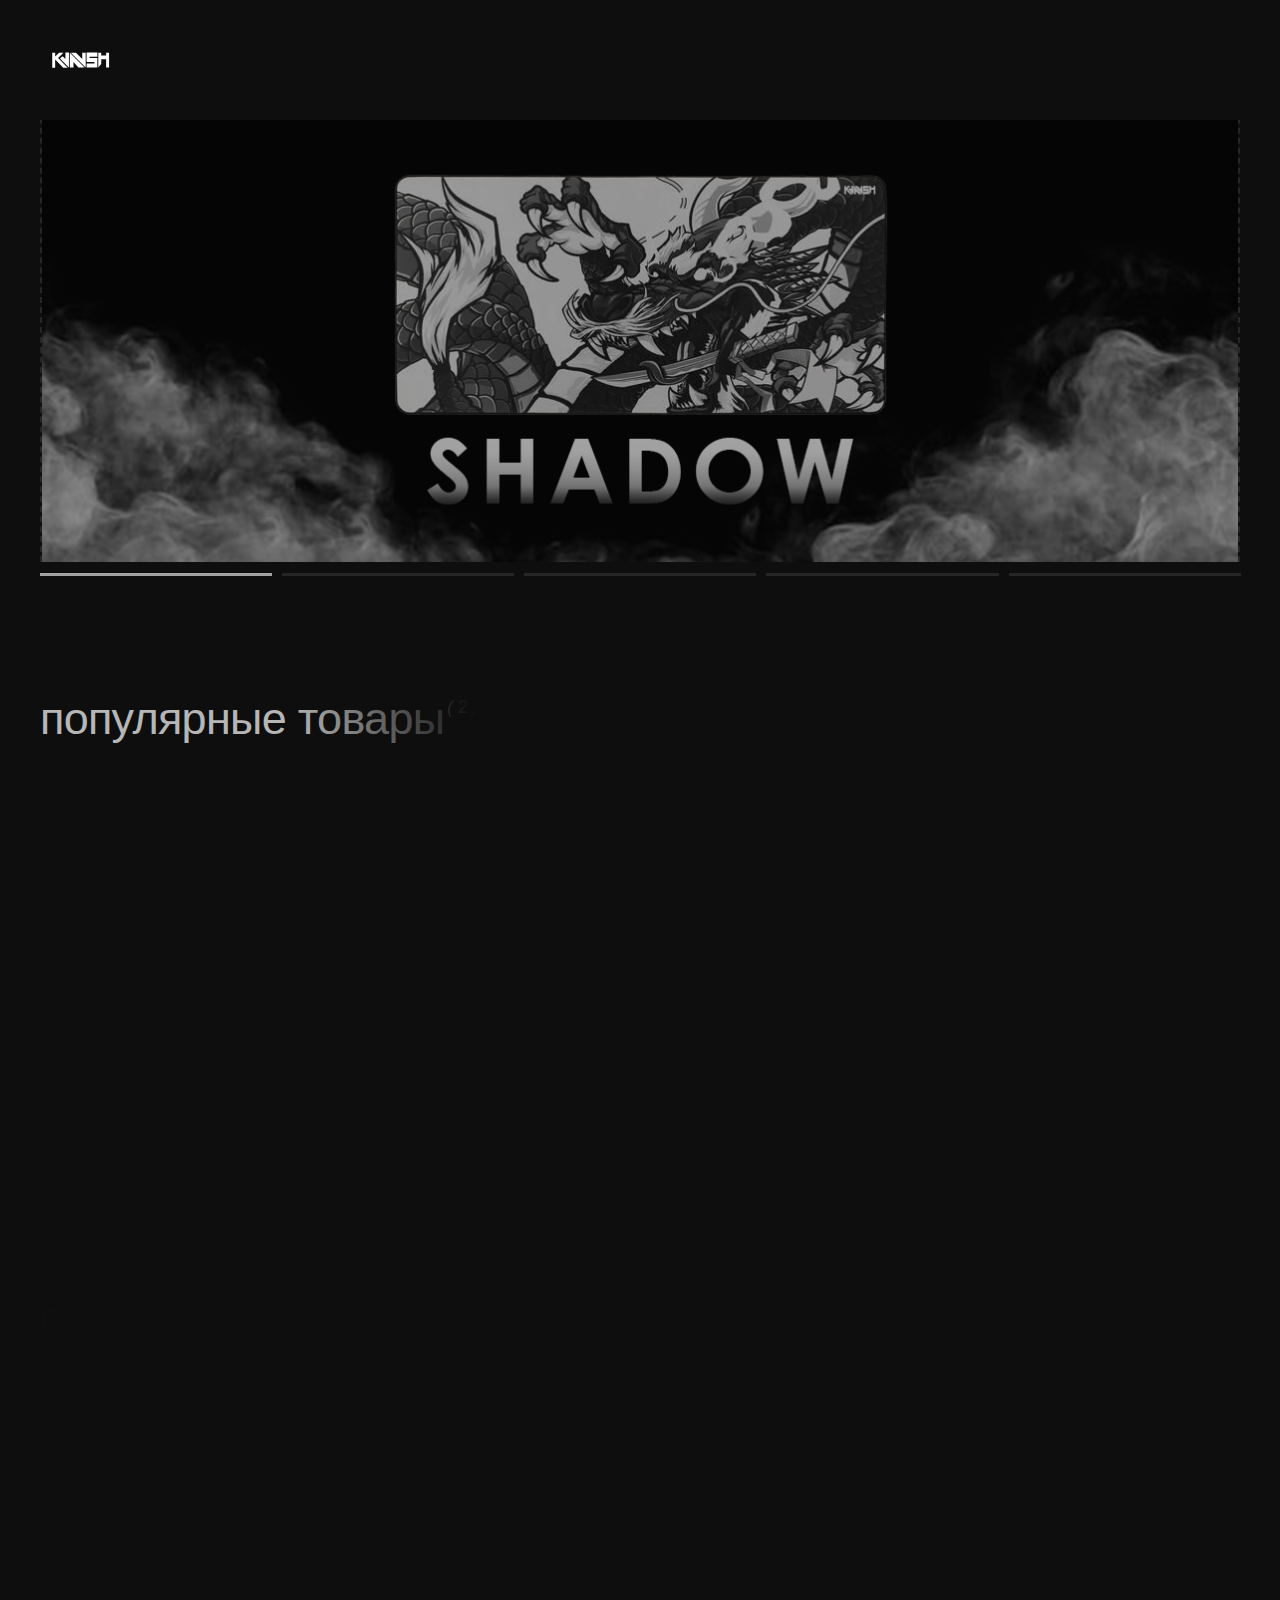
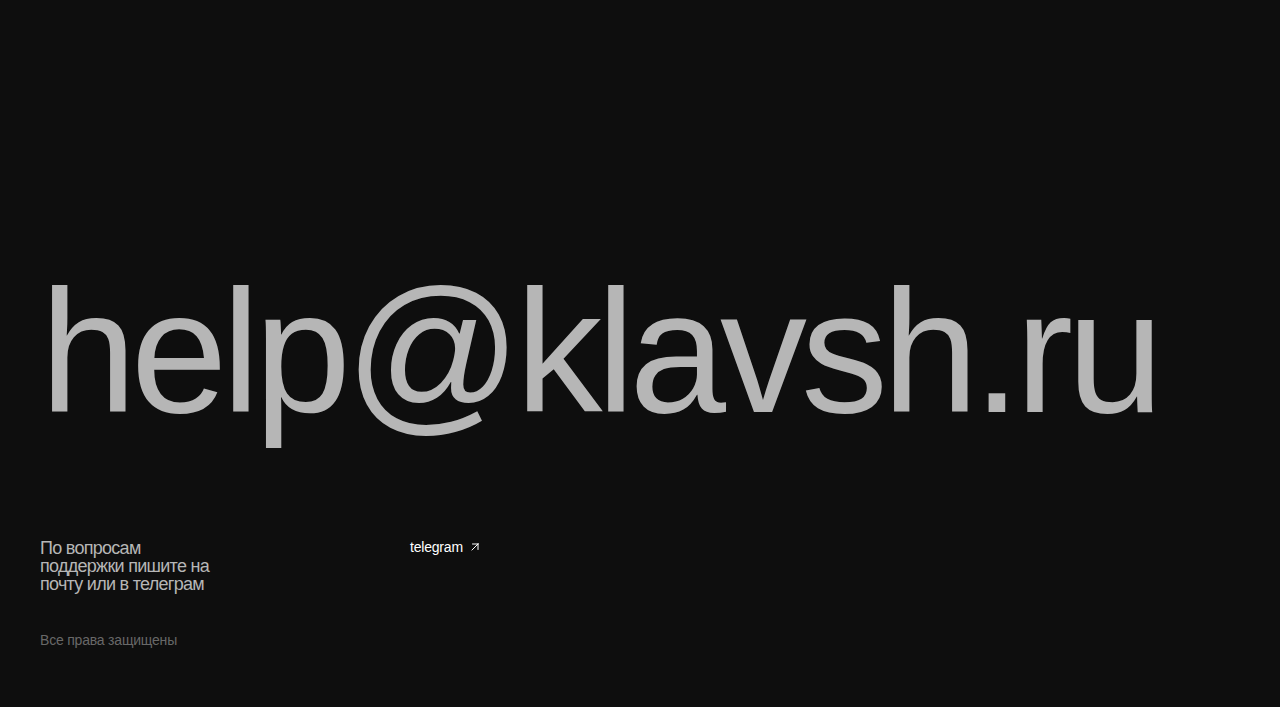
<file: index.html>
<!DOCTYPE html>
<html
  data-wf-domain="www.lunacy.ru"
  data-wf-page="65f1868446603b58c3d61081"
  data-wf-site="65f1868446603b58c3d61080"
  lang="en"
  data-wf-locale="en"
  class="w-mod-js wf-inter-n1-active wf-inter-n2-active wf-inter-n3-active wf-inter-n4-active wf-inter-n5-active wf-inter-n6-active wf-inter-n7-active wf-inter-n8-active wf-inter-n9-active wf-active w-mod-ix"
>
  <head>
    <meta http-equiv="Content-Type" content="text/html; charset=UTF-8" />
    <style>
      .wf-force-outline-none[tabindex="-1"]:focus {
        outline: none;
      }
    </style>
    <title>Klavsh</title>
    <meta
      content="Премиальные игровые девайсы Славы Бустера."
      name="description"
    />
    <meta content="Lunacy - игровые девайсы для геймеров" property="og:title" />
    <meta
      content="Премиальные игровые девайсы Славы Бустера."
      property="og:description"
    />
    <meta
      content="https://cdn.prod.website-files.com/65c1eaa762b0b4050a75e642/65ec2f00e899c8659815d39e_OpenGraph.jpg"
      property="og:image"
    />
    <meta
      content="Lunacy - игровые девайсы для геймеров"
      property="twitter:title"
    />
    <meta
      content="Премиальные игровые девайсы Славы Бустера."
      property="twitter:description"
    />
    <meta
      content="https://cdn.prod.website-files.com/65c1eaa762b0b4050a75e642/65ec2f00e899c8659815d39e_OpenGraph.jpg"
      property="twitter:image"
    />
    <meta property="og:type" content="website" />
    <meta content="summary_large_image" name="twitter:card" />
    <meta content="width=device-width, initial-scale=1" name="viewport" />
    <meta content="Webflow" name="generator" />
    <link
      href="./gamestuff_files/lunacy-web.webflow.5806a8dc3.css"
      rel="stylesheet"
      type="text/css"
    />
    <style>
      @media (min-width: 992px) {
        html.w-mod-js:not(.w-mod-ix)
          [data-w-id="cc545d87-52af-d9fd-843e-7483f56727d6"] {
          opacity: 0;
        }
        html.w-mod-js:not(.w-mod-ix)
          [data-w-id="343a702c-cc65-8ea0-8b99-6bd3eb4eb0a1"] {
          filter: blur(0px);
        }
        html.w-mod-js:not(.w-mod-ix)
          [data-w-id="9db50004-6625-dff5-f8a6-b53ce3d0d43a"] {
          filter: blur(0px);
        }
        html.w-mod-js:not(.w-mod-ix)
          [data-w-id="a92ccbaf-5a98-2d9c-d03f-363d4ec750fa"] {
          opacity: 0;
        }
        html.w-mod-js:not(.w-mod-ix)
          [data-w-id="675de0b3-0878-7497-1f53-0191ab280448"] {
          filter: blur(0px);
        }
        html.w-mod-js:not(.w-mod-ix)
          [data-w-id="675de0b3-0878-7497-1f53-0191ab280447"] {
          filter: blur(0px);
        }
        html.w-mod-js:not(.w-mod-ix)
          [data-w-id="4b53e42b-838d-b369-1088-586b4df3cfdd"] {
          opacity: 0;
        }
        html.w-mod-js:not(.w-mod-ix)
          [data-w-id="1bff525e-eaa1-8e3f-b344-00e7c52f3954"] {
          filter: blur(0px);
        }
        html.w-mod-js:not(.w-mod-ix)
          [data-w-id="1bff525e-eaa1-8e3f-b344-00e7c52f3953"] {
          filter: blur(0px);
        }
        html.w-mod-js:not(.w-mod-ix)
          [data-w-id="7f2d167d-181c-e2e7-d2db-42304b776b30"] {
          opacity: 0;
        }
        html.w-mod-js:not(.w-mod-ix)
          [data-w-id="526a7ee8-ad70-2399-88ca-f9ecf53e888b"] {
          filter: blur(0px);
        }
        html.w-mod-js:not(.w-mod-ix)
          [data-w-id="526a7ee8-ad70-2399-88ca-f9ecf53e888a"] {
          filter: blur(0px);
        }
      }
    </style>
    <link href="https://fonts.googleapis.com/" rel="preconnect" />
    <link
      href="https://fonts.gstatic.com/"
      rel="preconnect"
      crossorigin="anonymous"
    />
    <script async="" src="./gamestuff_files/tag.js.download" defer=""></script>
    <script
      src="./gamestuff_files/webfont.js.download"
      type="text/javascript"
      defer=""
    ></script>
    <link rel="stylesheet" href="./gamestuff_files/css" media="all" />
    <script type="text/javascript">
      WebFont.load({
        google: {
          families: [
            "Inter:100,200,300,regular,500,600,700,800,900:cyrillic,latin",
          ],
        },
      });
    </script>
    <script type="text/javascript">
      !(function (o, c) {
        var n = c.documentElement,
          t = " w-mod-";
        (n.className += t + "js"),
          ("ontouchstart" in o ||
            (o.DocumentTouch && c instanceof DocumentTouch)) &&
            (n.className += t + "touch");
      })(window, document);
    </script>
    <link
      href="https://cdn.prod.website-files.com/65c1eaa762b0b4050a75e642/65ed7835cad7c4900b8b2219_Favicon.png"
      rel="shortcut icon"
      type="image/x-icon"
    />
    <link
      href="https://cdn.prod.website-files.com/65c1eaa762b0b4050a75e642/65ed79dbd9252c7b9c0671ae_webclip.png"
      rel="apple-touch-icon"
    />
    <!-- Yandex.Metrika counter -->
    <script type="text/javascript">
      (function (m, e, t, r, i, k, a) {
        m[i] =
          m[i] ||
          function () {
            (m[i].a = m[i].a || []).push(arguments);
          };
        m[i].l = 1 * new Date();
        for (var j = 0; j < document.scripts.length; j++) {
          if (document.scripts[j].src === r) {
            return;
          }
        }
        (k = e.createElement(t)),
          (a = e.getElementsByTagName(t)[0]),
          (k.async = 1),
          (k.src = r),
          a.parentNode.insertBefore(k, a);
      })(
        window,
        document,
        "script",
        "https://mc.yandex.ru/metrika/tag.js",
        "ym"
      );

      ym(95646052, "init", {
        clickmap: true,
        trackLinks: true,
        accurateTrackBounce: true,
        webvisor: true,
      });
    </script>
    <noscript
      ><div>
        <img
          src="https://mc.yandex.ru/watch/95646052"
          style="position: absolute; left: -9999px"
          alt=""
        /></div
    ></noscript>
    <!-- /Yandex.Metrika counter -->
    <style>
      .others-collection-list-wrap::-webkit-scrollbar {
        display: none;
      }
    </style>
    <script type="text/javascript">
      window.__WEBFLOW_CURRENCY_SETTINGS = {
        currencyCode: "RUB",
        symbol: "₽",
        decimal: ",",
        fractionDigits: 2,
        group: " ",
        template:
          " {{wf {&quot;path&quot;:&quot;amount&quot;,&quot;type&quot;:&quot;CommercePrice&quot;\\} }} ₽",
        hideDecimalForWholeNumbers: true,
      };
    </script>
  </head>
  <body style="">
    <div class="w-embed">
      <style>
        .w-slider-dot {
          background: #363636 !important;
          width: 32.64% !important;
          height: 4px !important;
          border: none !important;
        }

        .w-slider-dot.w-active,
        .w-slider-dot:focus,
        .w-slider-dot:active {
          color: white !important;
          background: white !important;
          width: 32.64% !important;
          height: 4px !important;
          border: none !important;
        }

        .w-slider-dot:active {
          height: 4px !important;
        }
      </style>
    </div>
    <div
      data-w-id="018fe4a0-a6d3-4a5d-41c6-8ef25460ba52"
      data-animation="over-right"
      data-collapse="small"
      data-duration="400"
      data-easing="ease"
      data-easing2="ease-in"
      role="banner"
      class="navbar w-nav"
    >
      <div class="container w-container">
        <div class="nav-mask">
          <div class="nav-content">
            <a
              href="https://t.me/klavsh"
              id="w-node-_018fe4a0-a6d3-4a5d-41c6-8ef25460ba55-5460ba52"
              aria-current="page"
              class="brand w-nav-brand w--current"
              aria-label="home"
              ><img
                src="./img/logoKlavsh.svg"
                loading="lazy"
                alt=""
                class="logo"
            /></a>
          </div>
          <div
            data-w-id="e6dc6aa1-6b32-157b-35ff-5a46130c70b6"
            class="nav-mask-cover"
            style="height: 0%; width: 1200px"
          ></div>
        </div>
      </div>
      <div class="w-nav-overlay" data-wf-ignore="" id="w-nav-overlay-0"></div>
    </div>
    <section class="hero-section">
      <div class="w-layout-blockcontainer container w-container">
        <div class="hero-slider-wrap">
          <div
            data-delay="4000"
            data-animation="cross"
            class="hero-slider w-slider"
            data-autoplay="true"
            data-easing="ease"
            style="opacity: 1"
            data-hide-arrows="false"
            data-disable-swipe="false"
            data-w-id="db9ba033-5afa-fa97-bd19-c61599ddd2b6"
            data-autoplay-limit="0"
            data-nav-spacing="5"
            data-duration="300"
            data-infinite="true"
            role="region"
            aria-label="carousel"
          >
            <div class="hero-mask w-slider-mask" id="w-slider-mask-0">
              <div
                class="hero-slide w-slide"
                aria-label="1 of 5"
                role="group"
                style="
                  transition: all;
                  transform: translateX(-4800px);
                  opacity: 1;
                  z-index: 7;
                  visibility: hidden;
                "
                aria-hidden="true"
              >
                <a
                  href="https://t.me/klavsh"
                  class="hero-4-slide-cover w-inline-block"
                  tabindex="-1"
                  aria-hidden="true"
                  ><div class="slide4_content-wrap" aria-hidden="true">
                    <img style="width: 100%; height: 100%;"
                      src="./img/banner3 .jpg"
                      loading="lazy"
                      alt=""
                      class="slide4_img"
                      aria-hidden="true"
                    />
                    <div href="#buy" class="button" aria-hidden="true">
                      <div
                        class="hooks-button"
                        style="color: rgb(104, 104, 104)"
                        aria-hidden="true"
                      >
                        [
                      </div>
                      <div class="product-button-text-mask" aria-hidden="true">
                        <div
                          class="text-button"
                          style="
                            transform: translate3d(0px, 0%, 0px)
                              scale3d(1, 1, 1) rotateX(0deg) rotateY(0deg)
                              rotateZ(0deg) skew(0deg, 0deg);
                            transform-style: preserve-3d;
                          "
                          aria-hidden="true"
                        >
                          купить
                        </div>
                        <div
                          class="text-button-absolute"
                          style="
                            transform: translate3d(0px, 130%, 0px)
                              scale3d(1, 1, 1) rotateX(0deg) rotateY(0deg)
                              rotateZ(0deg) skew(0deg, 0deg);
                            transform-style: preserve-3d;
                          "
                          aria-hidden="true"
                        >
                          купить
                        </div>
                      </div>
                      <div
                        class="hooks-button"
                        style="color: rgb(104, 104, 104)"
                        aria-hidden="true"
                      >
                        ]
                      </div>
                    </div>
                  </div></a>
              </div>
              <div
                class="hero-slide w-slide"
                aria-label="2 of 5"
                role="group"
                style="
                  transition: all;
                  transform: translateX(-4800px);
                  opacity: 1;
                  z-index: 8;
                  visibility: hidden;
                "
                aria-hidden="true"
              >
                <a
                  href="https://t.me/klavsh"
                  class="hero-5-slide-cover w-inline-block"
                  tabindex="-1"
                  aria-hidden="true"
                  ><div class="slide5_content-wrap" aria-hidden="true">
                    <div href="#buy" class="button" aria-hidden="true">
                      <div
                        class="hooks-button"
                        style="color: rgb(104, 104, 104)"
                        aria-hidden="true"
                      >
                        [
                      </div>
                      <div class="product-button-text-mask" aria-hidden="true">
                        <div
                          class="text-button"
                          style="
                            transform: translate3d(0px, 0%, 0px)
                              scale3d(1, 1, 1) rotateX(0deg) rotateY(0deg)
                              rotateZ(0deg) skew(0deg, 0deg);
                            transform-style: preserve-3d;
                          "
                          aria-hidden="true"
                        >
                          купить
                        </div>
                        <div
                          class="text-button-absolute"
                          style="
                            transform: translate3d(0px, 130%, 0px)
                              scale3d(1, 1, 1) rotateX(0deg) rotateY(0deg)
                              rotateZ(0deg) skew(0deg, 0deg);
                            transform-style: preserve-3d;
                          "
                          aria-hidden="true"
                        >
                          купить
                        </div>
                      </div>
                      <div
                        class="hooks-button"
                        style="color: rgb(104, 104, 104)"
                        aria-hidden="true"
                      >
                        ]
                      </div>
                    </div>
                  </div>
                  <img
                    src="./gamestuff_files/66e2d0f54f606da7eb79fcd2_Frame 1321316770 (5).svg"
                    loading="lazy"
                    alt=""
                    class="slide5_bg-img"
                    aria-hidden="true" /><img
                    src="./gamestuff_files/66e2d22d4ac7476195e12656_Frame 1321317077 (1).svg"
                    loading="lazy"
                    alt=""
                    class="slide5_bg-img_480"
                    aria-hidden="true" /><img
                    src="./gamestuff_files/66e2d301f1ab341cf34ccc48_Frame 1321317078.svg"
                    loading="lazy"
                    alt=""
                    class="slide5_bg-img_320"
                    aria-hidden="true" /><img
                    src="./img/banner2.jpg"
                    loading="lazy"
                    alt=""
                    class="slide5_bg-img_1280"
                    aria-hidden="true"
                /></a>
              </div>
              <div
                class="hero-slide w-slide"
                aria-label="3 of 5"
                role="group"
                style="
                  transition: all;
                  transform: translateX(-4800px);
                  opacity: 1;
                  z-index: 9;
                  visibility: hidden;
                "
                aria-hidden="true"
              >
              <a
              href="https://t.me/klavsh"
              class="hero-2-slide-cover w-inline-block"
              tabindex="-1"
              aria-hidden="true"
              ><img
                src="./img/banner4.jpg"
                loading="lazy"
                sizes="(max-width: 767px) 100vw, (max-width: 991px) 96vw, (max-width: 1279px) 956px, 1196px"
                alt=""
                class="slide2-bg-image"
                aria-hidden="true"
              />
              </a>
              </div>
              <div
                class="hero-slide w-slide"
                aria-label="4 of 5"
                role="group"
                style="
                  transition: all;
                  transform: translateX(-4800px);
                  opacity: 1;
                  z-index: 10;
                  visibility: hidden;
                "
                aria-hidden="true"
              >
                <a
                  href="https://t.me/klavsh"
                  class="hero-2-slide-cover w-inline-block"
                  tabindex="-1"
                  aria-hidden="true"
                  ><img
                    src="./img/banner1.png"
                    loading="lazy"
                    sizes="(max-width: 767px) 100vw, (max-width: 991px) 96vw, (max-width: 1279px) 956px, 1196px"
                    alt=""
                    class="slide2-bg-image"
                    aria-hidden="true"
                  />
                  </a>
              </div>
              <div
                class="hero-slide w-slide"
                aria-label="5 of 5"
                role="group"
                style="
                  transition: all, opacity 300ms;
                  transform: translateX(-4800px);
                  opacity: 1;
                  z-index: 11;
                "
              >
              <a
              href="https://t.me/klavsh"
              class="hero-2-slide-cover w-inline-block"
              tabindex="-1"
              aria-hidden="true"
              ><img
                src="./img/banner5.jpg"
                loading="lazy"
                sizes="(max-width: 767px) 100vw, (max-width: 991px) 96vw, (max-width: 1279px) 956px, 1196px"
                alt=""
                class="slide2-bg-image"
                aria-hidden="true"
              />
              </a>
              </div>
              <div
                aria-live="off"
                aria-atomic="true"
                class="w-slider-aria-label"
                data-wf-ignore=""
              >
                Slide 5 of 5.
              </div>
            </div>
            <div
              class="display-none w-slider-arrow-left"
              role="button"
              tabindex="0"
              aria-controls="w-slider-mask-0"
              aria-label="previous slide"
            >
              <div class="w-icon-slider-left"></div>
            </div>
            <div
              class="display-none w-slider-arrow-right"
              role="button"
              tabindex="0"
              aria-controls="w-slider-mask-0"
              aria-label="next slide"
              style=""
            >
              <div class="w-icon-slider-right"></div>
            </div>
            <div class="slide-nav w-slider-nav">
              <div
                class="w-slider-dot"
                data-wf-ignore=""
                aria-label="Show slide 1 of 5"
                aria-pressed="false"
                role="button"
                tabindex="-1"
                style="margin-left: 5px; margin-right: 5px"
              ></div>
              <div
                class="w-slider-dot"
                data-wf-ignore=""
                aria-label="Show slide 2 of 5"
                aria-pressed="false"
                role="button"
                tabindex="-1"
                style="margin-left: 5px; margin-right: 5px"
              ></div>
              <div
                class="w-slider-dot"
                data-wf-ignore=""
                aria-label="Show slide 3 of 5"
                aria-pressed="false"
                role="button"
                tabindex="-1"
                style="margin-left: 5px; margin-right: 5px"
              ></div>
              <div
                class="w-slider-dot"
                data-wf-ignore=""
                aria-label="Show slide 4 of 5"
                aria-pressed="false"
                role="button"
                tabindex="-1"
                style="margin-left: 5px; margin-right: 5px"
              ></div>
              <div
                class="w-slider-dot w-active"
                data-wf-ignore=""
                aria-label="Show slide 5 of 5"
                aria-pressed="true"
                role="button"
                tabindex="0"
                style="margin-left: 5px; margin-right: 5px"
              ></div>
            </div>
          </div>
        </div>
      </div>
    </section>
    <section class="main-page_section">
      <div class="w-layout-blockcontainer container w-container">
        <div class="section-title-wrap">
          <div class="section-title-mask">
            <h2 class="section-title">популярные товары</h2>
            <div class="h2-index">
              <span class="light-span-h2-index">(</span> 2
              <span class="light-span-h2-index">)</span>
            </div>
            <div class="animate-cover" style="width: 0%; height: 46.5px"></div>
          </div>
        </div>
        <div class="popular-product-block">
          <div
            id="w-node-_855ffafd-a225-e698-8733-ad3a7578e915-c3d61081"
            class="popular-card-mask"
          >
            <div class="popular-card-wrap">
              <a
                href="https://t.me/klavsh"
                class="popular-link-card w-inline-block"
                style="filter: blur(0px) brightness(100%)"
                ><img
                  src="./img/keyboard.jpg"
                  loading="lazy"
                  sizes="(max-width: 479px) 95vw, (max-width: 991px) 31vw, (max-width: 1279px) 311.328125px, 390px"
                  alt=""
                  class="popular-card-image"
                />
                <div class="card-popular-name">lunacy moonlight</div>
                <div class="card-popular-price">9 999 ₽</div></a
              >
              <div class="catalog-card-cover" style="opacity: 0">
                <div href="#buy" class="catalog-card-button">
                  <div class="hooks-button">[</div>
                  <div class="button-text-mask">
                    <div class="text-button">Подробнее</div>
                    <div class="text-button-absolute">Подробнее</div>
                  </div>
                  <div class="hooks-button">]</div>
                </div>
              </div>
            </div>
            <div
              class="animate-card-bg-cover"
              style="height: 0%; width: 392px"
            ></div>
          </div>
          <div class="popular-card-mask">
            <div class="popular-card-wrap">
              <a
                href="https://t.me/klavsh"
                class="popular-link-card w-inline-block"
                style="filter: blur(0px) brightness(100%)"
                ><img
                  src="./img/mouse.jpg"
                  loading="lazy"
                  sizes="(max-width: 479px) 95vw, (max-width: 991px) 31vw, (max-width: 1279px) 311.3359375px, 390px"
                  alt=""
                  class="popular-card-image"
                />
                <div class="card-popular-name">lunacy in space</div>
                <div class="card-popular-price">13 990 ₽</div></a
              >
              <div class="catalog-card-cover" style="opacity: 0">
                <div href="#buy" class="catalog-card-button">
                  <div class="hooks-button">[</div>
                  <div class="button-text-mask">
                    <div class="text-button">Подробнее</div>
                    <div class="text-button-absolute">Подробнее</div>
                  </div>
                  <div class="hooks-button">]</div>
                </div>
              </div>
            </div>
            <div
              class="animate-card-bg-cover"
              style="height: 0%; width: 392px"
            ></div>
          </div>
        </div>
      </div>
    </section>
    <section class="main-page_section">
      <div class="w-layout-blockcontainer container w-container">
        <div class="section-title-wrap">
          <div class="section-title-mask">
            <h2 class="section-title">смотрите также</h2>
            <div class="h2-index">
              <span class="light-span-h2-index">(</span> 2
              <span class="light-span-h2-index">)</span>
            </div>
            <div class="animate-cover" style="width: 0%; height: 46.5px"></div>
          </div>
        </div>
        <div class="others-animate-wrap">
          <div class="others-collection-list-wrap w-dyn-list">
            <div role="list" class="others-collection-list w-dyn-items">
              <div role="listitem" class="others-item w-dyn-item">
                <div class="others-catalog-card">
                  <a
                    href="https://t.me/klavsh"
                    class="others-link-card w-inline-block"
                    style="filter: blur(0px)"
                    ><img
                      loading="lazy"
                      data-wf-sku-bindings="%5B%7B%22from%22%3A%22f_main_image_4dr%22%2C%22to%22%3A%22src%22%7D%5D"
                      src="./img/mouse.jpg"
                      alt=""
                      class="others-card-image"
                    />
                    <div class="card-others-name">lunacy one</div>
                    <div
                      data-wf-sku-bindings="%5B%7B%22from%22%3A%22f_price_%22%2C%22to%22%3A%22innerHTML%22%7D%5D"
                      class="card-others-price"
                    >
                      &nbsp;6&nbsp;990&nbsp;₽
                    </div></a
                  ><a
                    href="https://t.me/klavsh"
                    target="_blank"
                    class="catalog-cover-link-card w-inline-block"
                  ></a>
                  <div class="catalog-card-cover" style="opacity: 0">
                    <div href="#buy" class="catalog-card-button">
                      <div class="hooks-button">[</div>
                      <div class="button-text-mask">
                        <div class="text-button">Подробнее</div>
                        <div class="text-button-absolute">Подробнее</div>
                      </div>
                      <div class="hooks-button">]</div>
                    </div>
                  </div>
                </div>
              </div>
              <div role="listitem" class="others-item w-dyn-item">
                <div class="others-catalog-card">
                  <a
                    href="https://t.me/klavsh"
                    class="others-link-card w-inline-block"
                    style="filter: blur(0px)"
                    ><img
                      loading="lazy"
                      data-wf-sku-bindings="%5B%7B%22from%22%3A%22f_main_image_4dr%22%2C%22to%22%3A%22src%22%7D%5D"
                      src="./img/keyboard.jpg"
                      alt=""
                      sizes="(max-width: 479px) 198px, (max-width: 767px) 142px, (max-width: 991px) 23vw, (max-width: 1279px) 229px, 289px"
                      class="others-card-image"
                    />
                    <div class="card-others-name">lunacy moonlight</div>
                    <div
                      data-wf-sku-bindings="%5B%7B%22from%22%3A%22f_price_%22%2C%22to%22%3A%22innerHTML%22%7D%5D"
                      class="card-others-price"
                    >
                      &nbsp;9&nbsp;990&nbsp;₽
                    </div></a
                  ><a
                    href="https://t.me/klavsh"
                    target="_blank"
                    class="catalog-cover-link-card w-inline-block"
                  ></a>
                  <div class="catalog-card-cover" style="opacity: 0">
                    <div href="#buy" class="catalog-card-button">
                      <div class="hooks-button">[</div>
                      <div class="button-text-mask">
                        <div class="text-button">Подробнее</div>
                        <div class="text-button-absolute">Подробнее</div>
                      </div>
                      <div class="hooks-button">]</div>
                    </div>
                  </div>
                </div>
              </div>
            </div>
          </div>
          <div
            class="animate-card-bg-cover"
            style="height: 0%; width: 1200px"
          ></div>
        </div>
        <div class="others-button-wrap">
          <a
            href="https://t.me/klavsh"
            data-w-id="a12ab345-2d06-f231-5c1a-8e86a1dd8135"
            class="button w-inline-block"
            style="opacity: 1"
            ><div class="hooks-button" style="color: rgb(104, 104, 104)">[</div>
            <div class="product-button-text-mask">
              <div
                class="text-button"
                style="
                  transform: translate3d(0px, 0%, 0px) scale3d(1, 1, 1)
                    rotateX(0deg) rotateY(0deg) rotateZ(0deg) skew(0deg, 0deg);
                  transform-style: preserve-3d;
                "
              >
                купить
              </div>
              <div
                class="text-button-absolute"
                style="
                  transform: translate3d(0px, 130%, 0px) scale3d(1, 1, 1)
                    rotateX(0deg) rotateY(0deg) rotateZ(0deg) skew(0deg, 0deg);
                  transform-style: preserve-3d;
                "
              >
                купить
              </div>
            </div>
            <div class="hooks-button" style="color: rgb(104, 104, 104)">
              ]
            </div></a
          >
        </div>
      </div>
    </section>
    <section id="footer" class="footer">
      <div class="w-layout-blockcontainer container w-container">
        <div class="footer-content-block">
          <a
            id="w-node-fa08ccc1-4168-c969-56ed-bc566bb26f3d-6bb26f3a"
            href="mailto:help@klavsh.ru"
            class="email-link"
            >help@klavsh.ru</a
          >
          <div
            id="w-node-fa08ccc1-4168-c969-56ed-bc566bb26f3f-6bb26f3a"
            class="external-content-block"
          >
            <p class="support-paragraph">
              По вопросам поддержки пишите на почту или в телеграм
            </p>
            <div
              id="w-node-fa08ccc1-4168-c969-56ed-bc566bb26f42-6bb26f3a"
              class="external-link-box"
            >
              <a
                href="https://t.me/klavsh"
                target="_blank"
                class="external-link w-inline-block"
                ><div class="external-text">telegram</div>
                <img
                  src="./gamestuff_files/65f1868446603b58c3d610a5_link arrow.svg"
                  loading="lazy"
                  alt=""
                  class="external-icon" /></a
              >
            </div>
          </div>
          <div
            id="w-node-fa08ccc1-4168-c969-56ed-bc566bb26f56-6bb26f3a"
            class="copyright-box"
          >
            <div class="sub-text">Все права защищены</div>
          </div>
        </div>
      </div>
    </section>
    <script
      src="./gamestuff_files/jquery-3.5.1.min.dc5e7f18c8.js.download"
      type="text/javascript"
      integrity="sha256-9/aliU8dGd2tb6OSsuzixeV4y/faTqgFtohetphbbj0="
      crossorigin="anonymous"
      defer=""
    ></script>
    <script
      src="./gamestuff_files/webflow.schunk.aee5c3641992694f.js.download"
      type="text/javascript"
      defer=""
    ></script>
    <script
      src="./gamestuff_files/webflow.schunk.86de778a0a396ccb.js.download"
      type="text/javascript"
      defer=""
    ></script>
    <script
      src="./gamestuff_files/webflow.f67b2f36.d79572a9a86a7406.js.download"
      type="text/javascript"
      defer=""
    ></script>
    <!-- Плавный скролл -->
    <script
      src="./gamestuff_files/SmoothScroll.min.js.download"
      integrity="sha256-huW7yWl7tNfP7lGk46XE+Sp0nCotjzYodhVKlwaNeco="
      crossorigin="anonymous"
      defer=""
    ></script>
    <script>
      SmoothScroll({
        // Время скролла 400 = 0.4 секунды
        animationTime: 900,
        // Размер шага в пикселях
        stepSize: 75,

        // Дополнительные настройки:

        // Ускорение
        accelerationDelta: 30,
        // Максимальное ускорение
        accelerationMax: 2,

        // Поддержка клавиатуры
        keyboardSupport: true,
        // Шаг скролла стрелками на клавиатуре в пикселях
        arrowScroll: 50,

        // Pulse (less tweakable)
        // ratio of "tail" to "acceleration"
        pulseAlgorithm: true,
        pulseScale: 4,
        pulseNormalize: 1,

        // Поддержка тачпада
        touchpadSupport: true,
      });
    </script>
    <!-- FOOTER CODE -->

    <!-- Предварительная загрузка скриптов -->
    <script>
      const scripts = document.querySelectorAll('script[src*=".js"]');
      scripts.forEach((script) => {
        script.defer = true;
      });
    </script>

    <!-- H1 анимация -->
    <script src="./gamestuff_files/split-type"></script>
    <script src="./gamestuff_files/gsap.min.js.download"></script>
    <script src="./gamestuff_files/ScrollTrigger.min.js.download"></script>

    <script>
      let typeSplit = new SplitType("[animate]", {
        types: "lines, words, chars",
        tagName: "span",
      });

      gsap.from("[animate] .char", {
        y: "100%",
        opacity: 1,
        duration: 0.5,
        ease: "circ.out",
        stagger: {
          amount: 0.5, // общее время между первым и последним стартом стаггера
          ease: "power1.in", // контролирует скорость стаггера
        },
      });
    </script>

    <!-- Анимация текстов -->
    <script>
      window.addEventListener("DOMContentLoaded", () => {
        const elements = document.querySelectorAll("[scrub-text]");

        elements.forEach((element) => {
          const words = element.textContent.split(" ");
          element.textContent = "";

          words.forEach((word) => {
            const wordSpan = document.createElement("span");
            const letters = word.split("");

            letters.forEach((letter) => {
              const letterSpan = document.createElement("span");
              letterSpan.textContent = letter;
              letterSpan.style.opacity = "0";

              wordSpan.appendChild(letterSpan);
            });

            wordSpan.innerHTML += " ";
            element.appendChild(wordSpan);
          });

          gsap.fromTo(
            element.querySelectorAll("span span"),
            {
              opacity: 0,
              y: 20,
            },
            {
              opacity: 1,
              y: 0,
              ease: Linear.easeNone,
              duration: 0.4,
              stagger: 0.1,
              scrollTrigger: {
                trigger: element,
                start: "top 100%",
                end: "bottom 80%",
                scrub: 2,
              },
            }
          );
        });
      });
    </script>

    <!-- Анимация текста с поворотом -->
    <script>
      window.addEventListener("DOMContentLoaded", () => {
        const elements = document.querySelectorAll("[scrub-rotate-text]");

        elements.forEach((element) => {
          const words = element.textContent.split(" ");
          element.textContent = "";

          words.forEach((word) => {
            const wordSpan = document.createElement("span");
            const letters = word.split("");

            letters.forEach((letter) => {
              const letterSpan = document.createElement("span");
              letterSpan.textContent = letter;
              letterSpan.style.opacity = "0";

              wordSpan.appendChild(letterSpan);
            });

            wordSpan.innerHTML += " ";
            element.appendChild(wordSpan);
          });

          gsap.fromTo(
            element,
            {
              rotation: 3,
            },
            {
              rotation: 0,
              ease: Linear.easeNone,
              duration: 0.1,
              scrollTrigger: {
                trigger: element,
                start: "top 100%",
                end: "bottom 70%",
                scrub: 2,
              },
            }
          );

          gsap.fromTo(
            element.querySelectorAll("span span"),
            {
              opacity: 0,
              y: 20,
            },
            {
              opacity: 1,
              y: 0,
              ease: Linear.easeNone,
              duration: 0.4,
              stagger: 0.1,
              scrollTrigger: {
                trigger: element,
                start: "top 100%",
                end: "bottom 90%",
                scrub: 2,
              },
            }
          );
        });
      });
    </script>

    <!-- Блокировка скролла открытого меню -->
    <script>
      var Webflow = Webflow || [];
      Webflow.push(function () {
        var burgerMenu = document.querySelector("#menu-button");

        burgerMenu.addEventListener("click", function () {
          var body = document.body;
          var isMenuOpen = body.style.overflow === "hidden";
          var screenWidth = window.innerWidth;

          if (screenWidth <= 767) {
            body.style.overflow = isMenuOpen ? "auto" : "hidden";
            body.style.position = isMenuOpen ? "static" : "fixed";
            body.style.width = isMenuOpen ? "auto" : "100%";
          }
        });
      });
    </script>
  </body>
</html>
</file>
<file: gamestuff_files/lunacy-web.webflow.5806a8dc3.css>
html {
  -webkit-text-size-adjust: 100%;
  -ms-text-size-adjust: 100%;
  font-family: sans-serif;
}

body {
  margin: 0;
}

article, aside, details, figcaption, figure, footer, header, hgroup, main, menu, nav, section, summary {
  display: block;
}

audio, canvas, progress, video {
  vertical-align: baseline;
  display: inline-block;
}

audio:not([controls]) {
  height: 0;
  display: none;
}

[hidden], template {
  display: none;
}

a {
  background-color: #0000;
}

a:active, a:hover {
  outline: 0;
}

abbr[title] {
  border-bottom: 1px dotted;
}

b, strong {
  font-weight: bold;
}

dfn {
  font-style: italic;
}

h1 {
  margin: .67em 0;
  font-size: 2em;
}

mark {
  color: #000;
  background: #ff0;
}

small {
  font-size: 80%;
}

sub, sup {
  vertical-align: baseline;
  font-size: 75%;
  line-height: 0;
  position: relative;
}

sup {
  top: -.5em;
}

sub {
  bottom: -.25em;
}

img {
  border: 0;
}

svg:not(:root) {
  overflow: hidden;
}

hr {
  box-sizing: content-box;
  height: 0;
}

pre {
  overflow: auto;
}

code, kbd, pre, samp {
  font-family: monospace;
  font-size: 1em;
}

button, input, optgroup, select, textarea {
  color: inherit;
  font: inherit;
  margin: 0;
}

button {
  overflow: visible;
}

button, select {
  text-transform: none;
}

button, html input[type="button"], input[type="reset"] {
  -webkit-appearance: button;
  cursor: pointer;
}

button[disabled], html input[disabled] {
  cursor: default;
}

button::-moz-focus-inner, input::-moz-focus-inner {
  border: 0;
  padding: 0;
}

input {
  line-height: normal;
}

input[type="checkbox"], input[type="radio"] {
  box-sizing: border-box;
  padding: 0;
}

input[type="number"]::-webkit-inner-spin-button, input[type="number"]::-webkit-outer-spin-button {
  height: auto;
}

input[type="search"] {
  -webkit-appearance: none;
}

input[type="search"]::-webkit-search-cancel-button, input[type="search"]::-webkit-search-decoration {
  -webkit-appearance: none;
}

legend {
  border: 0;
  padding: 0;
}

textarea {
  overflow: auto;
}

optgroup {
  font-weight: bold;
}

table {
  border-collapse: collapse;
  border-spacing: 0;
}

td, th {
  padding: 0;
}

@font-face {
  font-family: webflow-icons;
  src: url("[data-uri]") format("truetype");
  font-weight: normal;
  font-style: normal;
}

[class^="w-icon-"], [class*=" w-icon-"] {
  speak: none;
  font-variant: normal;
  text-transform: none;
  -webkit-font-smoothing: antialiased;
  -moz-osx-font-smoothing: grayscale;
  font-style: normal;
  font-weight: normal;
  line-height: 1;
  font-family: webflow-icons !important;
}

.w-icon-slider-right:before {
  content: "";
}

.w-icon-slider-left:before {
  content: "";
}

.w-icon-nav-menu:before {
  content: "";
}

.w-icon-arrow-down:before, .w-icon-dropdown-toggle:before {
  content: "";
}

.w-icon-file-upload-remove:before {
  content: "";
}

.w-icon-file-upload-icon:before {
  content: "";
}

* {
  box-sizing: border-box;
}

html {
  height: 100%;
}

body {
  color: #333;
  background-color: #fff;
  min-height: 100%;
  margin: 0;
  font-family: Arial, sans-serif;
  font-size: 14px;
  line-height: 20px;
}

img {
  vertical-align: middle;
  max-width: 100%;
  display: inline-block;
}

html.w-mod-touch * {
  background-attachment: scroll !important;
}

.w-block {
  display: block;
}

.w-inline-block {
  max-width: 100%;
  display: inline-block;
}

.w-clearfix:before, .w-clearfix:after {
  content: " ";
  grid-area: 1 / 1 / 2 / 2;
  display: table;
}

.w-clearfix:after {
  clear: both;
}

.w-hidden {
  display: none;
}

.w-button {
  color: #fff;
  line-height: inherit;
  cursor: pointer;
  background-color: #3898ec;
  border: 0;
  border-radius: 0;
  padding: 9px 15px;
  text-decoration: none;
  display: inline-block;
}

input.w-button {
  -webkit-appearance: button;
}

html[data-w-dynpage] [data-w-cloak] {
  color: #0000 !important;
}

.w-code-block {
  margin: unset;
}

pre.w-code-block code {
  all: inherit;
}

.w-optimization {
  display: contents;
}

.w-webflow-badge, .w-webflow-badge > img {
  box-sizing: unset;
  width: unset;
  height: unset;
  max-height: unset;
  max-width: unset;
  min-height: unset;
  min-width: unset;
  margin: unset;
  padding: unset;
  float: unset;
  clear: unset;
  border: unset;
  border-radius: unset;
  background: unset;
  background-image: unset;
  background-position: unset;
  background-size: unset;
  background-repeat: unset;
  background-origin: unset;
  background-clip: unset;
  background-attachment: unset;
  background-color: unset;
  box-shadow: unset;
  transform: unset;
  direction: unset;
  font-family: unset;
  font-weight: unset;
  color: unset;
  font-size: unset;
  line-height: unset;
  font-style: unset;
  font-variant: unset;
  text-align: unset;
  letter-spacing: unset;
  -webkit-text-decoration: unset;
  text-decoration: unset;
  text-indent: unset;
  text-transform: unset;
  list-style-type: unset;
  text-shadow: unset;
  vertical-align: unset;
  cursor: unset;
  white-space: unset;
  word-break: unset;
  word-spacing: unset;
  word-wrap: unset;
  transition: unset;
}

.w-webflow-badge {
  white-space: nowrap;
  cursor: pointer;
  box-shadow: 0 0 0 1px #0000001a, 0 1px 3px #0000001a;
  visibility: visible !important;
  opacity: 1 !important;
  z-index: 2147483647 !important;
  color: #aaadb0 !important;
  overflow: unset !important;
  background-color: #fff !important;
  border-radius: 3px !important;
  width: auto !important;
  height: auto !important;
  margin: 0 !important;
  padding: 6px !important;
  font-size: 12px !important;
  line-height: 14px !important;
  text-decoration: none !important;
  display: inline-block !important;
  position: fixed !important;
  inset: auto 12px 12px auto !important;
  transform: none !important;
}

.w-webflow-badge > img {
  position: unset;
  visibility: unset !important;
  opacity: 1 !important;
  vertical-align: middle !important;
  display: inline-block !important;
}

h1, h2, h3, h4, h5, h6 {
  margin-bottom: 10px;
  font-weight: bold;
}

h1 {
  margin-top: 20px;
  font-size: 38px;
  line-height: 44px;
}

h2 {
  margin-top: 20px;
  font-size: 32px;
  line-height: 36px;
}

h3 {
  margin-top: 20px;
  font-size: 24px;
  line-height: 30px;
}

h4 {
  margin-top: 10px;
  font-size: 18px;
  line-height: 24px;
}

h5 {
  margin-top: 10px;
  font-size: 14px;
  line-height: 20px;
}

h6 {
  margin-top: 10px;
  font-size: 12px;
  line-height: 18px;
}

p {
  margin-top: 0;
  margin-bottom: 10px;
}

blockquote {
  border-left: 5px solid #e2e2e2;
  margin: 0 0 10px;
  padding: 10px 20px;
  font-size: 18px;
  line-height: 22px;
}

figure {
  margin: 0 0 10px;
}

figcaption {
  text-align: center;
  margin-top: 5px;
}

ul, ol {
  margin-top: 0;
  margin-bottom: 10px;
  padding-left: 40px;
}

.w-list-unstyled {
  padding-left: 0;
  list-style: none;
}

.w-embed:before, .w-embed:after {
  content: " ";
  grid-area: 1 / 1 / 2 / 2;
  display: table;
}

.w-embed:after {
  clear: both;
}

.w-video {
  width: 100%;
  padding: 0;
  position: relative;
}

.w-video iframe, .w-video object, .w-video embed {
  border: none;
  width: 100%;
  height: 100%;
  position: absolute;
  top: 0;
  left: 0;
}

fieldset {
  border: 0;
  margin: 0;
  padding: 0;
}

button, [type="button"], [type="reset"] {
  cursor: pointer;
  -webkit-appearance: button;
  border: 0;
}

.w-form {
  margin: 0 0 15px;
}

.w-form-done {
  text-align: center;
  background-color: #ddd;
  padding: 20px;
  display: none;
}

.w-form-fail {
  background-color: #ffdede;
  margin-top: 10px;
  padding: 10px;
  display: none;
}

label {
  margin-bottom: 5px;
  font-weight: bold;
  display: block;
}

.w-input, .w-select {
  color: #333;
  vertical-align: middle;
  background-color: #fff;
  border: 1px solid #ccc;
  width: 100%;
  height: 38px;
  margin-bottom: 10px;
  padding: 8px 12px;
  font-size: 14px;
  line-height: 1.42857;
  display: block;
}

.w-input::placeholder, .w-select::placeholder {
  color: #999;
}

.w-input:focus, .w-select:focus {
  border-color: #3898ec;
  outline: 0;
}

.w-input[disabled], .w-select[disabled], .w-input[readonly], .w-select[readonly], fieldset[disabled] .w-input, fieldset[disabled] .w-select {
  cursor: not-allowed;
}

.w-input[disabled]:not(.w-input-disabled), .w-select[disabled]:not(.w-input-disabled), .w-input[readonly], .w-select[readonly], fieldset[disabled]:not(.w-input-disabled) .w-input, fieldset[disabled]:not(.w-input-disabled) .w-select {
  background-color: #eee;
}

textarea.w-input, textarea.w-select {
  height: auto;
}

.w-select {
  background-color: #f3f3f3;
}

.w-select[multiple] {
  height: auto;
}

.w-form-label {
  cursor: pointer;
  margin-bottom: 0;
  font-weight: normal;
  display: inline-block;
}

.w-radio {
  margin-bottom: 5px;
  padding-left: 20px;
  display: block;
}

.w-radio:before, .w-radio:after {
  content: " ";
  grid-area: 1 / 1 / 2 / 2;
  display: table;
}

.w-radio:after {
  clear: both;
}

.w-radio-input {
  float: left;
  margin: 3px 0 0 -20px;
  line-height: normal;
}

.w-file-upload {
  margin-bottom: 10px;
  display: block;
}

.w-file-upload-input {
  opacity: 0;
  z-index: -100;
  width: .1px;
  height: .1px;
  position: absolute;
  overflow: hidden;
}

.w-file-upload-default, .w-file-upload-uploading, .w-file-upload-success {
  color: #333;
  display: inline-block;
}

.w-file-upload-error {
  margin-top: 10px;
  display: block;
}

.w-file-upload-default.w-hidden, .w-file-upload-uploading.w-hidden, .w-file-upload-error.w-hidden, .w-file-upload-success.w-hidden {
  display: none;
}

.w-file-upload-uploading-btn {
  cursor: pointer;
  background-color: #fafafa;
  border: 1px solid #ccc;
  margin: 0;
  padding: 8px 12px;
  font-size: 14px;
  font-weight: normal;
  display: flex;
}

.w-file-upload-file {
  background-color: #fafafa;
  border: 1px solid #ccc;
  flex-grow: 1;
  justify-content: space-between;
  margin: 0;
  padding: 8px 9px 8px 11px;
  display: flex;
}

.w-file-upload-file-name {
  font-size: 14px;
  font-weight: normal;
  display: block;
}

.w-file-remove-link {
  cursor: pointer;
  width: auto;
  height: auto;
  margin-top: 3px;
  margin-left: 10px;
  padding: 3px;
  display: block;
}

.w-icon-file-upload-remove {
  margin: auto;
  font-size: 10px;
}

.w-file-upload-error-msg {
  color: #ea384c;
  padding: 2px 0;
  display: inline-block;
}

.w-file-upload-info {
  padding: 0 12px;
  line-height: 38px;
  display: inline-block;
}

.w-file-upload-label {
  cursor: pointer;
  background-color: #fafafa;
  border: 1px solid #ccc;
  margin: 0;
  padding: 8px 12px;
  font-size: 14px;
  font-weight: normal;
  display: inline-block;
}

.w-icon-file-upload-icon, .w-icon-file-upload-uploading {
  width: 20px;
  margin-right: 8px;
  display: inline-block;
}

.w-icon-file-upload-uploading {
  height: 20px;
}

.w-container {
  max-width: 940px;
  margin-left: auto;
  margin-right: auto;
}

.w-container:before, .w-container:after {
  content: " ";
  grid-area: 1 / 1 / 2 / 2;
  display: table;
}

.w-container:after {
  clear: both;
}

.w-container .w-row {
  margin-left: -10px;
  margin-right: -10px;
}

.w-row:before, .w-row:after {
  content: " ";
  grid-area: 1 / 1 / 2 / 2;
  display: table;
}

.w-row:after {
  clear: both;
}

.w-row .w-row {
  margin-left: 0;
  margin-right: 0;
}

.w-col {
  float: left;
  width: 100%;
  min-height: 1px;
  padding-left: 10px;
  padding-right: 10px;
  position: relative;
}

.w-col .w-col {
  padding-left: 0;
  padding-right: 0;
}

.w-col-1 {
  width: 8.33333%;
}

.w-col-2 {
  width: 16.6667%;
}

.w-col-3 {
  width: 25%;
}

.w-col-4 {
  width: 33.3333%;
}

.w-col-5 {
  width: 41.6667%;
}

.w-col-6 {
  width: 50%;
}

.w-col-7 {
  width: 58.3333%;
}

.w-col-8 {
  width: 66.6667%;
}

.w-col-9 {
  width: 75%;
}

.w-col-10 {
  width: 83.3333%;
}

.w-col-11 {
  width: 91.6667%;
}

.w-col-12 {
  width: 100%;
}

.w-hidden-main {
  display: none !important;
}

@media screen and (max-width: 991px) {
  .w-container {
    max-width: 728px;
  }

  .w-hidden-main {
    display: inherit !important;
  }

  .w-hidden-medium {
    display: none !important;
  }

  .w-col-medium-1 {
    width: 8.33333%;
  }

  .w-col-medium-2 {
    width: 16.6667%;
  }

  .w-col-medium-3 {
    width: 25%;
  }

  .w-col-medium-4 {
    width: 33.3333%;
  }

  .w-col-medium-5 {
    width: 41.6667%;
  }

  .w-col-medium-6 {
    width: 50%;
  }

  .w-col-medium-7 {
    width: 58.3333%;
  }

  .w-col-medium-8 {
    width: 66.6667%;
  }

  .w-col-medium-9 {
    width: 75%;
  }

  .w-col-medium-10 {
    width: 83.3333%;
  }

  .w-col-medium-11 {
    width: 91.6667%;
  }

  .w-col-medium-12 {
    width: 100%;
  }

  .w-col-stack {
    width: 100%;
    left: auto;
    right: auto;
  }
}

@media screen and (max-width: 767px) {
  .w-hidden-main, .w-hidden-medium {
    display: inherit !important;
  }

  .w-hidden-small {
    display: none !important;
  }

  .w-row, .w-container .w-row {
    margin-left: 0;
    margin-right: 0;
  }

  .w-col {
    width: 100%;
    left: auto;
    right: auto;
  }

  .w-col-small-1 {
    width: 8.33333%;
  }

  .w-col-small-2 {
    width: 16.6667%;
  }

  .w-col-small-3 {
    width: 25%;
  }

  .w-col-small-4 {
    width: 33.3333%;
  }

  .w-col-small-5 {
    width: 41.6667%;
  }

  .w-col-small-6 {
    width: 50%;
  }

  .w-col-small-7 {
    width: 58.3333%;
  }

  .w-col-small-8 {
    width: 66.6667%;
  }

  .w-col-small-9 {
    width: 75%;
  }

  .w-col-small-10 {
    width: 83.3333%;
  }

  .w-col-small-11 {
    width: 91.6667%;
  }

  .w-col-small-12 {
    width: 100%;
  }
}

@media screen and (max-width: 479px) {
  .w-container {
    max-width: none;
  }

  .w-hidden-main, .w-hidden-medium, .w-hidden-small {
    display: inherit !important;
  }

  .w-hidden-tiny {
    display: none !important;
  }

  .w-col {
    width: 100%;
  }

  .w-col-tiny-1 {
    width: 8.33333%;
  }

  .w-col-tiny-2 {
    width: 16.6667%;
  }

  .w-col-tiny-3 {
    width: 25%;
  }

  .w-col-tiny-4 {
    width: 33.3333%;
  }

  .w-col-tiny-5 {
    width: 41.6667%;
  }

  .w-col-tiny-6 {
    width: 50%;
  }

  .w-col-tiny-7 {
    width: 58.3333%;
  }

  .w-col-tiny-8 {
    width: 66.6667%;
  }

  .w-col-tiny-9 {
    width: 75%;
  }

  .w-col-tiny-10 {
    width: 83.3333%;
  }

  .w-col-tiny-11 {
    width: 91.6667%;
  }

  .w-col-tiny-12 {
    width: 100%;
  }
}

.w-widget {
  position: relative;
}

.w-widget-map {
  width: 100%;
  height: 400px;
}

.w-widget-map label {
  width: auto;
  display: inline;
}

.w-widget-map img {
  max-width: inherit;
}

.w-widget-map .gm-style-iw {
  text-align: center;
}

.w-widget-map .gm-style-iw > button {
  display: none !important;
}

.w-widget-twitter {
  overflow: hidden;
}

.w-widget-twitter-count-shim {
  vertical-align: top;
  text-align: center;
  background: #fff;
  border: 1px solid #758696;
  border-radius: 3px;
  width: 28px;
  height: 20px;
  display: inline-block;
  position: relative;
}

.w-widget-twitter-count-shim * {
  pointer-events: none;
  -webkit-user-select: none;
  user-select: none;
}

.w-widget-twitter-count-shim .w-widget-twitter-count-inner {
  text-align: center;
  color: #999;
  font-family: serif;
  font-size: 15px;
  line-height: 12px;
  position: relative;
}

.w-widget-twitter-count-shim .w-widget-twitter-count-clear {
  display: block;
  position: relative;
}

.w-widget-twitter-count-shim.w--large {
  width: 36px;
  height: 28px;
}

.w-widget-twitter-count-shim.w--large .w-widget-twitter-count-inner {
  font-size: 18px;
  line-height: 18px;
}

.w-widget-twitter-count-shim:not(.w--vertical) {
  margin-left: 5px;
  margin-right: 8px;
}

.w-widget-twitter-count-shim:not(.w--vertical).w--large {
  margin-left: 6px;
}

.w-widget-twitter-count-shim:not(.w--vertical):before, .w-widget-twitter-count-shim:not(.w--vertical):after {
  content: " ";
  pointer-events: none;
  border: solid #0000;
  width: 0;
  height: 0;
  position: absolute;
  top: 50%;
  left: 0;
}

.w-widget-twitter-count-shim:not(.w--vertical):before {
  border-width: 4px;
  border-color: #75869600 #5d6c7b #75869600 #75869600;
  margin-top: -4px;
  margin-left: -9px;
}

.w-widget-twitter-count-shim:not(.w--vertical).w--large:before {
  border-width: 5px;
  margin-top: -5px;
  margin-left: -10px;
}

.w-widget-twitter-count-shim:not(.w--vertical):after {
  border-width: 4px;
  border-color: #fff0 #fff #fff0 #fff0;
  margin-top: -4px;
  margin-left: -8px;
}

.w-widget-twitter-count-shim:not(.w--vertical).w--large:after {
  border-width: 5px;
  margin-top: -5px;
  margin-left: -9px;
}

.w-widget-twitter-count-shim.w--vertical {
  width: 61px;
  height: 33px;
  margin-bottom: 8px;
}

.w-widget-twitter-count-shim.w--vertical:before, .w-widget-twitter-count-shim.w--vertical:after {
  content: " ";
  pointer-events: none;
  border: solid #0000;
  width: 0;
  height: 0;
  position: absolute;
  top: 100%;
  left: 50%;
}

.w-widget-twitter-count-shim.w--vertical:before {
  border-width: 5px;
  border-color: #5d6c7b #75869600 #75869600;
  margin-left: -5px;
}

.w-widget-twitter-count-shim.w--vertical:after {
  border-width: 4px;
  border-color: #fff #fff0 #fff0;
  margin-left: -4px;
}

.w-widget-twitter-count-shim.w--vertical .w-widget-twitter-count-inner {
  font-size: 18px;
  line-height: 22px;
}

.w-widget-twitter-count-shim.w--vertical.w--large {
  width: 76px;
}

.w-background-video {
  color: #fff;
  height: 500px;
  position: relative;
  overflow: hidden;
}

.w-background-video > video {
  object-fit: cover;
  z-index: -100;
  background-position: 50%;
  background-size: cover;
  width: 100%;
  height: 100%;
  margin: auto;
  position: absolute;
  inset: -100%;
}

.w-background-video > video::-webkit-media-controls-start-playback-button {
  -webkit-appearance: none;
  display: none !important;
}

.w-background-video--control {
  background-color: #0000;
  padding: 0;
  position: absolute;
  bottom: 1em;
  right: 1em;
}

.w-background-video--control > [hidden] {
  display: none !important;
}

.w-slider {
  text-align: center;
  clear: both;
  -webkit-tap-highlight-color: #0000;
  tap-highlight-color: #0000;
  background: #ddd;
  height: 300px;
  position: relative;
}

.w-slider-mask {
  z-index: 1;
  white-space: nowrap;
  height: 100%;
  display: block;
  position: relative;
  left: 0;
  right: 0;
  overflow: hidden;
}

.w-slide {
  vertical-align: top;
  white-space: normal;
  text-align: left;
  width: 100%;
  height: 100%;
  display: inline-block;
  position: relative;
}

.w-slider-nav {
  z-index: 2;
  text-align: center;
  -webkit-tap-highlight-color: #0000;
  tap-highlight-color: #0000;
  height: 40px;
  margin: auto;
  padding-top: 10px;
  position: absolute;
  inset: auto 0 0;
}

.w-slider-nav.w-round > div {
  border-radius: 100%;
}

.w-slider-nav.w-num > div {
  font-size: inherit;
  line-height: inherit;
  width: auto;
  height: auto;
  padding: .2em .5em;
}

.w-slider-nav.w-shadow > div {
  box-shadow: 0 0 3px #3336;
}

.w-slider-nav-invert {
  color: #fff;
}

.w-slider-nav-invert > div {
  background-color: #2226;
}

.w-slider-nav-invert > div.w-active {
  background-color: #222;
}

.w-slider-dot {
  cursor: pointer;
  background-color: #fff6;
  width: 1em;
  height: 1em;
  margin: 0 3px .5em;
  transition: background-color .1s, color .1s;
  display: inline-block;
  position: relative;
}

.w-slider-dot.w-active {
  background-color: #fff;
}

.w-slider-dot:focus {
  outline: none;
  box-shadow: 0 0 0 2px #fff;
}

.w-slider-dot:focus.w-active {
  box-shadow: none;
}

.w-slider-arrow-left, .w-slider-arrow-right {
  cursor: pointer;
  color: #fff;
  -webkit-tap-highlight-color: #0000;
  tap-highlight-color: #0000;
  -webkit-user-select: none;
  user-select: none;
  width: 80px;
  margin: auto;
  font-size: 40px;
  position: absolute;
  inset: 0;
  overflow: hidden;
}

.w-slider-arrow-left [class^="w-icon-"], .w-slider-arrow-right [class^="w-icon-"], .w-slider-arrow-left [class*=" w-icon-"], .w-slider-arrow-right [class*=" w-icon-"] {
  position: absolute;
}

.w-slider-arrow-left:focus, .w-slider-arrow-right:focus {
  outline: 0;
}

.w-slider-arrow-left {
  z-index: 3;
  right: auto;
}

.w-slider-arrow-right {
  z-index: 4;
  left: auto;
}

.w-icon-slider-left, .w-icon-slider-right {
  width: 1em;
  height: 1em;
  margin: auto;
  inset: 0;
}

.w-slider-aria-label {
  clip: rect(0 0 0 0);
  border: 0;
  width: 1px;
  height: 1px;
  margin: -1px;
  padding: 0;
  position: absolute;
  overflow: hidden;
}

.w-slider-force-show {
  display: block !important;
}

.w-dropdown {
  text-align: left;
  z-index: 900;
  margin-left: auto;
  margin-right: auto;
  display: inline-block;
  position: relative;
}

.w-dropdown-btn, .w-dropdown-toggle, .w-dropdown-link {
  vertical-align: top;
  color: #222;
  text-align: left;
  white-space: nowrap;
  margin-left: auto;
  margin-right: auto;
  padding: 20px;
  text-decoration: none;
  position: relative;
}

.w-dropdown-toggle {
  -webkit-user-select: none;
  user-select: none;
  cursor: pointer;
  padding-right: 40px;
  display: inline-block;
}

.w-dropdown-toggle:focus {
  outline: 0;
}

.w-icon-dropdown-toggle {
  width: 1em;
  height: 1em;
  margin: auto 20px auto auto;
  position: absolute;
  top: 0;
  bottom: 0;
  right: 0;
}

.w-dropdown-list {
  background: #ddd;
  min-width: 100%;
  display: none;
  position: absolute;
}

.w-dropdown-list.w--open {
  display: block;
}

.w-dropdown-link {
  color: #222;
  padding: 10px 20px;
  display: block;
}

.w-dropdown-link.w--current {
  color: #0082f3;
}

.w-dropdown-link:focus {
  outline: 0;
}

@media screen and (max-width: 767px) {
  .w-nav-brand {
    padding-left: 10px;
  }
}

.w-lightbox-backdrop {
  cursor: auto;
  letter-spacing: normal;
  text-indent: 0;
  text-shadow: none;
  text-transform: none;
  visibility: visible;
  white-space: normal;
  word-break: normal;
  word-spacing: normal;
  word-wrap: normal;
  color: #fff;
  text-align: center;
  z-index: 2000;
  opacity: 0;
  -webkit-user-select: none;
  -moz-user-select: none;
  -webkit-tap-highlight-color: transparent;
  background: #000000e6;
  outline: 0;
  font-family: Helvetica Neue, Helvetica, Ubuntu, Segoe UI, Verdana, sans-serif;
  font-size: 17px;
  font-style: normal;
  font-weight: 300;
  line-height: 1.2;
  list-style: disc;
  position: fixed;
  inset: 0;
  -webkit-transform: translate(0);
}

.w-lightbox-backdrop, .w-lightbox-container {
  -webkit-overflow-scrolling: touch;
  height: 100%;
  overflow: auto;
}

.w-lightbox-content {
  height: 100vh;
  position: relative;
  overflow: hidden;
}

.w-lightbox-view {
  opacity: 0;
  width: 100vw;
  height: 100vh;
  position: absolute;
}

.w-lightbox-view:before {
  content: "";
  height: 100vh;
}

.w-lightbox-group, .w-lightbox-group .w-lightbox-view, .w-lightbox-group .w-lightbox-view:before {
  height: 86vh;
}

.w-lightbox-frame, .w-lightbox-view:before {
  vertical-align: middle;
  display: inline-block;
}

.w-lightbox-figure {
  margin: 0;
  position: relative;
}

.w-lightbox-group .w-lightbox-figure {
  cursor: pointer;
}

.w-lightbox-img {
  width: auto;
  max-width: none;
  height: auto;
}

.w-lightbox-image {
  float: none;
  max-width: 100vw;
  max-height: 100vh;
  display: block;
}

.w-lightbox-group .w-lightbox-image {
  max-height: 86vh;
}

.w-lightbox-caption {
  text-align: left;
  text-overflow: ellipsis;
  white-space: nowrap;
  background: #0006;
  padding: .5em 1em;
  position: absolute;
  bottom: 0;
  left: 0;
  right: 0;
  overflow: hidden;
}

.w-lightbox-embed {
  width: 100%;
  height: 100%;
  position: absolute;
  inset: 0;
}

.w-lightbox-control {
  cursor: pointer;
  background-position: center;
  background-repeat: no-repeat;
  background-size: 24px;
  width: 4em;
  transition: all .3s;
  position: absolute;
  top: 0;
}

.w-lightbox-left {
  background-image: url("[data-uri]");
  display: none;
  bottom: 0;
  left: 0;
}

.w-lightbox-right {
  background-image: url("[data-uri]");
  display: none;
  bottom: 0;
  right: 0;
}

.w-lightbox-close {
  background-image: url("[data-uri]");
  background-size: 18px;
  height: 2.6em;
  right: 0;
}

.w-lightbox-strip {
  white-space: nowrap;
  padding: 0 1vh;
  line-height: 0;
  position: absolute;
  bottom: 0;
  left: 0;
  right: 0;
  overflow: auto hidden;
}

.w-lightbox-item {
  box-sizing: content-box;
  cursor: pointer;
  width: 10vh;
  padding: 2vh 1vh;
  display: inline-block;
  -webkit-transform: translate3d(0, 0, 0);
}

.w-lightbox-active {
  opacity: .3;
}

.w-lightbox-thumbnail {
  background: #222;
  height: 10vh;
  position: relative;
  overflow: hidden;
}

.w-lightbox-thumbnail-image {
  position: absolute;
  top: 0;
  left: 0;
}

.w-lightbox-thumbnail .w-lightbox-tall {
  width: 100%;
  top: 50%;
  transform: translate(0, -50%);
}

.w-lightbox-thumbnail .w-lightbox-wide {
  height: 100%;
  left: 50%;
  transform: translate(-50%);
}

.w-lightbox-spinner {
  box-sizing: border-box;
  border: 5px solid #0006;
  border-radius: 50%;
  width: 40px;
  height: 40px;
  margin-top: -20px;
  margin-left: -20px;
  animation: .8s linear infinite spin;
  position: absolute;
  top: 50%;
  left: 50%;
}

.w-lightbox-spinner:after {
  content: "";
  border: 3px solid #0000;
  border-bottom-color: #fff;
  border-radius: 50%;
  position: absolute;
  inset: -4px;
}

.w-lightbox-hide {
  display: none;
}

.w-lightbox-noscroll {
  overflow: hidden;
}

@media (min-width: 768px) {
  .w-lightbox-content {
    height: 96vh;
    margin-top: 2vh;
  }

  .w-lightbox-view, .w-lightbox-view:before {
    height: 96vh;
  }

  .w-lightbox-group, .w-lightbox-group .w-lightbox-view, .w-lightbox-group .w-lightbox-view:before {
    height: 84vh;
  }

  .w-lightbox-image {
    max-width: 96vw;
    max-height: 96vh;
  }

  .w-lightbox-group .w-lightbox-image {
    max-width: 82.3vw;
    max-height: 84vh;
  }

  .w-lightbox-left, .w-lightbox-right {
    opacity: .5;
    display: block;
  }

  .w-lightbox-close {
    opacity: .8;
  }

  .w-lightbox-control:hover {
    opacity: 1;
  }
}

.w-lightbox-inactive, .w-lightbox-inactive:hover {
  opacity: 0;
}

.w-richtext:before, .w-richtext:after {
  content: " ";
  grid-area: 1 / 1 / 2 / 2;
  display: table;
}

.w-richtext:after {
  clear: both;
}

.w-richtext[contenteditable="true"]:before, .w-richtext[contenteditable="true"]:after {
  white-space: initial;
}

.w-richtext ol, .w-richtext ul {
  overflow: hidden;
}

.w-richtext .w-richtext-figure-selected.w-richtext-figure-type-video div:after, .w-richtext .w-richtext-figure-selected[data-rt-type="video"] div:after, .w-richtext .w-richtext-figure-selected.w-richtext-figure-type-image div, .w-richtext .w-richtext-figure-selected[data-rt-type="image"] div {
  outline: 2px solid #2895f7;
}

.w-richtext figure.w-richtext-figure-type-video > div:after, .w-richtext figure[data-rt-type="video"] > div:after {
  content: "";
  display: none;
  position: absolute;
  inset: 0;
}

.w-richtext figure {
  max-width: 60%;
  position: relative;
}

.w-richtext figure > div:before {
  cursor: default !important;
}

.w-richtext figure img {
  width: 100%;
}

.w-richtext figure figcaption.w-richtext-figcaption-placeholder {
  opacity: .6;
}

.w-richtext figure div {
  color: #0000;
  font-size: 0;
}

.w-richtext figure.w-richtext-figure-type-image, .w-richtext figure[data-rt-type="image"] {
  display: table;
}

.w-richtext figure.w-richtext-figure-type-image > div, .w-richtext figure[data-rt-type="image"] > div {
  display: inline-block;
}

.w-richtext figure.w-richtext-figure-type-image > figcaption, .w-richtext figure[data-rt-type="image"] > figcaption {
  caption-side: bottom;
  display: table-caption;
}

.w-richtext figure.w-richtext-figure-type-video, .w-richtext figure[data-rt-type="video"] {
  width: 60%;
  height: 0;
}

.w-richtext figure.w-richtext-figure-type-video iframe, .w-richtext figure[data-rt-type="video"] iframe {
  width: 100%;
  height: 100%;
  position: absolute;
  top: 0;
  left: 0;
}

.w-richtext figure.w-richtext-figure-type-video > div, .w-richtext figure[data-rt-type="video"] > div {
  width: 100%;
}

.w-richtext figure.w-richtext-align-center {
  clear: both;
  margin-left: auto;
  margin-right: auto;
}

.w-richtext figure.w-richtext-align-center.w-richtext-figure-type-image > div, .w-richtext figure.w-richtext-align-center[data-rt-type="image"] > div {
  max-width: 100%;
}

.w-richtext figure.w-richtext-align-normal {
  clear: both;
}

.w-richtext figure.w-richtext-align-fullwidth {
  text-align: center;
  clear: both;
  width: 100%;
  max-width: 100%;
  margin-left: auto;
  margin-right: auto;
  display: block;
}

.w-richtext figure.w-richtext-align-fullwidth > div {
  padding-bottom: inherit;
  display: inline-block;
}

.w-richtext figure.w-richtext-align-fullwidth > figcaption {
  display: block;
}

.w-richtext figure.w-richtext-align-floatleft {
  float: left;
  clear: none;
  margin-right: 15px;
}

.w-richtext figure.w-richtext-align-floatright {
  float: right;
  clear: none;
  margin-left: 15px;
}

.w-nav {
  z-index: 1000;
  background: #ddd;
  position: relative;
}

.w-nav:before, .w-nav:after {
  content: " ";
  grid-area: 1 / 1 / 2 / 2;
  display: table;
}

.w-nav:after {
  clear: both;
}

.w-nav-brand {
  float: left;
  color: #333;
  text-decoration: none;
  position: relative;
}

.w-nav-link {
  vertical-align: top;
  color: #222;
  text-align: left;
  margin-left: auto;
  margin-right: auto;
  padding: 20px;
  text-decoration: none;
  display: inline-block;
  position: relative;
}

.w-nav-link.w--current {
  color: #0082f3;
}

.w-nav-menu {
  float: right;
  position: relative;
}

[data-nav-menu-open] {
  text-align: center;
  background: #c8c8c8;
  min-width: 200px;
  position: absolute;
  top: 100%;
  left: 0;
  right: 0;
  overflow: visible;
  display: block !important;
}

.w--nav-link-open {
  display: block;
  position: relative;
}

.w-nav-overlay {
  width: 100%;
  display: none;
  position: absolute;
  top: 100%;
  left: 0;
  right: 0;
  overflow: hidden;
}

.w-nav-overlay [data-nav-menu-open] {
  top: 0;
}

.w-nav[data-animation="over-left"] .w-nav-overlay {
  width: auto;
}

.w-nav[data-animation="over-left"] .w-nav-overlay, .w-nav[data-animation="over-left"] [data-nav-menu-open] {
  z-index: 1;
  top: 0;
  right: auto;
}

.w-nav[data-animation="over-right"] .w-nav-overlay {
  width: auto;
}

.w-nav[data-animation="over-right"] .w-nav-overlay, .w-nav[data-animation="over-right"] [data-nav-menu-open] {
  z-index: 1;
  top: 0;
  left: auto;
}

.w-nav-button {
  float: right;
  cursor: pointer;
  -webkit-tap-highlight-color: #0000;
  tap-highlight-color: #0000;
  -webkit-user-select: none;
  user-select: none;
  padding: 18px;
  font-size: 24px;
  display: none;
  position: relative;
}

.w-nav-button:focus {
  outline: 0;
}

.w-nav-button.w--open {
  color: #fff;
  background-color: #c8c8c8;
}

.w-nav[data-collapse="all"] .w-nav-menu {
  display: none;
}

.w-nav[data-collapse="all"] .w-nav-button, .w--nav-dropdown-open, .w--nav-dropdown-toggle-open {
  display: block;
}

.w--nav-dropdown-list-open {
  position: static;
}

@media screen and (max-width: 991px) {
  .w-nav[data-collapse="medium"] .w-nav-menu {
    display: none;
  }

  .w-nav[data-collapse="medium"] .w-nav-button {
    display: block;
  }
}

@media screen and (max-width: 767px) {
  .w-nav[data-collapse="small"] .w-nav-menu {
    display: none;
  }

  .w-nav[data-collapse="small"] .w-nav-button {
    display: block;
  }

  .w-nav-brand {
    padding-left: 10px;
  }
}

@media screen and (max-width: 479px) {
  .w-nav[data-collapse="tiny"] .w-nav-menu {
    display: none;
  }

  .w-nav[data-collapse="tiny"] .w-nav-button {
    display: block;
  }
}

.w-tabs {
  position: relative;
}

.w-tabs:before, .w-tabs:after {
  content: " ";
  grid-area: 1 / 1 / 2 / 2;
  display: table;
}

.w-tabs:after {
  clear: both;
}

.w-tab-menu {
  position: relative;
}

.w-tab-link {
  vertical-align: top;
  text-align: left;
  cursor: pointer;
  color: #222;
  background-color: #ddd;
  padding: 9px 30px;
  text-decoration: none;
  display: inline-block;
  position: relative;
}

.w-tab-link.w--current {
  background-color: #c8c8c8;
}

.w-tab-link:focus {
  outline: 0;
}

.w-tab-content {
  display: block;
  position: relative;
  overflow: hidden;
}

.w-tab-pane {
  display: none;
  position: relative;
}

.w--tab-active {
  display: block;
}

@media screen and (max-width: 479px) {
  .w-tab-link {
    display: block;
  }
}

.w-ix-emptyfix:after {
  content: "";
}

@keyframes spin {
  0% {
    transform: rotate(0);
  }

  100% {
    transform: rotate(360deg);
  }
}

.w-dyn-empty {
  background-color: #ddd;
  padding: 10px;
}

.w-dyn-hide, .w-dyn-bind-empty, .w-condition-invisible {
  display: none !important;
}

.wf-layout-layout {
  display: grid;
}

.w-code-component > * {
  width: 100%;
  height: 100%;
  position: absolute;
  top: 0;
  left: 0;
}

:root {
  --background: #0e0e0e;
  --text-primary: #686868;
  --accent-text: #fff;
  --text-secondary: #b6b6b6;
  --navmenu-bg: #161616;
  --nav-card-bg: #242424;
  --transparent: #0000;
  --border-card: #363636;
  --card-bg-grey: #979b9e;
  --middle-grey: #212121;
  --middle-white: #f4f4f4;
  --bg-card: #2b2b2b;
  --grid-block: #d9d9d9;
}

.w-layout-blockcontainer {
  max-width: 940px;
  margin-left: auto;
  margin-right: auto;
  display: block;
}

.w-form-formradioinput--inputType-custom {
  border: 1px solid #ccc;
  border-radius: 50%;
  width: 12px;
  height: 12px;
}

.w-form-formradioinput--inputType-custom.w--redirected-focus {
  box-shadow: 0 0 3px 1px #3898ec;
}

.w-form-formradioinput--inputType-custom.w--redirected-checked {
  border-width: 4px;
  border-color: #3898ec;
}

.w-commerce-commercecheckoutformcontainer {
  background-color: #f5f5f5;
  width: 100%;
  min-height: 100vh;
  padding: 20px;
}

.w-commerce-commercelayoutcontainer {
  justify-content: center;
  align-items: flex-start;
  display: flex;
}

.w-commerce-commercelayoutmain {
  flex: 0 800px;
  margin-right: 20px;
}

.w-commerce-commercecartapplepaybutton {
  color: #fff;
  cursor: pointer;
  -webkit-appearance: none;
  appearance: none;
  background-color: #000;
  border-width: 0;
  border-radius: 2px;
  align-items: center;
  height: 38px;
  min-height: 30px;
  margin-bottom: 8px;
  padding: 0;
  text-decoration: none;
  display: flex;
}

.w-commerce-commercecartapplepayicon {
  width: 100%;
  height: 50%;
  min-height: 20px;
}

.w-commerce-commercecartquickcheckoutbutton {
  color: #fff;
  cursor: pointer;
  -webkit-appearance: none;
  appearance: none;
  background-color: #000;
  border-width: 0;
  border-radius: 2px;
  justify-content: center;
  align-items: center;
  height: 38px;
  margin-bottom: 8px;
  padding: 0 15px;
  text-decoration: none;
  display: flex;
}

.w-commerce-commercequickcheckoutgoogleicon, .w-commerce-commercequickcheckoutmicrosofticon {
  margin-right: 8px;
  display: block;
}

.w-commerce-commercecheckoutcustomerinfowrapper {
  margin-bottom: 20px;
}

.w-commerce-commercecheckoutblockheader {
  background-color: #fff;
  border: 1px solid #e6e6e6;
  justify-content: space-between;
  align-items: baseline;
  padding: 4px 20px;
  display: flex;
}

.w-commerce-commercecheckoutblockcontent {
  background-color: #fff;
  border-bottom: 1px solid #e6e6e6;
  border-left: 1px solid #e6e6e6;
  border-right: 1px solid #e6e6e6;
  padding: 20px;
}

.w-commerce-commercecheckoutlabel {
  margin-bottom: 8px;
}

.w-commerce-commercecheckoutemailinput {
  -webkit-appearance: none;
  appearance: none;
  background-color: #fafafa;
  border: 1px solid #ddd;
  border-radius: 3px;
  width: 100%;
  height: 38px;
  margin-bottom: 0;
  padding: 8px 12px;
  line-height: 20px;
  display: block;
}

.w-commerce-commercecheckoutemailinput::placeholder {
  color: #999;
}

.w-commerce-commercecheckoutemailinput:focus {
  border-color: #3898ec;
  outline-style: none;
}

.w-commerce-commercecheckoutshippingaddresswrapper {
  margin-bottom: 20px;
}

.w-commerce-commercecheckoutshippingfullname {
  -webkit-appearance: none;
  appearance: none;
  background-color: #fafafa;
  border: 1px solid #ddd;
  border-radius: 3px;
  width: 100%;
  height: 38px;
  margin-bottom: 16px;
  padding: 8px 12px;
  line-height: 20px;
  display: block;
}

.w-commerce-commercecheckoutshippingfullname::placeholder {
  color: #999;
}

.w-commerce-commercecheckoutshippingfullname:focus {
  border-color: #3898ec;
  outline-style: none;
}

.w-commerce-commercecheckoutshippingstreetaddress {
  -webkit-appearance: none;
  appearance: none;
  background-color: #fafafa;
  border: 1px solid #ddd;
  border-radius: 3px;
  width: 100%;
  height: 38px;
  margin-bottom: 16px;
  padding: 8px 12px;
  line-height: 20px;
  display: block;
}

.w-commerce-commercecheckoutshippingstreetaddress::placeholder {
  color: #999;
}

.w-commerce-commercecheckoutshippingstreetaddress:focus {
  border-color: #3898ec;
  outline-style: none;
}

.w-commerce-commercecheckoutshippingstreetaddressoptional {
  -webkit-appearance: none;
  appearance: none;
  background-color: #fafafa;
  border: 1px solid #ddd;
  border-radius: 3px;
  width: 100%;
  height: 38px;
  margin-bottom: 16px;
  padding: 8px 12px;
  line-height: 20px;
  display: block;
}

.w-commerce-commercecheckoutshippingstreetaddressoptional::placeholder {
  color: #999;
}

.w-commerce-commercecheckoutshippingstreetaddressoptional:focus {
  border-color: #3898ec;
  outline-style: none;
}

.w-commerce-commercecheckoutrow {
  margin-left: -8px;
  margin-right: -8px;
  display: flex;
}

.w-commerce-commercecheckoutcolumn {
  flex: 1;
  padding-left: 8px;
  padding-right: 8px;
}

.w-commerce-commercecheckoutshippingcity {
  -webkit-appearance: none;
  appearance: none;
  background-color: #fafafa;
  border: 1px solid #ddd;
  border-radius: 3px;
  width: 100%;
  height: 38px;
  margin-bottom: 16px;
  padding: 8px 12px;
  line-height: 20px;
  display: block;
}

.w-commerce-commercecheckoutshippingcity::placeholder {
  color: #999;
}

.w-commerce-commercecheckoutshippingcity:focus {
  border-color: #3898ec;
  outline-style: none;
}

.w-commerce-commercecheckoutshippingstateprovince {
  -webkit-appearance: none;
  appearance: none;
  background-color: #fafafa;
  border: 1px solid #ddd;
  border-radius: 3px;
  width: 100%;
  height: 38px;
  margin-bottom: 16px;
  padding: 8px 12px;
  line-height: 20px;
  display: block;
}

.w-commerce-commercecheckoutshippingstateprovince::placeholder {
  color: #999;
}

.w-commerce-commercecheckoutshippingstateprovince:focus {
  border-color: #3898ec;
  outline-style: none;
}

.w-commerce-commercecheckoutshippingzippostalcode {
  -webkit-appearance: none;
  appearance: none;
  background-color: #fafafa;
  border: 1px solid #ddd;
  border-radius: 3px;
  width: 100%;
  height: 38px;
  margin-bottom: 16px;
  padding: 8px 12px;
  line-height: 20px;
  display: block;
}

.w-commerce-commercecheckoutshippingzippostalcode::placeholder {
  color: #999;
}

.w-commerce-commercecheckoutshippingzippostalcode:focus {
  border-color: #3898ec;
  outline-style: none;
}

.w-commerce-commercecheckoutshippingcountryselector {
  -webkit-appearance: none;
  appearance: none;
  background-color: #fafafa;
  border: 1px solid #ddd;
  border-radius: 3px;
  width: 100%;
  height: 38px;
  margin-bottom: 0;
  padding: 8px 12px;
  line-height: 20px;
  display: block;
}

.w-commerce-commercecheckoutshippingcountryselector::placeholder {
  color: #999;
}

.w-commerce-commercecheckoutshippingcountryselector:focus {
  border-color: #3898ec;
  outline-style: none;
}

.w-commerce-commercecheckoutshippingmethodswrapper {
  margin-bottom: 20px;
}

.w-commerce-commercecheckoutshippingmethodslist {
  border-left: 1px solid #e6e6e6;
  border-right: 1px solid #e6e6e6;
}

.w-commerce-commercecheckoutshippingmethoditem {
  background-color: #fff;
  border-bottom: 1px solid #e6e6e6;
  flex-direction: row;
  align-items: baseline;
  margin-bottom: 0;
  padding: 16px;
  font-weight: 400;
  display: flex;
}

.w-commerce-commercecheckoutshippingmethoddescriptionblock {
  flex-direction: column;
  flex-grow: 1;
  margin-left: 12px;
  margin-right: 12px;
  display: flex;
}

.w-commerce-commerceboldtextblock {
  font-weight: 700;
}

.w-commerce-commercecheckoutshippingmethodsemptystate {
  text-align: center;
  background-color: #fff;
  border-bottom: 1px solid #e6e6e6;
  border-left: 1px solid #e6e6e6;
  border-right: 1px solid #e6e6e6;
  padding: 64px 16px;
}

.w-commerce-commercecheckoutpaymentinfowrapper {
  margin-bottom: 20px;
}

.w-commerce-commercecheckoutcardnumber {
  -webkit-appearance: none;
  appearance: none;
  cursor: text;
  background-color: #fafafa;
  border: 1px solid #ddd;
  border-radius: 3px;
  width: 100%;
  height: 38px;
  margin-bottom: 16px;
  padding: 8px 12px;
  line-height: 20px;
  display: block;
}

.w-commerce-commercecheckoutcardnumber::placeholder {
  color: #999;
}

.w-commerce-commercecheckoutcardnumber:focus, .w-commerce-commercecheckoutcardnumber.-wfp-focus {
  border-color: #3898ec;
  outline-style: none;
}

.w-commerce-commercecheckoutcardexpirationdate {
  -webkit-appearance: none;
  appearance: none;
  cursor: text;
  background-color: #fafafa;
  border: 1px solid #ddd;
  border-radius: 3px;
  width: 100%;
  height: 38px;
  margin-bottom: 16px;
  padding: 8px 12px;
  line-height: 20px;
  display: block;
}

.w-commerce-commercecheckoutcardexpirationdate::placeholder {
  color: #999;
}

.w-commerce-commercecheckoutcardexpirationdate:focus, .w-commerce-commercecheckoutcardexpirationdate.-wfp-focus {
  border-color: #3898ec;
  outline-style: none;
}

.w-commerce-commercecheckoutcardsecuritycode {
  -webkit-appearance: none;
  appearance: none;
  cursor: text;
  background-color: #fafafa;
  border: 1px solid #ddd;
  border-radius: 3px;
  width: 100%;
  height: 38px;
  margin-bottom: 16px;
  padding: 8px 12px;
  line-height: 20px;
  display: block;
}

.w-commerce-commercecheckoutcardsecuritycode::placeholder {
  color: #999;
}

.w-commerce-commercecheckoutcardsecuritycode:focus, .w-commerce-commercecheckoutcardsecuritycode.-wfp-focus {
  border-color: #3898ec;
  outline-style: none;
}

.w-commerce-commercecheckoutbillingaddresstogglewrapper {
  flex-direction: row;
  display: flex;
}

.w-commerce-commercecheckoutbillingaddresstogglecheckbox {
  margin-top: 4px;
}

.w-commerce-commercecheckoutbillingaddresstogglelabel {
  margin-left: 8px;
  font-weight: 400;
}

.w-commerce-commercecheckoutbillingaddresswrapper {
  margin-top: 16px;
  margin-bottom: 20px;
}

.w-commerce-commercecheckoutbillingfullname {
  -webkit-appearance: none;
  appearance: none;
  background-color: #fafafa;
  border: 1px solid #ddd;
  border-radius: 3px;
  width: 100%;
  height: 38px;
  margin-bottom: 16px;
  padding: 8px 12px;
  line-height: 20px;
  display: block;
}

.w-commerce-commercecheckoutbillingfullname::placeholder {
  color: #999;
}

.w-commerce-commercecheckoutbillingfullname:focus {
  border-color: #3898ec;
  outline-style: none;
}

.w-commerce-commercecheckoutbillingstreetaddress {
  -webkit-appearance: none;
  appearance: none;
  background-color: #fafafa;
  border: 1px solid #ddd;
  border-radius: 3px;
  width: 100%;
  height: 38px;
  margin-bottom: 16px;
  padding: 8px 12px;
  line-height: 20px;
  display: block;
}

.w-commerce-commercecheckoutbillingstreetaddress::placeholder {
  color: #999;
}

.w-commerce-commercecheckoutbillingstreetaddress:focus {
  border-color: #3898ec;
  outline-style: none;
}

.w-commerce-commercecheckoutbillingstreetaddressoptional {
  -webkit-appearance: none;
  appearance: none;
  background-color: #fafafa;
  border: 1px solid #ddd;
  border-radius: 3px;
  width: 100%;
  height: 38px;
  margin-bottom: 16px;
  padding: 8px 12px;
  line-height: 20px;
  display: block;
}

.w-commerce-commercecheckoutbillingstreetaddressoptional::placeholder {
  color: #999;
}

.w-commerce-commercecheckoutbillingstreetaddressoptional:focus {
  border-color: #3898ec;
  outline-style: none;
}

.w-commerce-commercecheckoutbillingcity {
  -webkit-appearance: none;
  appearance: none;
  background-color: #fafafa;
  border: 1px solid #ddd;
  border-radius: 3px;
  width: 100%;
  height: 38px;
  margin-bottom: 16px;
  padding: 8px 12px;
  line-height: 20px;
  display: block;
}

.w-commerce-commercecheckoutbillingcity::placeholder {
  color: #999;
}

.w-commerce-commercecheckoutbillingcity:focus {
  border-color: #3898ec;
  outline-style: none;
}

.w-commerce-commercecheckoutbillingstateprovince {
  -webkit-appearance: none;
  appearance: none;
  background-color: #fafafa;
  border: 1px solid #ddd;
  border-radius: 3px;
  width: 100%;
  height: 38px;
  margin-bottom: 16px;
  padding: 8px 12px;
  line-height: 20px;
  display: block;
}

.w-commerce-commercecheckoutbillingstateprovince::placeholder {
  color: #999;
}

.w-commerce-commercecheckoutbillingstateprovince:focus {
  border-color: #3898ec;
  outline-style: none;
}

.w-commerce-commercecheckoutbillingzippostalcode {
  -webkit-appearance: none;
  appearance: none;
  background-color: #fafafa;
  border: 1px solid #ddd;
  border-radius: 3px;
  width: 100%;
  height: 38px;
  margin-bottom: 16px;
  padding: 8px 12px;
  line-height: 20px;
  display: block;
}

.w-commerce-commercecheckoutbillingzippostalcode::placeholder {
  color: #999;
}

.w-commerce-commercecheckoutbillingzippostalcode:focus {
  border-color: #3898ec;
  outline-style: none;
}

.w-commerce-commercecheckoutbillingcountryselector {
  -webkit-appearance: none;
  appearance: none;
  background-color: #fafafa;
  border: 1px solid #ddd;
  border-radius: 3px;
  width: 100%;
  height: 38px;
  margin-bottom: 0;
  padding: 8px 12px;
  line-height: 20px;
  display: block;
}

.w-commerce-commercecheckoutbillingcountryselector::placeholder {
  color: #999;
}

.w-commerce-commercecheckoutbillingcountryselector:focus {
  border-color: #3898ec;
  outline-style: none;
}

.w-commerce-commercecheckoutorderitemswrapper {
  margin-bottom: 20px;
}

.w-commerce-commercecheckoutsummaryblockheader {
  background-color: #fff;
  border: 1px solid #e6e6e6;
  justify-content: space-between;
  align-items: baseline;
  padding: 4px 20px;
  display: flex;
}

.w-commerce-commercecheckoutorderitemslist {
  margin-bottom: -20px;
}

.w-commerce-commercecheckoutorderitem {
  margin-bottom: 20px;
  display: flex;
}

.w-commerce-commercecartitemimage {
  width: 60px;
  height: 0%;
}

.w-commerce-commercecheckoutorderitemdescriptionwrapper {
  flex-grow: 1;
  margin-left: 16px;
  margin-right: 16px;
}

.w-commerce-commercecheckoutorderitemquantitywrapper {
  white-space: pre-wrap;
  display: flex;
}

.w-commerce-commercecheckoutorderitemoptionlist {
  margin-bottom: 0;
  padding-left: 0;
  text-decoration: none;
  list-style-type: none;
}

.w-commerce-commercelayoutsidebar {
  flex: 0 0 320px;
  position: sticky;
  top: 20px;
}

.w-commerce-commercecheckoutordersummarywrapper {
  margin-bottom: 20px;
}

.w-commerce-commercecheckoutsummarylineitem, .w-commerce-commercecheckoutordersummaryextraitemslistitem {
  flex-direction: row;
  justify-content: space-between;
  margin-bottom: 8px;
  display: flex;
}

.w-commerce-commercecheckoutsummarytotal {
  font-weight: 700;
}

.w-commerce-commercecheckoutplaceorderbutton {
  color: #fff;
  cursor: pointer;
  -webkit-appearance: none;
  appearance: none;
  text-align: center;
  background-color: #3898ec;
  border-width: 0;
  border-radius: 3px;
  align-items: center;
  margin-bottom: 20px;
  padding: 9px 15px;
  text-decoration: none;
  display: block;
}

.w-commerce-commercecheckouterrorstate {
  background-color: #ffdede;
  margin-top: 16px;
  margin-bottom: 16px;
  padding: 10px 16px;
}

.w-commerce-commercepaypalcheckoutformcontainer {
  background-color: #f5f5f5;
  width: 100%;
  min-height: 100vh;
  padding: 20px;
}

.w-commerce-commercecheckoutcustomerinfosummarywrapper {
  margin-bottom: 20px;
}

.w-commerce-commercecheckoutsummaryitem, .w-commerce-commercecheckoutsummarylabel {
  margin-bottom: 8px;
}

.w-commerce-commercecheckoutsummaryflexboxdiv {
  flex-direction: row;
  justify-content: flex-start;
  display: flex;
}

.w-commerce-commercecheckoutsummarytextspacingondiv {
  margin-right: .33em;
}

.w-commerce-commercecheckoutpaymentsummarywrapper {
  margin-bottom: 20px;
}

.w-commerce-commercepaypalcheckouterrorstate {
  background-color: #ffdede;
  margin-top: 16px;
  margin-bottom: 16px;
  padding: 10px 16px;
}

.w-commerce-commerceorderconfirmationcontainer {
  background-color: #f5f5f5;
  width: 100%;
  min-height: 100vh;
  padding: 20px;
}

.w-commerce-commercecheckoutshippingsummarywrapper {
  margin-bottom: 20px;
}

@media screen and (max-width: 991px) {
  .w-layout-blockcontainer {
    max-width: 728px;
  }
}

@media screen and (max-width: 767px) {
  .w-layout-blockcontainer {
    max-width: none;
  }

  .w-commerce-commercelayoutcontainer {
    flex-direction: column;
    align-items: stretch;
  }

  .w-commerce-commercelayoutmain {
    flex-basis: auto;
    margin-right: 0;
  }

  .w-commerce-commercelayoutsidebar {
    flex-basis: auto;
  }
}

@media screen and (max-width: 479px) {
  .w-commerce-commercecheckoutemailinput, .w-commerce-commercecheckoutshippingfullname, .w-commerce-commercecheckoutshippingstreetaddress, .w-commerce-commercecheckoutshippingstreetaddressoptional {
    font-size: 16px;
  }

  .w-commerce-commercecheckoutrow {
    flex-direction: column;
  }

  .w-commerce-commercecheckoutshippingcity, .w-commerce-commercecheckoutshippingstateprovince, .w-commerce-commercecheckoutshippingzippostalcode, .w-commerce-commercecheckoutshippingcountryselector, .w-commerce-commercecheckoutcardnumber, .w-commerce-commercecheckoutcardexpirationdate, .w-commerce-commercecheckoutcardsecuritycode, .w-commerce-commercecheckoutbillingfullname, .w-commerce-commercecheckoutbillingstreetaddress, .w-commerce-commercecheckoutbillingstreetaddressoptional, .w-commerce-commercecheckoutbillingcity, .w-commerce-commercecheckoutbillingstateprovince, .w-commerce-commercecheckoutbillingzippostalcode, .w-commerce-commercecheckoutbillingcountryselector {
    font-size: 16px;
  }
}

body {
  background-color: var(--background);
  color: var(--text-primary);
  letter-spacing: -.04em;
  font-family: Inter, sans-serif;
  font-size: 18px;
}

h1, h2 {
  margin-top: 0;
  margin-bottom: 0;
}

p {
  margin-bottom: 0;
  line-height: 100%;
}

a {
  color: var(--accent-text);
  text-decoration: none;
}

.ui-container {
  max-width: 960px;
}

.ui-content-block {
  flex-direction: column;
  justify-content: space-between;
  align-items: flex-start;
  min-height: 300px;
  margin-top: 60px;
  margin-bottom: 60px;
  display: flex;
}

.paragraph {
  color: var(--text-primary);
  text-indent: 60px;
  text-transform: lowercase;
  font-family: Inter, sans-serif;
  font-size: 18px;
  font-weight: 400;
  line-height: 100%;
}

.paragraph.without-indent {
  text-indent: 0;
}

.paragraph.load-product-indent {
  text-indent: 110px;
}

.paragraph.night-product-indent {
  text-indent: 121px;
}

.paragraph.center-without-indent {
  text-indent: 0;
  width: 420px;
}

.button {
  grid-column-gap: 13px;
  color: var(--accent-text);
  background-color: #0000;
  justify-content: space-between;
  align-self: center;
  align-items: center;
  font-size: 20px;
  font-weight: 500;
  line-height: 100%;
  display: flex;
}

.button.load-product-margin {
  margin-top: auto;
  margin-right: auto;
}

.button.button-z-index {
  z-index: 10;
  position: relative;
}

.button.slide3-button {
  align-self: flex-start;
}

.button-bold {
  color: var(--text-primary);
  letter-spacing: -.2px;
  background-color: #0000;
  justify-content: flex-end;
  align-items: center;
  font-family: Inter, sans-serif;
  font-size: 20px;
  font-weight: 700;
  line-height: 100%;
  display: flex;
}

.text-button {
  text-transform: lowercase;
  font-size: 20px;
  font-weight: 500;
  line-height: 100%;
}

.hooks-button {
  letter-spacing: -.2px;
  font-size: 30px;
  font-weight: 700;
  line-height: 100%;
}

.external-link {
  grid-column-gap: 4px;
  color: var(--accent-text);
  align-items: center;
  font-size: 14px;
  transition: opacity .3s;
  display: flex;
}

.external-link:hover {
  opacity: .5;
}

.external-text {
  color: var(--accent-text);
  letter-spacing: -.2px;
  font-size: 14px;
  line-height: 90%;
}

.external-icon {
  aspect-ratio: 1;
  width: 16px;
}

.internal-link {
  letter-spacing: -.2px;
  font-size: 14px;
  line-height: 120%;
  transition: opacity .3s;
}

.internal-link:hover, .internal-link.w--current {
  opacity: .5;
}

.internal-link.hide-link {
  display: none;
}

.internal-text {
  color: var(--accent-text);
  letter-spacing: -.2px;
  font-size: 14px;
}

.circle-element-button {
  aspect-ratio: 1;
  background-color: var(--accent-text);
  mix-blend-mode: exclusion;
  border-radius: 100%;
  width: 60px;
  margin-left: -30px;
}

.email-link {
  color: var(--text-secondary);
  letter-spacing: -4.5px;
  margin-bottom: 10px;
  font-size: 139px;
  font-weight: 500;
  line-height: 100%;
  transition: color .3s;
}

.email-link:hover {
  color: var(--text-primary);
}

.nav-content {
  grid-column-gap: 40px;
  grid-template-rows: auto;
  grid-template-columns: 1fr 1fr 1fr 1fr;
  grid-auto-columns: 1fr;
  align-items: center;
  display: grid;
  position: relative;
}

.navbar {
  background-color: var(--background);
  padding-top: 20px;
  padding-bottom: 20px;
  position: fixed;
  inset: 0% 0% auto;
}

.container {
  max-width: 960px;
}

.logo {
  width: 80px;
}

.nav-menu {
  display: none;
}

.support-link {
  letter-spacing: -.02em;
  text-transform: lowercase;
  font-size: 14px;
  line-height: 120%;
  transition: color .3s;
}

.support-link:hover {
  color: var(--text-primary);
}

.product-link {
  grid-column-gap: 8px;
  align-items: center;
  display: flex;
}

.product-card-button {
  grid-column-gap: 13px;
  justify-content: center;
  align-items: center;
  display: flex;
}

.section {
  padding-top: 50px;
  padding-bottom: 50px;
  position: relative;
}

.section.keycap-section-mask, .section.factor-mask {
  overflow: hidden;
}

.accent-text {
  color: var(--text-secondary);
  letter-spacing: -.3vw;
  font-size: 4.2vw;
  font-weight: 500;
  line-height: 3.5vw;
}

.accent-text.space-align-center {
  text-align: center;
  letter-spacing: -.04em;
  font-size: 38px;
  line-height: 90%;
}

.accent-text.space-line-1 {
  letter-spacing: -.04em;
  font-size: 38px;
  line-height: 90%;
}

.accent-text.space-line-2 {
  letter-spacing: -.04em;
  text-transform: lowercase;
  margin-left: 134px;
  font-size: 38px;
  line-height: 90%;
}

.accent-text.space-line-3 {
  letter-spacing: -.04em;
  width: 365px;
  margin-left: 420px;
  font-size: 38px;
  line-height: 90%;
}

.accent-text.space-bg-align {
  text-align: center;
  letter-spacing: -.04em;
  font-size: 38px;
  line-height: 90%;
}

.accent-text.moon_space-line-2 {
  letter-spacing: -.04em;
  text-transform: lowercase;
  width: 569px;
  margin-left: 134px;
  font-size: 38px;
  line-height: 90%;
}

.accent-text.moon-line-3 {
  letter-spacing: -.04em;
  width: 537px;
  margin-left: 273px;
  font-size: 38px;
  line-height: 90%;
}

.accent-text.moon_space-bg-align {
  text-align: center;
  letter-spacing: -.04em;
  width: 843px;
  font-size: 38px;
  line-height: 90%;
}

.title-box {
  color: var(--text-secondary);
  justify-content: space-between;
  align-items: center;
  width: 100%;
  display: flex;
}

.h2, .hooks-title {
  letter-spacing: -.6px;
  font-size: 27px;
  font-weight: 500;
  line-height: 100%;
}

.shop-card-box {
  grid-column-gap: 1.04vw;
  grid-template-rows: 303px;
  grid-template-columns: 1fr 1fr;
  grid-auto-columns: 1fr;
  justify-content: space-between;
  width: 615px;
  margin-top: 40px;
  margin-left: auto;
  margin-right: auto;
  display: grid;
}

.shop-card-link {
  aspect-ratio: 1;
  border: 1px dashed var(--border-card);
  flex-direction: column;
  justify-content: center;
  align-items: center;
  height: 301px;
  transition: border-color .3s;
  display: flex;
}

.shop-card-link:hover {
  border-color: var(--text-secondary);
}

.shop-card-image {
  width: 195px;
  margin-bottom: 8px;
}

.footer {
  padding-top: 50px;
  padding-bottom: 45px;
}

.footer-content-block {
  grid-column-gap: 0px;
  grid-row-gap: 40px;
  grid-template-rows: auto;
  grid-template-columns: 273px 147px 1fr;
  grid-auto-columns: 1fr;
  display: grid;
}

.external-content-block {
  grid-template-rows: auto;
  grid-template-columns: 1fr 147px;
  grid-auto-columns: 1fr;
  display: grid;
}

.support-paragraph {
  color: var(--text-secondary);
  text-transform: lowercase;
  width: 177px;
  font-size: 18px;
  font-weight: 400;
  line-height: 100%;
}

.external-link-box {
  grid-row-gap: 4px;
  flex-direction: column;
  align-items: flex-start;
  display: flex;
}

.internal-link-box {
  grid-row-gap: 4px;
  flex-direction: column;
  align-items: flex-end;
  display: flex;
}

.copyright-box {
  grid-column-gap: 0px;
  grid-template-rows: auto;
  grid-template-columns: 270px 1fr 1fr;
  grid-auto-columns: 1fr;
  display: grid;
}

.sub-text {
  letter-spacing: -.2px;
  font-size: 12px;
  line-height: 100%;
}

.policy-link {
  color: var(--text-primary);
  letter-spacing: -.2px;
  font-size: 12px;
  line-height: 100%;
  transition: color .3s;
}

.policy-link:hover {
  color: var(--text-secondary);
}

.drivers-link {
  letter-spacing: -.02em;
  text-transform: lowercase;
  font-size: 14px;
  line-height: 120%;
  transition: color .3s;
}

.drivers-link:hover, .drivers-link.w--current {
  color: var(--text-primary);
}

.shop-card-text {
  font-size: 14px;
  font-weight: 300;
  line-height: 100%;
}

.brand-link-mask {
  overflow: hidden;
}

.paragraph-cover {
  background-image: linear-gradient(260deg, #0e0e0e 27%, #18181800);
  margin-bottom: -10px;
  position: absolute;
  inset: 0% 0% 0% auto;
}

.loud-hero-section {
  padding-top: 80px;
  padding-bottom: 180px;
}

.h1-hide-wrap {
  display: none;
}

.loud-hero-heading-wrap {
  flex-direction: column;
  align-items: center;
  margin-bottom: 15px;
  display: flex;
}

.loud-top-heading {
  color: var(--text-secondary);
  text-align: center;
  letter-spacing: -2px;
  text-transform: uppercase;
  font-size: 60px;
  font-weight: 700;
  line-height: 100%;
  position: relative;
  top: 8px;
}

.loud-middle-heading {
  color: var(--text-secondary);
  text-align: center;
  letter-spacing: -10px;
  text-transform: uppercase;
  font-size: 147px;
  font-weight: 700;
  line-height: 100%;
}

.loud-bottom-heading {
  color: var(--text-secondary);
  text-align: center;
  letter-spacing: -2px;
  text-transform: uppercase;
  font-size: 61px;
  font-weight: 500;
  line-height: 100%;
}

.loud-hero-content {
  grid-column-gap: 10px;
  grid-template-rows: auto;
  grid-template-columns: 1fr 307px 1fr;
  grid-auto-columns: 1fr;
  width: 720px;
  margin-left: auto;
  margin-right: auto;
  display: grid;
}

.loud-hero-mask {
  height: 233px;
  overflow: hidden;
}

.loud-hero-mask.middle-image-wrap {
  height: 341px;
}

.loud-hero-image {
  background-color: var(--card-bg-grey);
  object-fit: cover;
  width: 100%;
  height: auto;
}

.facts-text-block {
  width: 826px;
  margin-bottom: 46px;
  margin-left: auto;
}

.facts-paragraph-mask {
  position: relative;
}

.facts-paragraph-mask.load-p-line-1 {
  width: 340px;
  margin-top: 10px;
  margin-left: 140px;
}

.facts-paragraph-mask.load-p-line-2 {
  width: 240px;
  margin-left: 286px;
}

.facts-paragraph-mask.night-p-line-1 {
  width: 335px;
}

.facts-paragraph-mask.night-p-line-2 {
  width: 335px;
  margin-left: 82px;
}

.facts-paragraph-mask.night-p-line-1 {
  width: 335px;
  margin-top: 10px;
  margin-left: 140px;
}

.facts-paragraph-mask.night-facts-p-line-1 {
  width: 335px;
}

.facts-image-wrap {
  width: 264px;
  height: 298px;
  margin-bottom: 20px;
  margin-left: 273px;
}

.facts-image {
  background-color: var(--card-bg-grey);
  object-fit: cover;
  width: 100%;
}

.facts-list {
  width: 460px;
  margin-left: 221px;
}

.middle-accent-text {
  color: var(--text-secondary);
  letter-spacing: -.06em;
  text-transform: lowercase;
  font-size: 27px;
  font-weight: 500;
  line-height: 100%;
}

.middle-accent-text.advantages-night {
  margin-left: 294px;
}

.middle-accent-text.one_line-2 {
  letter-spacing: -.04em;
  margin-left: 181px;
}

.middle-accent-text.letter-sp_4 {
  letter-spacing: -.04em;
}

.facts-item {
  grid-column-gap: 14px;
  grid-row-gap: 5px;
  grid-template-rows: auto;
  grid-template-columns: 37px 1fr;
  grid-auto-columns: 1fr;
  width: 100%;
  display: grid;
}

.facts-number {
  letter-spacing: -.04em;
  font-size: 18px;
  font-weight: 600;
  line-height: 100%;
}

.facts-text {
  letter-spacing: -.04em;
  text-transform: lowercase;
  font-size: 18px;
  line-height: 100%;
}

.facts-big-text {
  color: var(--text-secondary);
  letter-spacing: -.04em;
  font-size: 38px;
  font-weight: 500;
  line-height: 90%;
}

.video-heading-wrap {
  flex-direction: column;
  align-items: center;
  display: flex;
}

.video-heading-caption {
  z-index: 4;
  color: var(--text-secondary);
  font-size: 17px;
  line-height: 100%;
  position: relative;
}

.video-heading {
  color: #cacaca;
  letter-spacing: -4px;
  text-transform: lowercase;
  margin-top: -30px;
  font-size: 146px;
  font-weight: 700;
  line-height: 100%;
}

.video-block {
  margin-top: -48px;
}

.video-wrap {
  aspect-ratio: 16 / 9;
  width: 79%;
  margin-left: 131px;
  margin-right: auto;
}

.video-text-block {
  width: 832px;
  margin-top: 140px;
  margin-left: auto;
}

.video-list {
  grid-row-gap: 20px;
  flex-direction: column;
  width: 351px;
  margin-top: 30px;
  margin-left: auto;
  display: flex;
}

.video-item {
  grid-column-gap: 18px;
  align-items: flex-start;
  display: flex;
}

.video-number {
  flex: none;
  font-size: 18px;
  font-weight: 600;
  line-height: 100%;
}

.video-text {
  color: var(--text-secondary);
  text-transform: lowercase;
  font-size: 16px;
  line-height: 100%;
}

.line-wrap {
  justify-content: flex-start;
  display: flex;
}

.line-wrap.hide {
  justify-content: flex-start;
  align-items: center;
  padding-top: 1px;
  padding-bottom: 1px;
  position: relative;
}

.line {
  background-color: var(--border-card);
  border: 1px dashed #000;
  width: 100%;
  height: 1px;
}

.loud-product-card {
  grid-column-gap: 60px;
  justify-content: flex-start;
  align-items: stretch;
  width: 832px;
  margin-top: 30px;
  margin-bottom: 30px;
  margin-left: auto;
  display: flex;
}

.loud-product-wrap {
  flex: none;
  width: 300px;
  height: 410px;
}

.loud-product-image {
  background-color: var(--card-bg-grey);
  object-fit: cover;
  width: 100%;
  height: 409px;
}

.loud-product-text-box {
  grid-row-gap: 10px;
  flex-flow: column;
  display: flex;
}

.little-accent-text {
  color: var(--text-secondary);
  letter-spacing: -.04em;
  text-transform: lowercase;
  font-size: 22px;
  font-weight: 500;
  line-height: 100%;
}

.little-accent-text.little-accent-line1 {
  width: 290px;
  margin-top: 20px;
}

.little-accent-text.little-accent-line2 {
  width: 300px;
  margin-left: 112px;
}

.little-accent-text.little-accent-line3 {
  margin-left: 190px;
}

.little-accent-text.night-little-accent-line1 {
  width: 260px;
  margin-top: 20px;
}

.little-accent-text.night-little-accent-line2 {
  width: 210px;
  margin-left: 61px;
}

.little-accent-text.night-little-accent-line3 {
  width: 240px;
  margin-left: 123px;
}

.loud-product-paragraph-mask {
  width: 280px;
  position: relative;
  overflow: hidden;
}

.price-box {
  justify-content: space-between;
  align-items: center;
  width: 183px;
  margin-top: 10px;
  margin-bottom: 30px;
  display: flex;
}

.price-product-text {
  color: var(--text-secondary);
  text-transform: lowercase;
  font-size: 16px;
  font-weight: 500;
  line-height: 100%;
}

.advantages-block {
  grid-row-gap: 10px;
  flex-flow: column;
  width: 832px;
  margin-left: auto;
  display: flex;
}

.advantages-paragraph-mask {
  width: 300px;
  margin-left: 237px;
  position: relative;
  overflow: hidden;
}

.advantages-images-box {
  align-items: center;
  margin-top: 30px;
  margin-left: 235px;
  display: flex;
}

.advantages-image {
  aspect-ratio: 1;
}

.advantages-image._1 {
  z-index: 3;
  object-fit: cover;
  width: 130px;
  position: relative;
}

.advantages-image._2 {
  z-index: 2;
  filter: brightness(90%);
  width: 110px;
  position: relative;
  left: -15px;
}

.advantages-image._3 {
  z-index: 1;
  filter: brightness(80%);
  width: 90px;
  position: relative;
  left: -30px;
}

.advantages-image._4 {
  filter: brightness(70%);
  width: 70px;
  position: relative;
  left: -45px;
}

.advantages-list {
  flex-flow: column;
  align-items: flex-end;
  margin-top: 30px;
  display: flex;
  position: relative;
}

.advantages-item {
  flex-flow: column;
  align-items: flex-end;
  width: 100%;
  display: flex;
  position: relative;
}

.advantages-item-cover {
  background-color: var(--card-bg-grey);
  width: 90%;
  height: 100%;
  position: absolute;
  inset: 0% 0% 0% auto;
}

.advantages-item-caption {
  text-transform: lowercase;
  line-height: 100%;
}

.advantages-item-text {
  color: var(--text-secondary);
  letter-spacing: -1px;
  text-transform: lowercase;
  font-size: 40px;
  font-weight: 500;
  line-height: 90%;
}

.point-text-block {
  width: 832px;
  margin-bottom: 30px;
  margin-left: auto;
}

.point-paragraph-wrap {
  position: relative;
  overflow: hidden;
}

.point-paragraph-wrap.point-paragraph-line1 {
  width: 335px;
  margin-left: 283px;
}

.point-paragraph-wrap.point-paragraph-line2 {
  width: 301px;
  margin-left: 362px;
}

.point-paragraph-wrap.night-point-paragraph-line1 {
  width: 335px;
  margin-left: 286px;
}

.point-paragraph-wrap.night-point-paragraph-line2 {
  width: 310px;
  margin-left: 346px;
}

.point-paragraph-wrap.moon_sub-paragraph-line1 {
  width: 300px;
  margin-top: 20px;
  margin-left: 273px;
}

.point-paragraph-wrap.moon_sub-paragraph-line2 {
  width: 310px;
  margin-left: 346px;
}

.point-image {
  object-fit: cover;
  width: 100%;
}

.specifications-text-block {
  width: 832px;
  margin-bottom: 40px;
  margin-left: auto;
}

.specifications-chart {
  grid-row-gap: 20px;
  flex-flow: column;
  justify-content: flex-start;
  align-items: center;
  display: flex;
}

.specifications-pont {
  grid-column-gap: 0px;
  grid-row-gap: 0px;
  grid-template-rows: auto;
  grid-template-columns: 268px 207px 1fr 1fr;
  grid-auto-columns: 1fr;
  width: 100%;
  display: grid;
}

.specifications-number {
  letter-spacing: -.04em;
  text-transform: lowercase;
  font-weight: 600;
  line-height: 100%;
}

.specifications-name {
  color: var(--accent-text);
  letter-spacing: -.04em;
  text-transform: lowercase;
  line-height: 100%;
}

.specifications-name.width-limit {
  width: 135px;
}

.specifications-name.width-limit_2 {
  width: 140px;
}

.specifications-line {
  border-bottom: 1px dashed var(--border-card);
  width: 100%;
}

.specifications-left-block {
  grid-row-gap: 5px;
  flex-flow: column;
  align-items: flex-start;
  display: flex;
  position: relative;
  overflow: hidden;
}

.specifications-left-text {
  letter-spacing: -.04em;
  text-transform: lowercase;
  font-size: 17px;
  line-height: 100%;
}

.specifications-cover {
  display: none;
  position: absolute;
}

.specifications-right-block {
  grid-row-gap: 5px;
  flex-flow: column;
  align-items: flex-end;
  display: flex;
}

.specifications-right-text {
  color: var(--accent-text);
  text-align: right;
  letter-spacing: -.04em;
  text-transform: lowercase;
  font-size: 17px;
  line-height: 100%;
}

.others-card {
  background-color: var(--text-primary);
  height: auto;
  position: relative;
  overflow: hidden;
}

.new-accent-text {
  color: var(--text-secondary);
  letter-spacing: -.04em;
  font-size: 38px;
  font-weight: 500;
  line-height: 90%;
}

.new-accent-text.loud-line-2 {
  width: 490px;
  margin-left: 140px;
}

.new-accent-text.video-line-1 {
  margin-left: 139px;
}

.new-accent-text.video-line-4 {
  width: auto;
  margin-left: 139px;
}

.new-accent-text.point-text-line2, .new-accent-text.point-text-line3 {
  margin-left: 179px;
}

.new-accent-text.point-text-line4 {
  margin-bottom: 30px;
  margin-left: 283px;
}

.new-accent-text.night-load-line-2 {
  margin-left: 140px;
}

.new-accent-text.night-point-text-line2 {
  width: 520px;
  margin-left: 139px;
}

.new-accent-text.night-point-text-line3 {
  margin-bottom: 30px;
  margin-left: 286px;
}

.facts-items-wrap {
  grid-row-gap: 20px;
  flex-direction: column;
  margin-top: 30px;
  display: flex;
}

.nav-mask {
  position: relative;
}

.hero-section {
  padding-top: 65px;
  padding-bottom: 50px;
}

.hero-button {
  z-index: 11;
  color: #fff;
  background-color: #0e0e0e;
  justify-content: space-between;
  align-items: center;
  width: 115px;
  font-size: 20px;
  font-weight: 500;
  line-height: 100%;
  display: flex;
  position: relative;
}

.nav-mask-cover {
  z-index: 9999;
  background-color: var(--background);
  pointer-events: none;
  position: absolute;
  inset: 0%;
}

.button-text-mask {
  flex-direction: column;
  padding-top: 2px;
  padding-bottom: 2px;
  display: flex;
  position: relative;
  overflow: hidden;
}

.button-text-mask.drivers-button-mask {
  width: 78px;
}

.text-button-absolute {
  text-transform: lowercase;
  font-size: 20px;
  font-weight: 500;
  line-height: 100%;
  position: absolute;
}

.item-container {
  width: 100%;
  max-width: 960px;
  margin-left: auto;
  margin-right: auto;
  position: relative;
}

.advantages-texts-wrap {
  grid-row-gap: 5px;
  mix-blend-mode: difference;
  flex-flow: column;
  margin-left: 340px;
  padding: 23px 20px;
  display: flex;
}

.specifications-little-chart {
  grid-column-gap: 10px;
  grid-row-gap: 20px;
  border: 1px dashed var(--border-card);
  grid-template-rows: auto auto auto auto auto;
  grid-template-columns: 1fr 1fr 1fr 1fr 1fr 1fr;
  grid-auto-columns: 1fr;
  place-items: center start;
  padding: 20px;
  display: grid;
}

.specifications-chart-text {
  color: var(--accent-text);
  text-align: left;
  letter-spacing: -.04em;
  text-transform: lowercase;
  white-space: nowrap;
  font-size: 17px;
  line-height: 100%;
}

.white-span {
  color: var(--accent-text);
}

.row-text-wrap {
  grid-row-gap: 10px;
  flex-flow: column;
  align-items: flex-start;
  display: flex;
}

.additional-text {
  color: var(--text-primary);
  text-transform: lowercase;
  font-size: 14px;
  line-height: 100%;
}

.data-box {
  grid-row-gap: 0px;
  grid-template-rows: auto;
  grid-template-columns: 1fr 1fr;
  grid-auto-columns: 1fr;
  display: grid;
  position: relative;
  overflow: hidden;
}

.image-mask {
  flex: none;
  height: 100%;
  overflow: hidden;
}

.chart-line-wrap {
  justify-content: flex-start;
  width: 100%;
  padding-top: 1px;
  padding-bottom: 1px;
  display: flex;
  position: relative;
}

.load-title-mask {
  z-index: 3;
  padding-bottom: 7px;
  position: relative;
  overflow: hidden;
}

.load-title-mask.relative-margin {
  z-index: 2;
  margin-top: -17px;
  margin-bottom: -22px;
  padding-right: 5px;
}

.load-title-mask.z-3 {
  z-index: 3;
  flex-flow: column;
  display: flex;
}

.load-title-cover {
  background-image: linear-gradient(180deg, var(--transparent), var(--background) 74%);
  width: 100%;
  height: 350%;
  position: absolute;
  inset: -10% 0% 0%;
}

.hero-load-image-mask {
  overflow: hidden;
}

.load-big-title-cover {
  background-image: linear-gradient(180deg, var(--transparent), var(--background) 74%);
  width: 100%;
  height: 350%;
  position: absolute;
  inset: 0%;
}

.video-big-heading-mask {
  margin-top: -8px;
  padding-top: 14px;
  padding-bottom: 14px;
  position: relative;
  overflow: hidden;
}

.video-heading-cover {
  background-image: linear-gradient(263deg, var(--background) 30%, var(--transparent));
  width: 100%;
  height: 100%;
  position: absolute;
  inset: 0%;
}

.advantages-cover {
  z-index: 10;
  background-color: var(--background);
  width: 30%;
  margin-top: -2px;
  margin-bottom: -2px;
  position: absolute;
  inset: 0% auto 0% 0%;
}

.advantages-item-mask {
  z-index: 10;
  background-color: var(--background);
  width: 340px;
  margin-top: -2px;
  margin-bottom: -2px;
  position: absolute;
  inset: 0% auto 0% 0%;
}

.night-video-heading {
  color: #cacaca;
  letter-spacing: -4px;
  text-transform: lowercase;
  margin-top: -30px;
  font-size: 139px;
  font-weight: 700;
  line-height: 100%;
}

.facts-parapgaphs-box {
  margin-left: 273px;
}

.night-point-image-wrap {
  height: 621px;
  margin-left: 273px;
  margin-right: 227px;
}

.loud-point-image-wrap {
  height: 550px;
  margin-left: 273px;
  margin-right: 227px;
}

.advantages-night-p-mask {
  width: 300px;
  margin-left: 235px;
  position: relative;
  overflow: hidden;
}

.space-hero-section {
  padding-top: 80px;
  padding-bottom: 140px;
  position: relative;
  overflow: hidden;
}

.space-hero-heading-wrap {
  z-index: 2;
  flex-flow: column;
  align-items: center;
  display: flex;
}

.space-title-mask {
  flex-flow: column;
  display: flex;
  position: relative;
  overflow: hidden;
}

.space-title-mask.space-relative-margin {
  margin-top: -8px;
  margin-bottom: -20px;
  padding-right: 10px;
}

.space-title-mask.bottom-margin {
  margin-bottom: 77px;
}

.space-title-mask.space-first-z-index {
  z-index: 5;
}

.space-hero-content {
  margin-top: -223px;
  position: relative;
}

.space-hero-circle {
  aspect-ratio: 1;
  mix-blend-mode: difference;
  background-image: radial-gradient(circle, #fff0 43%, #ffffff0d 53%, #fff 64%);
  border-radius: 100%;
  flex: none;
  width: 788px;
}

.space-hero-image-wrap {
  flex-flow: column;
  width: 960px;
  height: 252px;
  margin-top: -60px;
  margin-left: auto;
  margin-right: auto;
  display: flex;
  position: relative;
}

.space-hero-image-mask {
  margin-bottom: auto;
  overflow: hidden;
}

.space-hero-image {
  object-fit: cover;
  width: 100%;
  height: 252px;
}

.space-hero-image.moon-size {
  height: 256px;
}

.space-about-text-mask {
  grid-row-gap: 10px;
  text-align: center;
  text-transform: lowercase;
  flex-flow: column;
  justify-content: flex-start;
  align-items: center;
  width: 686px;
  margin-bottom: 40px;
  margin-left: auto;
  margin-right: auto;
  display: flex;
  position: relative;
}

.space-about-content-block {
  flex-flow: column;
  justify-content: flex-start;
  align-items: center;
  height: 456px;
  display: flex;
  position: relative;
}

.space-about-grid-wrap {
  width: 460px;
}

.space-about-blocks-grid {
  grid-template-rows: 44px 44px 44px 44px 20px 44px 44px 30px 44px 44px 44px 10px;
  grid-template-columns: 1fr 1fr 1fr;
  grid-auto-columns: 1fr;
  width: 100%;
  display: grid;
}

.space-about-block {
  background-color: var(--card-bg-grey);
  width: 100%;
  height: 100%;
}

.space-about-image-wrap {
  margin-top: 126px;
  position: absolute;
}

.space-about-image {
  height: 200px;
}

.graph-text-mask {
  width: 348px;
  margin-bottom: 30px;
  margin-left: 481px;
  position: relative;
}

.graph-text-mask.graph_moon-size {
  width: 260px;
}

.graph-text {
  color: var(--text-secondary);
  letter-spacing: -.06em;
  font-size: 27px;
  font-weight: 500;
  line-height: 100%;
}

.graph-block-mask {
  padding-top: 4px;
  position: relative;
  overflow: hidden;
}

.graph-block {
  height: 310px;
  margin-left: 134px;
  position: relative;
}

.graph-image {
  object-fit: cover;
  width: 649px;
}

.graph-image.portrait-show, .graph-image.landscape-show {
  display: none;
}

.graph-image.base-version {
  display: block;
}

.graph-image.large-desktop, .graph-image.moon_lndscape-show {
  display: none;
}

.graph-caption {
  line-height: 90%;
  position: absolute;
  inset: 0% auto auto 0%;
}

.graph-caption.bluetooth {
  top: -2px;
  left: 27px;
}

.graph-caption.wire {
  top: 69px;
  left: 365px;
}

.graph-caption.long-sessions {
  top: 58px;
  left: 660px;
}

.graph-caption.moon_long-sessions {
  width: 110px;
  top: 58px;
  left: 660px;
}

.graph-caption.moon_bluetooth {
  top: -2px;
  left: 27px;
}

.graph-caption-box {
  grid-row-gap: 10px;
  flex-flow: column;
  justify-content: flex-start;
  align-items: flex-start;
  display: flex;
  position: absolute;
}

.graph-caption-box.battery {
  inset: 230px auto auto 460px;
}

.graph-caption-box.radio {
  inset: 130px auto auto 128px;
}

.graph-caption-box.radio_moon {
  width: 200px;
  inset: 130px auto auto 128px;
}

.graph-caption-box.moon_battery {
  inset: 205px auto auto 490px;
}

.graph-big-caption {
  color: var(--text-secondary);
  letter-spacing: -.08em;
  font-size: 45px;
  font-weight: 500;
  line-height: 90%;
}

.factor-data-block {
  justify-content: space-between;
  width: 465px;
  margin-bottom: 40px;
  margin-left: 273px;
  display: flex;
}

.factor-data-block.moon-width {
  width: 489px;
  margin-bottom: 10px;
}

.factor-text {
  color: var(--text-secondary);
  align-self: flex-start;
  font-size: 38px;
  font-weight: 500;
  line-height: 90%;
}

.factor-image-mask {
  flex: none;
  position: relative;
  overflow: hidden;
}

.factor-image {
  object-fit: cover;
  height: 300px;
}

.factor-text-block {
  grid-row-gap: 20px;
  flex-flow: column;
  justify-content: flex-start;
  align-items: flex-start;
  width: 317px;
  margin-bottom: 20px;
  margin-left: 420px;
  display: flex;
}

.factor-text-block.without-gaps, .factor-text-block.moon_without-gaps {
  grid-row-gap: 0px;
}

.factor-paragraph-mask {
  position: relative;
  overflow: hidden;
}

.factor-paragraph {
  letter-spacing: -.04em;
}

.factor-paragraph.factor-indent {
  text-indent: 60px;
}

.factor-image-wrap {
  width: 709px;
  height: 300px;
  margin-left: auto;
  margin-right: auto;
}

.advantages-content-block {
  position: relative;
  overflow: hidden;
}

.advantages-grid {
  grid-template-rows: 80px 74px 562px auto;
  grid-template-columns: 145px 133px 122px 239px 80px 1fr;
  grid-auto-columns: 1fr;
  width: 100%;
  display: grid;
}

.advantages-grid-block {
  background-color: var(--card-bg-grey);
}

.advantages-text-mask {
  z-index: 20;
  margin-left: 139px;
  position: relative;
}

.advantages-text {
  color: var(--background);
  letter-spacing: -.04em;
  text-transform: lowercase;
  line-height: 100%;
}

.advantages-text.advantages-text-indent {
  text-indent: 60px;
}

.advantages-text-block {
  grid-row-gap: 30px;
  flex-flow: column;
  width: 383px;
  margin-left: 371px;
  display: flex;
  position: absolute;
  top: 110px;
  overflow: hidden;
}

.advantages-text-item {
  grid-column-gap: 20px;
  width: 366px;
  display: flex;
  position: relative;
  overflow: hidden;
}

.advantages-text-number {
  flex: none;
  line-height: 100%;
}

.advantages-text-cover {
  background-image: linear-gradient(90deg, #979b9e00, #979b9e 41%);
  width: 160%;
  height: 100%;
  position: absolute;
  inset: auto 0% 0% auto;
}

.advantages-image-wrap {
  width: 770px;
  height: 166px;
  margin-left: auto;
  margin-right: auto;
  position: absolute;
  inset: auto 0% 0%;
}

.advantages-image-mask {
  height: 0;
  overflow: hidden;
}

.advantages-left-mask {
  z-index: 10;
  aspect-ratio: 1;
  background-color: var(--background);
  width: 2000px;
  height: 2000px;
  margin-top: 230px;
  margin-left: -90%;
  position: absolute;
  inset: 0%;
  transform: rotate(45deg);
}

.advantages-right-mask {
  z-index: 10;
  aspect-ratio: 1;
  background-color: var(--background);
  width: 2000px;
  height: 2000px;
  margin-top: -220px;
  position: absolute;
  inset: 0%;
  transform: rotate(45deg);
}

.space-advantages-image {
  width: 100%;
}

.space-top-heading {
  color: var(--text-secondary);
  text-align: center;
  letter-spacing: -2px;
  text-transform: uppercase;
  font-size: 60px;
  font-weight: 700;
  line-height: 100%;
  position: relative;
  top: 8px;
}

.space-middle-heading {
  color: var(--text-secondary);
  text-align: center;
  letter-spacing: -10px;
  text-transform: uppercase;
  font-size: 147px;
  font-weight: 700;
  line-height: 100%;
}

.space-bottom-heading {
  color: var(--text-secondary);
  text-align: center;
  letter-spacing: -.08rem;
  text-transform: uppercase;
  font-size: 61px;
  font-weight: 500;
  line-height: 100%;
}

.space-title-cover {
  background-image: linear-gradient(180deg, var(--transparent), var(--background) 74%);
  width: 100%;
  height: 320%;
  position: absolute;
  inset: 0%;
}

.space-title-cover.bottom-title-cover {
  height: 360%;
}

.space-big-title-cover {
  background-image: linear-gradient(180deg, var(--transparent), var(--background) 74%);
  width: 100%;
  height: 290%;
  position: absolute;
  inset: 0%;
}

.space-circle-mask {
  flex-flow: column;
  justify-content: flex-start;
  align-items: center;
  height: 330px;
  display: flex;
  position: relative;
  overflow: hidden;
}

.space-accent-text-cover {
  background-image: linear-gradient(178deg, #13131300, #0e0e0e 44%);
  width: 0%;
  position: absolute;
  inset: 0% 0% 0% auto;
}

.inbox-graph-caption {
  letter-spacing: -.04em;
  line-height: 100%;
}

.number-factor-image {
  object-fit: cover;
  height: 150px;
}

.number-factor-image.factor_moon-size {
  height: 171px;
}

.advantages-title-text {
  color: var(--text-secondary);
  letter-spacing: -.04rem;
  margin-top: -3px;
  font-size: 36px;
  font-weight: 500;
  line-height: 90%;
}

.chess-image {
  object-fit: cover;
  width: 100%;
  height: 100%;
}

.vertical-lines-grid {
  grid-template-rows: auto;
  grid-template-columns: 1fr;
  grid-auto-columns: 1fr;
  width: 100%;
  height: 100%;
  display: grid;
}

.grid-v-line {
  background-color: var(--card-bg-grey);
  width: 100%;
  height: 100%;
}

.horizontal-lines-grid {
  grid-row-gap: 7px;
  grid-template-rows: 7px;
  grid-template-columns: 1fr;
  grid-auto-rows: 7px;
  grid-auto-columns: 1fr;
  display: grid;
}

.horizontal-line {
  background-color: var(--card-bg-grey);
  width: 100%;
  height: 100%;
}

.keycap-text-block {
  margin-bottom: 85px;
}

.keycap-text-block.moon-gap {
  margin-bottom: 50px;
}

.keycap-product-block {
  justify-content: space-between;
  display: flex;
  position: relative;
}

.keycap-image-wrap {
  width: 50%;
}

.keycap-image {
  object-fit: cover;
  width: 100%;
  height: 100%;
}

.keycap-paragraph-mask {
  position: relative;
  overflow: hidden;
}

.keycap-paragraph {
  text-indent: 60px;
  text-transform: lowercase;
}

.gasket-heading-wrap {
  flex-flow: column;
  align-items: center;
  margin-bottom: 40px;
  display: flex;
}

.gasket-heading-caption {
  z-index: 2;
  color: var(--text-secondary);
  text-align: center;
  letter-spacing: -.06em;
  font-size: 27px;
  font-weight: 500;
  line-height: 100%;
  position: relative;
}

.gasket-big-heading-mask {
  margin-top: -15px;
  padding-bottom: 15px;
  position: relative;
  overflow: hidden;
}

.gasket-big-heading {
  color: #cacaca;
  letter-spacing: -.02em;
  font-size: 128px;
  font-weight: 700;
  line-height: 100%;
}

.gasket-paragraph-mask {
  width: 300px;
  margin-bottom: 118px;
  margin-left: 420px;
  position: relative;
}

.gasket-paragraph {
  text-indent: 60px;
}

.gasket-image-block {
  flex-flow: column;
  align-items: center;
  margin-bottom: 40px;
  display: flex;
  position: relative;
}

.gasket-image {
  z-index: 10;
  object-fit: cover;
  width: 403px;
  height: 156px;
  position: relative;
}

.gasket-image.gasket-left-1 {
  z-index: 9;
  filter: brightness(50%);
  width: 219px;
  height: 83px;
  position: absolute;
  top: -12px;
  left: 210px;
}

.gasket-image.gasket-left-2 {
  z-index: 8;
  filter: brightness(30%);
  width: 219px;
  height: 84px;
  position: absolute;
  top: -53px;
  left: 144px;
}

.gasket-image.gasket-left-3 {
  z-index: 7;
  filter: brightness(17%);
  width: 219px;
  height: 84px;
  position: absolute;
  top: -93px;
  left: 70px;
}

.gasket-image.gasket-left-4 {
  z-index: 6;
  filter: brightness(10%);
  width: 219px;
  height: 84px;
  position: absolute;
  top: -133px;
  left: -6px;
}

.gasket-image.gasket-right-1 {
  z-index: 9;
  filter: brightness(50%);
  width: 219px;
  height: 84px;
  position: absolute;
  top: -12px;
  right: 202px;
}

.gasket-image.gasket-right-2 {
  z-index: 8;
  filter: brightness(30%);
  width: 219px;
  height: 84px;
  position: absolute;
  top: -53px;
  right: 136px;
}

.gasket-image.gasket-right-3 {
  z-index: 7;
  filter: brightness(17%);
  width: 219px;
  height: 84px;
  position: absolute;
  top: -93px;
  right: 71px;
}

.gasket-image.gasket-right-4 {
  z-index: 6;
  filter: brightness(10%);
  width: 219px;
  height: 84px;
  position: absolute;
  top: -133px;
  right: 5px;
}

.gasket-chart {
  grid-row-gap: 20px;
  grid-template-rows: auto;
  grid-template-columns: 272px 330px 1fr;
  grid-auto-columns: 1fr;
  display: grid;
}

.gasket-line {
  border-top: 1px dashed var(--text-primary);
  width: 100%;
  height: 1px;
}

.gasket-number-text {
  font-weight: 600;
  line-height: 100%;
}

.gasket-chart-title {
  color: var(--accent-text);
  width: 207px;
  line-height: 100%;
}

.gasket-chart-text {
  width: 297px;
  line-height: 100%;
}

.space-bg-image {
  z-index: 2;
  pointer-events: none;
  position: absolute;
  inset: 0%;
}

.space-bg-text-block {
  flex-flow: column;
  align-items: center;
  display: flex;
  position: relative;
}

.space-bg-sub-text {
  color: var(--text-secondary);
  text-align: center;
  letter-spacing: -.04em;
  margin-bottom: 20px;
  font-size: 38px;
  font-weight: 500;
  line-height: 90%;
}

.space-bg-title {
  color: var(--text-secondary);
  text-align: center;
  letter-spacing: -.07em;
  text-transform: lowercase;
  margin-bottom: 40px;
  font-size: 140px;
  font-weight: 700;
  line-height: 80%;
}

.conditions-grid-block {
  width: 776px;
  margin-bottom: 40px;
  margin-left: auto;
  margin-right: auto;
  padding: 2px;
  position: relative;
  overflow: hidden;
}

.conditions-grid {
  grid-template-rows: 40px 53px 140px 93px;
  grid-template-columns: 70px 27px 93px 168px 218px 78px 1fr;
  grid-auto-columns: 1fr;
  display: grid;
}

.conditions-grid-box {
  background-color: var(--card-bg-grey);
  width: 100%;
  height: 100%;
}

.conditions-grid-box.margin-left {
  width: 102%;
  margin-left: -1px;
}

.conditions-title {
  color: var(--background);
  text-align: center;
  letter-spacing: -.04em;
  text-transform: uppercase;
  flex-flow: column;
  justify-content: center;
  align-items: center;
  width: 480px;
  height: 171px;
  font-size: 52px;
  font-weight: 700;
  line-height: 100%;
  display: flex;
  position: absolute;
  top: 107px;
  left: 118px;
}

.conditions-title.moon-size {
  letter-spacing: -.08em;
  width: 542px;
  font-size: 57px;
  left: 92px;
}

.conditions-list {
  grid-row-gap: 30px;
  grid-template-rows: auto auto;
  grid-template-columns: 1fr 1fr 1fr;
  grid-auto-columns: 1fr;
  display: grid;
}

.conditions-item {
  grid-row-gap: 10px;
  flex-flow: column;
  align-items: flex-start;
  display: flex;
}

.conditions-item.moon_item-third {
  width: 367px;
}

.conditions-item.moon_item-f {
  width: 249px;
}

.conditions-item.moon_item-second {
  width: 293px;
}

.conditions-number-box {
  aspect-ratio: 1;
  background-color: var(--card-bg-grey);
  flex-flow: column;
  justify-content: center;
  align-items: center;
  width: 52px;
  display: flex;
  position: relative;
  overflow: hidden;
}

.conditions-number {
  letter-spacing: -.04em;
  font-weight: 600;
  line-height: 100%;
}

.conditions-paragraph {
  text-indent: 60px;
  text-transform: lowercase;
}

.conditions-paragraph.paragraph-point-1 {
  width: 218px;
}

.conditions-paragraph.paragraph-point-4 {
  width: 220px;
}

.keycap-paragraph-wrap {
  width: 317px;
  line-height: 100%;
  position: absolute;
  inset: auto auto 25px 420px;
}

.contition-chess {
  grid-template-rows: 1fr 1fr 1fr;
  grid-template-columns: 1fr 1fr 1fr;
  grid-auto-columns: 1fr;
  display: grid;
}

.conditions-line-grid {
  grid-template-rows: auto;
  grid-template-columns: 18px 19px 5px 7px 10px 19px;
  grid-auto-columns: 1fr;
  display: grid;
}

.conritions-big-chess {
  grid-template-rows: 1fr 1fr 1fr 1fr 1fr 1fr 1fr;
  grid-template-columns: 1fr;
  grid-auto-columns: 1fr;
  width: 100%;
  height: 100%;
  display: grid;
}

.horizontal-chess {
  grid-template-rows: auto;
  grid-template-columns: 1fr 1fr 1fr 1fr 1fr 1fr 1fr 1fr 1fr;
  grid-auto-columns: 1fr;
  width: 100%;
  height: 100%;
  display: grid;
}

.horizontal-chess.none {
  display: none;
}

.about-block-mask {
  overflow: hidden;
}

.about-block-wrap {
  height: 456px;
}

.graph-block-cover {
  background-image: linear-gradient(260deg, #0e0e0e 27%, #18181800 57%);
  margin-bottom: -10px;
  position: absolute;
  inset: 0% 0% 0% auto;
}

.gasket-paragraph-cover {
  background-image: linear-gradient(260deg, #0e0e0e 27%, #18181800);
  margin-bottom: -10px;
  position: absolute;
  inset: 0% 0% 0% auto;
}

.gasket-heading-cover {
  background-image: linear-gradient(263deg, var(--background) 29%, #0e0e0eba 68%, var(--transparent));
  width: 100%;
  height: 100%;
  position: absolute;
  inset: 0%;
}

.factor-image-cover {
  background-image: linear-gradient(302deg, #0e0e0e 22%, #0e0e0e5c 50%, #14141433 60%, #15151500 66%, #18181800);
  margin-bottom: -10px;
  position: absolute;
  inset: 0% 0% 0% auto;
}

.space-bg-mask {
  padding-right: 6px;
  position: relative;
  overflow: hidden;
}

.space-bg-paragraph-cover {
  background-image: linear-gradient(82deg, #0e0e0e00, #0e0e0e78 36%, #0e0e0e 74%);
  width: 100%;
  height: 100%;
  margin-bottom: -10px;
  position: absolute;
  inset: 0% 0% 0% auto;
}

.space-bg-accent-mask {
  text-transform: lowercase;
  justify-content: center;
  align-items: flex-start;
  display: flex;
  position: relative;
  overflow: hidden;
}

.space-bg-accent-cover {
  background-image: linear-gradient(260deg, #0e0e0e 27%, #18181800);
  margin-bottom: -10px;
  position: absolute;
  inset: 0% 0% 0% auto;
}

.number-cover {
  background-image: linear-gradient(261deg, #0e0e0e, #0e0e0e00 78%, #0e0e0e00);
  width: 100%;
  height: 100%;
  position: absolute;
  inset: 0% -2% 0% auto;
}

.conditions-cover {
  background-color: var(--background);
  width: 960px;
  height: 960px;
  margin-top: -200px;
  position: absolute;
  inset: 0%;
}

.advantager-text-mask {
  width: 184px;
  margin-bottom: 20px;
  margin-left: 110px;
  position: relative;
  overflow: hidden;
}

.advantages-bottom-text-mask {
  margin-left: 110px;
  position: relative;
  overflow: hidden;
}

.bottom-cover {
  background-color: var(--background);
  height: 120px;
  position: absolute;
  inset: auto 0% 0%;
}

.drivers-content-block {
  grid-row-gap: 80px;
  flex-flow: column;
  align-items: center;
  padding-top: 70px;
  display: flex;
}

.drivers-title {
  color: var(--text-secondary);
  letter-spacing: -.04em;
  text-transform: lowercase;
  font-size: 80px;
  line-height: 100%;
}

.drivers-download-block {
  grid-row-gap: 10px;
  flex-flow: column;
  width: 100%;
  display: flex;
}

.drivers-card {
  background-color: var(--nav-card-bg);
  grid-template-rows: auto;
  grid-template-columns: 114px 346px 50px 1fr;
  grid-auto-columns: 1fr;
  place-items: center start;
  padding: 45px 20px;
  display: grid;
  position: relative;
  overflow: hidden;
}

.drivers-number {
  letter-spacing: -.04em;
  font-weight: 600;
  line-height: 100%;
}

.drivers-name {
  color: var(--accent-text);
  letter-spacing: -.04em;
  text-transform: lowercase;
  white-space: nowrap;
  line-height: 100%;
}

.drivers-lang {
  color: var(--accent-text);
  letter-spacing: -.04em;
  line-height: 100%;
}

.privey-section {
  padding-top: 120px;
  padding-bottom: 180px;
}

.privacy-content-block {
  grid-row-gap: 180px;
  flex-flow: column;
  align-items: stretch;
  display: flex;
}

.privacy-title {
  color: var(--text-secondary);
  text-align: center;
  letter-spacing: -.04em;
  text-transform: uppercase;
  margin-bottom: 40px;
  font-size: 20px;
  font-weight: 700;
  line-height: 100%;
}

.privacy-rich-text {
  letter-spacing: -.02em;
  text-transform: lowercase;
  font-size: 14px;
  line-height: 120%;
}

.privacy-subtitle {
  color: var(--text-secondary);
  text-align: center;
  letter-spacing: -.04em;
  text-transform: uppercase;
  margin-bottom: 40px;
  font-size: 20px;
  font-weight: 700;
  line-height: 100%;
}

.policy-rich-title {
  color: var(--text-secondary);
  margin-top: 20px;
  margin-bottom: 10px;
}

.drivers-title-mask {
  padding: 7px 7px 6px 2px;
  position: relative;
  overflow: hidden;
}

.drivers-title-cover {
  background-image: linear-gradient(#0e0e0e00, #0e0e0e 49%);
  width: 100%;
  height: 250%;
  position: absolute;
  inset: 0%;
}

.catalog-section {
  padding-top: 120px;
  padding-bottom: 140px;
}

.catalog-h1-wrap {
  justify-content: center;
  align-items: flex-start;
  display: flex;
  position: relative;
}

.catalog-h1 {
  color: var(--text-secondary);
  font-size: 80px;
  font-weight: 700;
  line-height: 90%;
}

.h1-number-index {
  color: var(--text-secondary);
  letter-spacing: -.12em;
  margin-left: 1px;
  font-weight: 700;
  line-height: 90%;
}

.h1-number-index.select-categories-hide {
  opacity: 0;
}

.span-h1-index {
  font-style: italic;
  font-weight: 300;
}

.categories-wrap {
  grid-column-gap: 20px;
  justify-content: center;
  align-items: center;
  margin-bottom: 20px;
  display: flex;
}

.categories-link {
  color: var(--text-primary);
  transition: color .3s;
  position: relative;
  overflow: hidden;
}

.categories-link:hover, .categories-link.w--current {
  color: var(--accent-text);
}

.categories-text {
  letter-spacing: -.02em;
  line-height: 120%;
}

.categories-form-list {
  grid-column-gap: 20px;
  justify-content: flex-start;
  align-items: center;
  display: flex;
}

.catalod-collection-list {
  grid-column-gap: 12px;
  grid-row-gap: 12px;
  grid-template-rows: auto auto;
  grid-template-columns: 1fr 1fr 1fr;
  grid-auto-columns: 1fr;
  display: grid;
}

.catalog-link-card {
  aspect-ratio: 1;
  flex-flow: column;
  justify-content: space-between;
  align-items: flex-start;
  width: 100%;
  height: 100%;
  padding: 10px;
  display: flex;
  position: relative;
}

.catalog-card-cover {
  pointer-events: none;
  justify-content: center;
  align-items: center;
  width: 100%;
  height: 100%;
  display: flex;
  position: absolute;
  inset: 0%;
}

.catalog-card-button {
  grid-column-gap: 13px;
  color: var(--accent-text);
  background-color: #0000;
  justify-content: space-between;
  align-self: center;
  align-items: center;
  font-size: 20px;
  font-weight: 500;
  line-height: 100%;
  display: flex;
}

.catalog-card-image {
  object-fit: cover;
  width: 100%;
  height: 100%;
  position: absolute;
  inset: 0%;
}

.card-product-name, .card-product-price {
  color: var(--text-secondary);
  font-size: 14px;
  font-weight: 500;
  line-height: 90%;
}

.h1-container {
  justify-content: center;
  align-items: flex-start;
  margin-bottom: 80px;
  display: flex;
}

.dd-info-text {
  color: var(--accent-text);
  text-transform: lowercase;
  font-weight: 500;
  line-height: 90%;
}

.payment-button {
  background-color: #3b3b3b;
  flex: 1;
  justify-content: center;
  align-items: center;
  height: 42px;
  transition: background-color .3s;
  display: flex;
}

.payment-button:hover {
  background-color: var(--nav-card-bg);
}

.payment-button.product-page-hide {
  display: none;
}

.payment-button.night-vers {
  grid-row-gap: 2px;
  flex-flow: column;
  height: 50px;
}

.payment-button.hide {
  pointer-events: none;
}

.product-tabs-menu {
  grid-row-gap: 10px;
  flex-flow: column;
  width: 105px;
  height: 100%;
  margin-right: 10px;
  display: flex;
  overflow: auto;
}

.product-tabs-block {
  flex: none;
  width: 450px;
  position: relative;
  overflow: hidden;
}

.product-tab-image {
  object-fit: cover;
  width: 100%;
  height: 100%;
}

.dd-list-content-wrap {
  grid-column-gap: 10px;
  padding-bottom: 16px;
  display: flex;
}

.dd-list-content-wrap.second-list {
  display: block;
}

.dd-list-content-wrap.third-list {
  grid-column-gap: 0px;
  grid-row-gap: 5px;
  flex-flow: column;
  grid-template-rows: auto;
  grid-template-columns: 1fr 1fr;
  grid-auto-columns: 1fr;
  width: 100%;
  display: flex;
}

.dd-list-content-wrap.color-list {
  grid-column-gap: 10px;
  grid-row-gap: 10px;
  grid-template-rows: auto;
  grid-template-columns: 1fr 1fr 1fr;
  grid-auto-columns: 50px;
  width: 170px;
  display: grid;
}

.feature-text {
  line-height: 100%;
}

.vert-line {
  background-color: #fff;
  width: 1px;
  height: 100%;
  transition: height .3s;
}

.vert-line.line-active {
  height: 0%;
}

.payment-block {
  grid-column-gap: 10px;
  flex: 1;
  align-items: flex-end;
  padding-bottom: 16px;
  padding-left: 10px;
  padding-right: 10px;
  display: flex;
}

.product-tab-pane {
  height: 100%;
}

.characteristic-item {
  justify-content: space-between;
  align-items: center;
  display: flex;
}

.product-card-content {
  width: 100%;
  height: 400px;
  display: flex;
}

.product-card-content.lunacy-one_size {
  height: 440px;
}

.product-color-box {
  aspect-ratio: 1;
  background-color: #fff;
  width: 100%;
}

.product-color-box._1 {
  background-color: #686868;
}

.product-section {
  padding-top: 70px;
  padding-bottom: 140px;
}

.product-tab-link {
  aspect-ratio: 1;
  border: 1px dashed var(--border-card);
  background-color: #0000;
  flex: none;
  width: 100%;
  padding: 0;
  transition: border-color .3s;
}

.product-tab-link:hover {
  border-color: var(--text-secondary);
}

.product-tab-link.w--current {
  background-color: #0000;
  border-color: #b6b6b6;
}

.product-name {
  color: var(--accent-text);
  text-transform: lowercase;
  font-size: 38px;
  font-weight: 500;
  line-height: 90%;
}

.product-name.dynamic {
  color: var(--text-secondary);
  text-transform: none;
}

.product-name.static {
  color: var(--text-secondary);
}

.plus-dd-box {
  flex-flow: column;
  justify-content: center;
  align-items: center;
  width: 16px;
  height: 16px;
  display: flex;
  position: relative;
}

.tab-link-image {
  object-fit: cover;
  width: 100%;
  height: 100%;
}

.product-info-dd {
  text-transform: lowercase;
  border-bottom: 1px dashed #363636;
  width: 100%;
}

.product-info-block {
  border-top: 1px dashed #363636;
  border-bottom: 1px dashed #363636;
  border-right: 1px dashed #363636;
  flex-flow: column;
  flex: 1;
  justify-content: space-between;
  display: flex;
}

.product-info-toggle {
  justify-content: space-between;
  width: 100%;
  padding: 16px 10px;
  display: flex;
}

.price-text {
  color: var(--accent-text);
  text-transform: lowercase;
  font-size: 36px;
  font-weight: 500;
  line-height: 90%;
}

.price-text.dynamic {
  color: var(--text-secondary);
  margin-left: -9px;
  font-size: 38px;
}

.price-text.static {
  color: var(--text-secondary);
  font-size: 38px;
}

.product-dd-list {
  z-index: 5;
  background-color: #0000;
  width: 100%;
  padding-left: 10px;
  padding-right: 10px;
  display: block;
  position: static;
  top: 45px;
  right: -409px;
  overflow: hidden;
}

.product-tabs {
  height: 100%;
  display: flex;
  overflow: hidden;
}

.product-tabs.black-mouse_tabs {
  z-index: 99;
  display: none;
  position: absolute;
  inset: 0%;
}

.product-heading-wrap {
  grid-template-rows: auto;
  grid-template-columns: 458px 1fr;
  grid-auto-columns: 1fr;
  margin-bottom: 20px;
  display: grid;
}

.product-tabs-content {
  border: 1px dashed var(--border-card);
  flex: 1;
}

.description-text {
  line-height: 100%;
}

.feature-description-text {
  color: var(--accent-text);
  text-align: right;
  line-height: 100%;
}

.dd-size-text {
  color: #b6b6b6;
  font-size: 14px;
  line-height: 100%;
}

.tab-image-container {
  justify-content: center;
  align-items: center;
  height: 100%;
  display: flex;
}

.horz-line {
  background-color: #fff;
  width: 100%;
  height: 1px;
  margin-top: auto;
  margin-bottom: auto;
  position: absolute;
  inset: 0%;
}

.categories-item {
  height: 21px;
}

.catalog-collection-item {
  height: 312px;
  position: relative;
  overflow: hidden;
}

.display-none {
  display: none;
}

.catalog-card {
  border: 1px dashed var(--border-card);
  height: 100%;
  position: relative;
}

.catalog-card:hover {
  border-color: var(--text-secondary);
}

.catalog-cover-link-card {
  z-index: 2;
  width: 100%;
  height: 100%;
  display: block;
  position: absolute;
  inset: 0%;
}

.other-product-section {
  padding-bottom: 140px;
}

.other-h2-wrap {
  grid-column-gap: 3px;
  justify-content: flex-start;
  align-items: flex-start;
  margin-bottom: 20px;
  display: flex;
}

.other-h2 {
  color: var(--text-secondary);
  font-size: 38px;
  font-weight: 500;
  line-height: 90%;
}

.h2-index {
  color: var(--text-secondary);
  font-size: 14px;
  font-weight: 500;
  line-height: 90%;
}

.span-h2-index {
  font-style: italic;
}

.others-collection-list {
  grid-column-gap: 12px;
  grid-template-rows: 231px;
  grid-template-columns: 1fr 1fr 1fr 1fr;
  grid-auto-rows: 231px;
  grid-auto-columns: 1fr;
  display: grid;
}

.others-button-wrap {
  justify-content: center;
  align-items: flex-start;
  margin-top: 40px;
  display: flex;
}

.others-item {
  height: 100%;
  position: relative;
  overflow: hidden;
}

.product-button-text-mask {
  flex-direction: column;
  padding-top: 2px;
  padding-bottom: 2px;
  display: flex;
  position: relative;
  overflow: hidden;
}

.others-catalog-card {
  border: 1px dashed var(--border-card);
  height: 100%;
  transition: border-color .3s;
  position: relative;
}

.others-catalog-card:hover {
  border-color: var(--text-secondary);
}

.back-button {
  grid-column-gap: 4px;
  opacity: .5;
  justify-content: flex-start;
  align-items: center;
  transition: opacity .3s;
  display: flex;
}

.back-button:hover {
  opacity: 1;
}

.back-button-wrap {
  justify-content: flex-start;
  align-items: center;
  margin-bottom: 30px;
  display: flex;
}

.back-button-text {
  letter-spacing: -.02em;
  font-size: 20px;
  line-height: 120%;
}

.dd-auto-container {
  max-height: 107px;
  margin-right: 5px;
  padding-right: 5px;
  overflow: auto;
}

.dd-auto-container.moon-container {
  max-height: 91px;
}

.hero-slider {
  background-color: var(--transparent);
  width: 100%;
  height: auto;
}

.hero-mask {
  width: 100%;
}

.hero-slide {
  border: 2px dashed var(--border-card);
  width: 100%;
}

.hero-slide-cover {
  justify-content: center;
  align-items: center;
  height: 500px;
  display: flex;
  position: relative;
}

.main-page_section {
  padding-top: 50px;
  padding-bottom: 50px;
  position: relative;
}

.section-title {
  color: var(--text-secondary);
  text-transform: lowercase;
  font-size: 38px;
  font-weight: 500;
  line-height: 90%;
}

.light-span-h2-index {
  margin-right: 1px;
  font-style: italic;
  font-weight: 300;
}

.popular-product-block {
  grid-column-gap: 10px;
  grid-template-rows: 313px;
  grid-template-columns: 1fr 1fr 1fr;
  grid-auto-rows: 313px;
  grid-auto-columns: 1fr;
  display: grid;
}

.popular-link-card {
  aspect-ratio: 1;
  flex-flow: column;
  justify-content: space-between;
  align-items: flex-start;
  width: 100%;
  height: 100%;
  padding: 15px;
  display: flex;
  position: relative;
}

.card-popular-name {
  color: var(--text-secondary);
  font-size: 18px;
  font-weight: 500;
  line-height: 90%;
}

.card-popular-price {
  color: var(--text-secondary);
  font-size: 14px;
  font-weight: 500;
  line-height: 90%;
}

.section-title-mask {
  grid-column-gap: 3px;
  justify-content: flex-start;
  align-items: flex-start;
  padding-bottom: 6px;
  padding-right: 20px;
  display: flex;
  position: relative;
  overflow: hidden;
}

.popular-card-wrap {
  border: 1px dashed var(--border-card);
  height: 100%;
  transition: border-color .3s;
  position: relative;
}

.popular-card-wrap:hover {
  border-color: var(--text-secondary);
}

.main-categories-block {
  grid-column-gap: 12px;
  grid-row-gap: 12px;
  grid-template-rows: 300px;
  grid-template-columns: 1fr 1fr;
  grid-auto-rows: 300px;
  grid-auto-columns: 1fr;
  display: grid;
}

.categories-card-link {
  position: relative;
}

.categories-image {
  object-fit: cover;
  width: 100%;
  height: 100%;
}

.categories-content-wrap {
  flex-flow: column;
  justify-content: flex-start;
  align-items: flex-start;
  width: 100%;
  height: 100%;
  padding: 10px;
  display: flex;
  position: absolute;
  inset: 0%;
}

.categories-name-text {
  color: var(--text-secondary);
  font-weight: 500;
  line-height: 90%;
}

.categories-name-text.will-be-later {
  opacity: .3;
}

.will-be-later-text {
  color: var(--text-secondary);
  text-align: center;
  justify-content: center;
  align-items: center;
  width: 100%;
  height: 100%;
  font-weight: 500;
  line-height: 90%;
  display: flex;
  position: absolute;
  inset: 0%;
}

.card-others-name, .card-others-price {
  color: var(--text-secondary);
  font-size: 18px;
  font-weight: 500;
  line-height: 90%;
}

.others-link-card {
  aspect-ratio: 1;
  flex-flow: column;
  justify-content: space-between;
  align-items: flex-start;
  width: 100%;
  height: 100%;
  padding: 10px;
  display: flex;
  position: relative;
}

.popular-card-image {
  object-fit: cover;
  width: 100%;
  height: 100%;
  position: absolute;
  inset: 0%;
}

.about-text-block {
  flex-flow: column;
  justify-content: flex-start;
  align-items: flex-start;
  display: flex;
}

.about-accent-text {
  color: var(--text-secondary);
  letter-spacing: -.04em;
  font-size: 28px;
  font-weight: 500;
  line-height: 90%;
}

.about-accent-text.about-line1 {
  margin-left: 420px;
}

.about-accent-text.about-line2 {
  margin-left: 273px;
}

.about-accent-text.about-line4 {
  margin-left: 229px;
}

.about-content-block {
  grid-template-rows: auto;
  grid-template-columns: 280px 400px 40px 1fr;
  grid-auto-columns: 1fr;
  display: grid;
  position: relative;
  top: -19px;
}

.about-image-mask {
  height: 461px;
  position: relative;
  overflow: hidden;
}

.about-image {
  object-fit: cover;
  width: 100%;
  height: 100%;
}

.about_section {
  padding-top: 50px;
  padding-bottom: 50px;
  position: relative;
}

.about-decor-image {
  width: 100%;
  position: absolute;
  inset: auto 0% 0%;
}

.others-card-image {
  object-fit: cover;
  width: 100%;
  height: 100%;
  position: absolute;
  inset: 0%;
}

.slide-bg-image {
  object-fit: cover;
  width: 63%;
  height: 100%;
  position: absolute;
}

.slide-content-blcok {
  flex-flow: column;
  grid-template-rows: auto 1fr auto;
  grid-template-columns: 1fr 1fr 1fr;
  grid-auto-columns: 1fr;
  justify-content: space-between;
  width: 100%;
  height: 100%;
  padding-bottom: 20px;
  display: grid;
  position: relative;
}

.slide-h1 {
  text-align: center;
  letter-spacing: -.04em;
  text-transform: lowercase;
  -webkit-text-fill-color: transparent;
  background-image: linear-gradient(139deg, #bcbcbc, #323232);
  -webkit-background-clip: text;
  background-clip: text;
  padding-bottom: 17px;
  font-size: 120px;
  font-weight: 600;
  line-height: 90%;
}

.slide-bottom-block {
  grid-row-gap: 10px;
  flex-flow: column;
  justify-content: flex-start;
  align-items: center;
  display: flex;
}

.slide-text {
  color: var(--text-primary);
  text-transform: lowercase;
  line-height: 100%;
}

.slide-text.left {
  color: var(--text-secondary);
  margin-bottom: 50px;
  margin-left: 40px;
}

.slide-text.right {
  color: var(--text-secondary);
  margin-bottom: 50px;
  margin-right: 40px;
}

.image-slide-block {
  grid-template-rows: auto auto;
  grid-template-columns: 1fr 1fr;
  grid-auto-columns: 1fr;
  width: 610px;
  margin-top: -20px;
  position: absolute;
}

.slide-image {
  object-fit: cover;
  width: 100%;
}

.slide-bg-image-ml {
  object-fit: cover;
  width: 63%;
  height: 100%;
  display: none;
  position: absolute;
}

.hero-2-slide-cover {
  background-color: #040404;
  justify-content: flex-start;
  align-items: center;
  height: 500px;
  display: flex;
  position: relative;
}

.slide2-bg-image {
  width: 100%;
  height: 100%;
  position: absolute;
  inset: 0%;
}

.slide-2-left-block {
  flex-flow: column;
  justify-content: center;
  align-items: flex-start;
  width: 426px;
  height: 100%;
  padding-left: 80px;
  display: flex;
  position: relative;
}

.slide-2-right-block {
  grid-row-gap: 10px;
  flex-flow: column;
  width: 504px;
  display: flex;
  position: relative;
}

.slide2-text-box {
  flex-flow: column;
  justify-content: flex-start;
  align-items: flex-end;
  display: flex;
}

.slide2-sub-text {
  color: var(--text-secondary);
  font-weight: 600;
  line-height: 90%;
}

.slide2-title {
  color: var(--accent-text);
  letter-spacing: -.04em;
  margin-top: -13px;
  font-size: 64px;
  font-weight: 600;
  line-height: 90%;
}

.slide2-image {
  object-fit: cover;
  width: 100%;
}

.slide-2-bottom-box {
  color: var(--text-primary);
  justify-content: space-between;
  align-items: flex-start;
  display: flex;
}

.slide2-text {
  font-weight: 500;
  line-height: 90%;
}

.slide2-text.text-margin-left {
  margin-left: 52px;
}

.lines-span {
  margin-right: 2px;
}

.slide2-bg-image-ml {
  width: 100%;
  height: 100%;
  display: none;
  position: absolute;
  inset: 0%;
}

.hero-3-slide-cover {
  grid-column-gap: 16px;
  justify-content: flex-start;
  align-items: center;
  height: 500px;
  padding: 30px;
  display: flex;
  position: relative;
}

.slide3-image {
  object-fit: cover;
  width: 100%;
}

.slide3-image-wrap {
  width: 446px;
}

.slide3-content-block {
  z-index: 2;
  grid-row-gap: 40px;
  color: var(--text-primary);
  flex-flow: column;
  flex: 1;
  justify-content: flex-start;
  align-self: stretch;
  align-items: flex-start;
  height: 100%;
  padding: 28px;
  display: flex;
  position: relative;
}

.slide3-title-box {
  margin-top: -10px;
}

.slide3-title {
  color: var(--accent-text);
  letter-spacing: -.04em;
  font-size: 64px;
  font-weight: 600;
  line-height: 90%;
}

.slide3-sub-text {
  margin-top: -2px;
  font-weight: 600;
  line-height: 90%;
}

.slide3-paragraphs-wrap {
  grid-row-gap: 10px;
  flex-flow: column;
  justify-content: flex-start;
  align-items: flex-start;
  width: 211px;
  margin-bottom: auto;
  display: flex;
  position: relative;
}

.slide3-paragraph {
  font-weight: 500;
  line-height: 90%;
}

.slide3-content-wrap {
  flex: 1;
  height: 100%;
  position: relative;
}

.slide3-bg-image {
  object-fit: cover;
  height: 100%;
  position: absolute;
  inset: 0%;
}

.menu-wrap {
  z-index: 9999;
  pointer-events: none;
  flex-flow: column;
  justify-content: flex-end;
  align-items: center;
  padding-bottom: 30px;
  display: flex;
  position: fixed;
  inset: auto 0% 0%;
}

.menu {
  grid-column-gap: 2px;
  pointer-events: auto;
  background-color: #2d2d2d;
  border-radius: 4px;
  justify-content: center;
  align-items: center;
  height: 38px;
  padding: 2px;
  display: flex;
}

.menu-link {
  color: var(--text-secondary);
  letter-spacing: -.02em;
  border-radius: 4px;
  justify-content: center;
  align-items: center;
  padding: 8px 18px;
  font-size: 14px;
  font-weight: 500;
  line-height: 130%;
  transition: all .3s;
  display: flex;
}

.menu-link:hover {
  color: var(--accent-text);
  background-color: #424242;
}

.menu-link.space-hidden {
  display: none;
}

.categories-empty {
  background-color: var(--transparent);
  justify-content: center;
  align-items: center;
  padding-top: 80px;
  display: flex;
}

.empty-text {
  letter-spacing: -.02em;
  text-transform: lowercase;
  font-size: 14px;
  line-height: 90%;
}

.product-card-section {
  padding-top: 70px;
  padding-bottom: 70px;
}

.tab-link-promo-image, .tab-pane-promo-image {
  object-fit: cover;
  width: 100%;
  height: 100%;
}

.info-sub-text {
  color: var(--text-primary);
  margin-left: 20px;
  margin-right: auto;
  line-height: 90%;
}

.dd-size-collection-list {
  grid-column-gap: 10px;
  display: flex;
}

.size-collection-link {
  border: 1px dashed var(--transparent);
  background-color: var(--border-card);
  justify-content: center;
  align-items: center;
  width: 85px;
  height: 50px;
  transition: border-color .3s;
  display: flex;
}

.size-collection-link.w--current, .size-collection-link.one-size {
  border-color: var(--text-secondary);
}

.open-product-item {
  text-transform: lowercase;
  border-bottom: 1px dashed #363636;
  width: 100%;
}

.open-product-header {
  justify-content: space-between;
  width: 100%;
  padding: 16px 10px;
  display: flex;
}

.open-product-content {
  z-index: 5;
  background-color: #0000;
  width: 100%;
  padding-left: 10px;
  padding-right: 10px;
  position: static;
  top: 45px;
  right: -409px;
}

.advantages-product-image {
  object-fit: cover;
  width: 201px;
  position: absolute;
  inset: 258px auto auto 134px;
}

.left-angle {
  width: 100%;
  height: 100%;
  position: absolute;
  inset: 0%;
}

.left-angle.show-ml {
  display: none;
}

.right-angle {
  width: 100%;
  height: 100%;
  position: absolute;
  inset: 0%;
}

.right-angle.show-ml {
  display: none;
}

.slide-nav {
  justify-content: space-between;
  align-items: center;
  width: 101.1%;
  height: 4px;
  margin-top: 11px;
  margin-left: -.4%;
  padding-top: 5px;
  padding-bottom: 1px;
  display: flex;
  position: static;
  overflow: hidden;
}

.open-product-block {
  text-transform: lowercase;
  border-bottom: 1px dashed #363636;
  width: 100%;
}

.product-info-title-box {
  justify-content: space-between;
  width: 100%;
  padding: 16px 10px;
  display: flex;
}

.product-info-content-box {
  z-index: 5;
  background-color: #0000;
  width: 100%;
  padding-left: 10px;
  padding-right: 10px;
  display: block;
  position: static;
  top: 45px;
  right: -409px;
  overflow: hidden;
}

.catalog-heading-mask {
  position: relative;
  overflow: hidden;
}

.animate-cover {
  background-image: linear-gradient(258deg, var(--background) 11%, #0e0e0e00);
  position: absolute;
  inset: 0% 0% 0% auto;
}

.animate-cover.product-gradient {
  background-image: linear-gradient(258deg, var(--background) 41%, #0e0e0e00);
}

.catalog-index-mask {
  grid-column-gap: 5px;
  justify-content: flex-start;
  align-items: center;
  height: 19px;
  display: flex;
  position: absolute;
  inset: 0% -31px auto auto;
}

.catalog-index-cover {
  background-image: linear-gradient(258deg, var(--background) 11%, #0e0e0e00);
  position: absolute;
  inset: 0% 0% 0% auto;
}

.animate-card-bg-cover {
  background-color: var(--background);
  position: absolute;
  inset: auto 0% 0%;
}

.categories-cards-block {
  position: relative;
}

.collection-cards-cover {
  background-color: var(--background);
  position: absolute;
  inset: auto 0% 0%;
}

.section-title-wrap {
  justify-content: flex-start;
  align-items: center;
  margin-bottom: 20px;
  display: flex;
}

.about-paragraph-mask {
  position: relative;
  overflow: hidden;
}

.animate-paragraphs-cover {
  background-image: linear-gradient(258deg, var(--background) 9%, #0e0e0e00);
  position: absolute;
  inset: 0% 0% 0% auto;
}

.about-image-cover {
  background-color: var(--background);
  position: absolute;
  inset: auto 0% 0%;
}

.popular-card-mask {
  position: relative;
  overflow: hidden;
}

.categories-card-wrap {
  border: 1px dashed var(--border-card);
  transition: border-color .3s;
  position: relative;
  overflow: hidden;
}

.categories-card-wrap:hover {
  border-color: var(--text-secondary);
}

.categories-card-wrap.will-be-later:hover {
  border-color: var(--border-card);
}

.others-animate-wrap {
  position: relative;
  overflow: hidden;
}

.tabs-cover {
  background-color: var(--background);
  position: absolute;
  inset: auto 0% 0%;
}

.title-wrap {
  padding-bottom: 5px;
  position: relative;
  overflow: hidden;
}

.instruction-block {
  grid-row-gap: 18px;
  flex-flow: column;
  padding-top: 15px;
  display: flex;
}

.instruction-content {
  grid-template-rows: auto;
  grid-template-columns: 268px 207px auto 1fr;
  grid-auto-columns: 1fr;
  align-items: center;
  display: grid;
}

.dotter-line {
  border-bottom: 1px dashed var(--border-card);
  width: 100%;
}

.instruction-text {
  color: var(--accent-text);
  line-height: 100%;
}

.instruction-text.number-text {
  color: var(--text-primary);
  font-weight: 600;
}

.open-dd-item {
  text-transform: lowercase;
  border-bottom: 1px dashed #363636;
  width: 100%;
}

.open-dd-header {
  cursor: pointer;
  justify-content: space-between;
  width: 100%;
  padding: 16px 10px;
  display: flex;
}

.open-dd-content {
  z-index: 5;
  background-color: #0000;
  width: 100%;
  padding-left: 10px;
  padding-right: 10px;
  position: static;
  top: 45px;
  right: -409px;
}

.open-dd-content.active {
  display: block;
}

.promo-vert-line {
  background-color: #fff;
  width: 1px;
  height: 100%;
}

.filter-form {
  margin-bottom: 0;
}

.categories-button {
  color: var(--text-primary);
  margin-bottom: 0;
  padding-left: 0;
  transition: color .3s;
  position: relative;
  overflow: hidden;
}

.categories-button:hover, .categories-button.w--current {
  color: var(--accent-text);
}

.radio-button-hide, .categories-text-hide {
  display: none;
}

.filter-animate-cover {
  background-image: linear-gradient(258deg, var(--background) 11%, #0e0e0e00);
  position: absolute;
  inset: 0% 0% 0% auto;
}

.reset-categories-button {
  color: var(--text-primary);
  margin-bottom: 0;
  padding-left: 0;
  transition: color .3s;
  position: relative;
  overflow: hidden;
}

.reset-categories-button:hover, .reset-categories-button.w--current {
  color: var(--accent-text);
}

.line-cover {
  background-color: var(--background);
  position: absolute;
  inset: 0% 0% 0% auto;
}

.dotter-wrap {
  width: 100%;
  padding-top: 1px;
  padding-bottom: 1px;
  position: relative;
}

.night-btn_payment-text {
  letter-spacing: -.04em;
  font-size: 12px;
  line-height: 100%;
}

.l-one_section {
  padding-top: 90px;
  padding-bottom: 90px;
  overflow: hidden;
}

.one-facts_text-wrap {
  text-align: center;
  width: 686px;
  margin-bottom: 40px;
  margin-left: auto;
  margin-right: auto;
}

.one-facts_image-wrap {
  width: 330px;
  height: 372px;
  margin-bottom: 140px;
  margin-left: auto;
  margin-right: auto;
}

.one-facts_items-wrap {
  grid-row-gap: 20px;
  flex-direction: column;
  margin-top: 30px;
  margin-left: 260px;
  display: flex;
}

.one-facts_text {
  color: var(--text-secondary);
  letter-spacing: -.04em;
  width: 252px;
  margin-top: 10px;
  margin-left: 55px;
  line-height: 100%;
}

.one-date_text-wrap {
  margin-bottom: 40px;
  margin-left: 260px;
}

.one-chart_item {
  grid-column-gap: 0px;
  grid-row-gap: 0px;
  grid-template-rows: auto;
  grid-template-columns: 313px 128px 160px 1fr;
  grid-auto-columns: 1fr;
  width: 100%;
  display: grid;
}

.one_paragraph {
  letter-spacing: -.04em;
  text-transform: lowercase;
}

.one_paragraph.p-indent {
  text-indent: 60px;
}

.one_paragraph.p_line-2 {
  margin-left: 51px;
}

.one_paragraph.p_line-1 {
  text-indent: 60px;
}

.one_banner-wrap {
  justify-content: center;
  align-items: center;
  width: 664px;
  margin-bottom: 60px;
  margin-left: auto;
  margin-right: auto;
  display: flex;
  position: relative;
  overflow: hidden;
}

.one_banner {
  object-fit: cover;
  width: 100%;
}

.one_banner-text {
  color: var(--background);
  text-align: center;
  letter-spacing: -.08em;
  text-transform: uppercase;
  font-size: 57px;
  font-weight: 700;
  line-height: 100%;
  position: absolute;
}

.one_banner-text-wrap {
  margin-bottom: 20px;
  margin-left: 134px;
}

.one_paragraph-wrap {
  width: 338px;
  margin-top: 20px;
  margin-left: 181px;
  position: relative;
  overflow: hidden;
}

.p-span {
  color: var(--text-secondary);
  font-weight: 600;
}

.banner_imgs-wrap {
  grid-column-gap: 40px;
  grid-template-rows: auto;
  grid-template-columns: 1fr 1px 1fr;
  grid-auto-columns: 1fr;
  align-items: center;
  margin-bottom: 20px;
  padding-left: 50px;
  padding-right: 50px;
  display: grid;
}

.banner_sub-p-wrap {
  width: 285px;
  margin-left: 421px;
  position: relative;
  overflow: hidden;
}

.spin_text-wrap {
  margin-bottom: 20px;
  margin-left: 255px;
}

.spin_p-wrap {
  width: 235px;
  margin-bottom: 30px;
  margin-left: 360px;
}

.spin_img-mask {
  width: 640px;
  height: 400px;
  margin-left: auto;
  margin-right: auto;
  position: relative;
  overflow: hidden;
}

.spin_img {
  object-fit: cover;
  width: 100%;
  height: 100%;
}

.script_text-wrap {
  text-align: center;
  width: 472px;
  margin-bottom: 40px;
  margin-left: auto;
  margin-right: auto;
}

.scrit-list {
  grid-column-gap: 51px;
  grid-row-gap: 40px;
  grid-template-rows: auto auto;
  grid-template-columns: 429px 1fr;
  grid-auto-columns: 1fr;
  margin-bottom: 60px;
  display: grid;
}

.script-item {
  grid-row-gap: 10px;
  flex-flow: column;
  align-items: flex-start;
  display: flex;
}

.script-item.item-size-2 {
  width: 372px;
}

.script-item.item-size-3 {
  width: 296px;
}

.script-item.item-size-4 {
  width: 380px;
}

.script_animate-block {
  grid-column-gap: 4px;
  justify-content: center;
  align-items: center;
  display: flex;
  position: relative;
}

.script_img {
  z-index: 10;
  object-fit: cover;
  width: 145px;
  position: relative;
}

.script_img.white_size-1 {
  z-index: 9;
  filter: brightness(90%);
  width: 125px;
  position: absolute;
  right: 221px;
}

.script_img.white_size-2 {
  z-index: 8;
  filter: brightness(80%);
  width: 106px;
  position: absolute;
  right: 128px;
}

.script_img.white_size-3 {
  z-index: 7;
  filter: brightness(70%);
  width: 87px;
  position: absolute;
  right: 54px;
}

.script_img.white_size-4 {
  z-index: 6;
  filter: brightness(60%);
  width: 67px;
  position: absolute;
  right: 0;
}

.script_absolute-img {
  object-fit: cover;
  width: 145px;
  position: absolute;
}

.script_absolute-img.black_size-1 {
  z-index: 8;
  filter: brightness(90%);
  width: 125px;
  left: 221px;
}

.script_absolute-img.black_size-2 {
  z-index: 6;
  filter: brightness(80%);
  width: 106px;
  left: 128px;
}

.script_absolute-img.black_size-3 {
  z-index: 5;
  filter: brightness(70%);
  width: 87px;
  left: 54px;
}

.script_absolute-img.black_size-4 {
  z-index: 4;
  filter: brightness(60%);
  width: 67px;
  left: 0;
}

.shot-block {
  grid-template-rows: auto;
  grid-template-columns: 1fr 1fr;
  grid-auto-columns: 1fr;
  display: grid;
}

.shot_img {
  object-fit: cover;
  height: 540px;
  margin-right: 25px;
}

.shot_text-wrap {
  margin-top: 107px;
}

.shot_text {
  color: var(--text-secondary);
  letter-spacing: -.08em;
  margin-bottom: -15px;
  font-size: 80px;
  font-weight: 700;
  line-height: 100%;
}

.one-hero_wrap {
  grid-row-gap: 95px;
  flex-flow: column;
  grid-template-rows: auto auto;
  grid-template-columns: 1fr 1fr;
  grid-auto-columns: 1fr;
  display: flex;
  position: relative;
}

.one_title {
  color: var(--text-secondary);
  letter-spacing: -.06em;
  font-size: 90px;
  font-weight: 700;
  line-height: 85%;
}

.one_title.one_align-right {
  text-align: right;
}

.one-hero_img {
  width: 448px;
}

.hero_top-block {
  justify-content: space-between;
  align-items: flex-start;
  display: flex;
}

.hero_bottom-block {
  justify-content: space-between;
  align-items: flex-end;
  display: flex;
}

.hero_cursor-wrap {
  pointer-events: none;
  justify-content: center;
  align-items: center;
  display: flex;
  position: absolute;
  inset: 0%;
}

.cursor {
  grid-column-gap: 15px;
  pointer-events: auto;
  grid-template-rows: auto auto auto;
  grid-template-columns: 1fr 1px 1fr;
  grid-auto-columns: 1fr;
  display: grid;
}

.one_cursor-icon {
  opacity: .2;
  width: 48px;
}

.cursor-line {
  border-right: 1px dashed var(--text-primary);
  width: 1px;
  height: 100%;
}

.cursor-text {
  color: var(--text-secondary);
  letter-spacing: -.06em;
  margin-top: 6px;
  margin-bottom: 8px;
  font-weight: 700;
  line-height: 90%;
}

.italic-span {
  font-style: italic;
  font-weight: 300;
}

.script_animate-ml-block {
  grid-column-gap: 4px;
  justify-content: center;
  align-items: center;
  display: none;
  position: relative;
}

.banner-line {
  border-right: 1px dashed var(--text-primary);
  width: 1px;
  height: 220px;
}

.one_data-box {
  grid-row-gap: 10px;
  flex-flow: column;
  grid-template-rows: auto;
  grid-template-columns: 1fr 1fr;
  grid-auto-columns: 1fr;
  display: flex;
  position: relative;
  overflow: hidden;
}

.one_specifications-item {
  grid-column-gap: 32px;
  flex-flow: row;
  grid-template-rows: auto;
  grid-template-columns: 183px 1fr;
  grid-auto-columns: 1fr;
  display: grid;
  position: relative;
  overflow: hidden;
}

.specifications-text {
  text-transform: lowercase;
  font-size: 17px;
  line-height: 100%;
}

.specifications-white-text {
  color: var(--accent-text);
  text-align: right;
  text-transform: lowercase;
  font-size: 17px;
  line-height: 100%;
}

.color-wrap {
  grid-column-gap: 10px;
  justify-content: flex-start;
  align-items: center;
  display: flex;
}

.color-toggle {
  border: 1px dashed var(--transparent);
  background-color: var(--middle-grey);
  cursor: pointer;
  flex: none;
  width: 50px;
  height: 50px;
  transition: border-color .3s;
}

.color-toggle:hover {
  border-color: var(--text-secondary);
}

.color-toggle.white-toggle {
  background-color: var(--middle-white);
}

.specifications-mask {
  position: relative;
  overflow: hidden;
}

.black-cover {
  background-color: var(--background);
  width: 700px;
  height: 700px;
  position: absolute;
  inset: -190px 0% 0%;
  transform: rotate(-45deg);
}

.banner-line_mask {
  position: relative;
  overflow: hidden;
}

.line-v-cover {
  background-color: var(--background);
  position: absolute;
  inset: auto 0% 0%;
}

.banner-image_mask {
  position: relative;
  overflow: hidden;
}

.image-cover {
  background-color: var(--background);
  position: absolute;
  inset: auto 0% 0%;
}

.one-title_mask {
  padding-right: 7px;
  position: relative;
  overflow: hidden;
}

.one-title_cover {
  background-image: linear-gradient(149deg, #0e0e0e00, #0e0e0e 72%);
  position: absolute;
  inset: 0%;
}

.one-text_mask {
  position: relative;
  overflow: hidden;
}

.one-right-text_mask {
  padding-right: 3px;
  position: relative;
  overflow: hidden;
}

.one-right-text_cover {
  background-image: linear-gradient(94deg, #0e0e0e00, #0e0e0e);
  width: 400%;
  position: absolute;
  inset: 0%;
}

.one-left-text_cover {
  background-image: linear-gradient(91deg, #0e0e0e, #0e0e0e00);
  width: 400%;
  position: absolute;
  inset: 0% 0% 0% auto;
}

.one-icon_mask {
  position: relative;
  overflow: hidden;
}

.l-b_cover {
  background-image: linear-gradient(224deg, #0e0e0e00, #0e0e0e);
  position: absolute;
  inset: 0%;
}

.r-b_cover {
  background-image: linear-gradient(135deg, #0e0e0e00, #0e0e0e);
  position: absolute;
  inset: 0%;
}

.r-t_cover {
  background-image: linear-gradient(51deg, #0e0e0e00, #0e0e0e);
  position: absolute;
  inset: 0%;
}

.l-t_cover {
  background-image: linear-gradient(298deg, #0e0e0e00, #0e0e0e);
  position: absolute;
  inset: 0%;
}

.one_paragraph_mask {
  position: relative;
  overflow: hidden;
}

.css {
  position: fixed;
  inset: 0% 0% auto;
}

.moon_keycap-p-wrap {
  width: 290px;
  line-height: 100%;
  position: absolute;
  inset: auto auto 0 360px;
}

.moon_keycap-product-block {
  justify-content: space-between;
  padding-bottom: 68px;
  display: flex;
  position: relative;
}

.moon_sub-block {
  width: 832px;
  margin-bottom: 20px;
}

.moon_conditions-list {
  grid-row-gap: 48px;
  grid-template-rows: auto auto;
  grid-template-columns: 231px 189px 183px 1fr;
  grid-auto-columns: 1fr;
  display: grid;
}

.moon-about-text-mask {
  grid-row-gap: 10px;
  text-align: center;
  text-transform: lowercase;
  flex-flow: column;
  justify-content: flex-start;
  align-items: center;
  width: 686px;
  margin-bottom: 40px;
  margin-left: auto;
  margin-right: auto;
  display: flex;
  position: relative;
}

.moon_graph-text {
  color: var(--text-secondary);
  letter-spacing: -.06em;
  font-size: 27px;
  font-weight: 500;
  line-height: 100%;
}

.moon_graph-block-mask {
  padding-top: 4px;
  position: relative;
  overflow: hidden;
}

.moon-point-image-wrap {
  height: 621px;
  margin-left: 273px;
  margin-right: 227px;
}

.moon-bg-title {
  color: var(--text-secondary);
  text-align: center;
  letter-spacing: -.07em;
  text-transform: lowercase;
  margin-bottom: 40px;
  font-size: 140px;
  font-weight: 700;
  line-height: 80%;
}

.moon_conditions-grid-block {
  width: 776px;
  margin-bottom: 40px;
  margin-left: auto;
  margin-right: auto;
  padding: 2px;
  position: relative;
  overflow: hidden;
}

.hero-4-slide-cover {
  flex-flow: column;
  justify-content: flex-start;
  align-items: center;
  height: 500px;
  display: flex;
  position: relative;
}

.slide4_bg-img {
  opacity: .3;
  mix-blend-mode: difference;
  object-fit: cover;
  position: absolute;
  inset: 0% 0% auto;
}

.slide4_content-wrap {
  flex-flow: column;
  justify-content: flex-start;
  align-items: center;
  padding-top: 52px;
  display: flex;
}

.slide4_title {
  color: #fff;
  letter-spacing: -.04em;
  margin-bottom: 46px;
  font-size: 140px;
  font-weight: 600;
  line-height: .9;
}

.slide4_img {
  z-index: 2;
  object-fit: cover;
  width: 628px;
  margin-bottom: 41px;
  position: relative;
}

.p-moon-wrap {
  position: relative;
  overflow: hidden;
}

.slide4_bg-img_1280, .slide4_bg-img_480, .slide4_bg-img_320 {
  opacity: .3;
  mix-blend-mode: difference;
  object-fit: cover;
  display: none;
  position: absolute;
  inset: 0% 0% auto;
}

.hero-5-slide-cover {
  flex-flow: column;
  justify-content: flex-start;
  align-items: center;
  height: 500px;
  display: flex;
  position: relative;
}

.slide5_content-wrap {
  z-index: 2;
  flex-flow: column;
  justify-content: flex-start;
  align-items: center;
  padding-top: 71px;
  display: flex;
  position: relative;
}

.slide5_img {
  object-fit: cover;
  width: 404px;
  margin-bottom: 26px;
}

.slide5_bg-img {
  object-fit: cover;
  width: 100%;
  height: 100%;
  position: absolute;
  inset: 0%;
}

.slide5_title-img {
  object-fit: cover;
  width: 256px;
  margin-bottom: 55px;
}

.slide5_bg-img_1280, .slide5_bg-img_480, .slide5_bg-img_320 {
  object-fit: cover;
  width: 100%;
  height: 100%;
  display: none;
  position: absolute;
  inset: 0%;
}

.payment-one_wrap {
  flex-flow: column;
  flex: 1;
  display: flex;
}

.payment_black-block, .payment_white-block {
  grid-column-gap: 10px;
  flex: 1;
  align-items: flex-end;
  padding-bottom: 16px;
  padding-left: 10px;
  padding-right: 10px;
  display: flex;
}

@media screen and (min-width: 1280px) {
  .paragraph {
    text-indent: 60px;
    font-size: 18px;
    line-height: 100%;
  }

  .paragraph.without-indent, .paragraph.load-product-indent {
    font-size: 20px;
  }

  .paragraph.night-product-indent {
    text-indent: 110px;
    font-size: 20px;
  }

  .paragraph.center-without-indent {
    width: 480px;
    font-size: 20px;
  }

  .button.slide3-button {
    align-self: center;
  }

  .text-button {
    font-size: 22px;
  }

  .text-button.instr-text-size {
    font-size: 20px;
  }

  .internal-link.hide-link {
    display: none;
  }

  .text-bold {
    font-size: 22px;
  }

  .circle-element-button {
    margin-left: -33px;
  }

  .email-link {
    letter-spacing: -6px;
    margin-bottom: 60px;
    font-size: 174px;
    line-height: 100%;
  }

  .container {
    max-width: 1200px;
  }

  .container.in-space_container {
    width: 100%;
  }

  .section {
    padding-top: 60px;
    padding-bottom: 60px;
  }

  .accent-text.space-align-center {
    font-size: 45px;
  }

  .accent-text.space-line-2 {
    margin-left: 220px;
  }

  .accent-text.space-line-3 {
    margin-left: 450px;
  }

  .accent-text.space-bg-align {
    font-size: 45px;
  }

  .accent-text.moon_space-line-2 {
    margin-left: 150px;
  }

  .accent-text.moon-line-3 {
    width: 509px;
    margin-left: 370px;
  }

  .accent-text.moon_space-bg-align {
    font-size: 45px;
  }

  .h2, .hooks-title {
    letter-spacing: -.4px;
    font-size: 34px;
  }

  .shop-card-box {
    grid-column-gap: 10px;
    width: 594px;
  }

  .shop-card-link {
    height: 292px;
  }

  .shop-card-image {
    width: 200px;
  }

  .footer {
    padding-top: 60px;
    padding-bottom: 60px;
  }

  .footer-content-block {
    grid-template-columns: 370px 147px 1fr;
  }

  .external-content-block {
    grid-template-columns: 370px 1fr;
  }

  .support-paragraph {
    color: var(--text-secondary);
    text-transform: none;
    width: 177px;
    font-size: 18px;
    font-weight: 400;
    line-height: 100%;
  }

  .internal-link-box {
    justify-content: flex-start;
    align-items: flex-end;
  }

  .copyright-box {
    grid-column-gap: 50px;
    grid-template-rows: auto;
    grid-template-columns: 1fr auto auto;
    grid-auto-columns: 1fr;
    display: grid;
  }

  .sub-text, .policy-link, .shop-card-text {
    font-size: 14px;
  }

  .loud-hero-heading-wrap {
    margin-bottom: 20px;
  }

  .loud-top-heading {
    letter-spacing: -4px;
    font-size: 73px;
  }

  .loud-middle-heading {
    letter-spacing: -12px;
    font-size: 185px;
  }

  .loud-bottom-heading {
    letter-spacing: -4px;
    font-size: 80px;
  }

  .loud-hero-content {
    grid-template-columns: 1fr 360px 1fr;
    width: 900px;
  }

  .loud-hero-mask {
    height: 308px;
  }

  .loud-hero-mask.middle-image-wrap {
    height: 400px;
  }

  .facts-text-block {
    width: auto;
    margin-bottom: 120px;
    margin-left: 148px;
  }

  .facts-paragraph-mask.load-p-line-1 {
    width: 475px;
    margin-left: 220px;
  }

  .facts-paragraph-mask.load-p-line-2 {
    width: 290px;
    margin-left: 350px;
  }

  .facts-paragraph-mask.night-p-line-1 {
    width: 375px;
  }

  .facts-paragraph-mask.night-p-line-2 {
    width: 375px;
    margin-left: 100px;
  }

  .facts-paragraph-mask.night-p-line-1 {
    width: 375px;
    margin-left: 220px;
  }

  .facts-paragraph-mask.night-facts-p-line-1 {
    width: 375px;
  }

  .facts-image-wrap {
    width: 330px;
    height: 374px;
    margin-left: 500px;
  }

  .facts-list {
    width: 485px;
    margin-left: 418px;
  }

  .middle-accent-text {
    font-size: 34px;
  }

  .middle-accent-text.advantages-night {
    margin-left: 344px;
  }

  .middle-accent-text.one_line-2 {
    margin-left: 130px;
  }

  .facts-item {
    grid-column-gap: 21px;
  }

  .facts-number, .facts-text {
    font-size: 20px;
  }

  .facts-big-text {
    letter-spacing: -2px;
    font-size: 45px;
  }

  .video-heading-caption {
    font-size: 20px;
  }

  .video-heading {
    letter-spacing: -6px;
    font-size: 185px;
  }

  .video-block {
    margin-top: -58px;
  }

  .video-wrap {
    margin-left: 150px;
  }

  .video-text-block {
    width: 1055px;
    margin-top: 180px;
  }

  .video-list {
    grid-row-gap: 23px;
    width: 366px;
  }

  .video-item {
    grid-column-gap: 32px;
  }

  .video-number {
    font-size: 20px;
  }

  .video-text {
    font-size: 18px;
  }

  .loud-product-card {
    grid-column-gap: 100px;
    width: 1050px;
  }

  .loud-product-wrap {
    width: 350px;
    height: 448px;
  }

  .loud-product-image {
    height: 448px;
  }

  .little-accent-text.little-accent-line1 {
    margin-top: 30px;
    font-size: 24px;
  }

  .little-accent-text.little-accent-line3 {
    width: 275px;
  }

  .little-accent-text.night-little-accent-line1 {
    margin-top: 30px;
    font-size: 24px;
  }

  .little-accent-text.night-little-accent-line2 {
    margin-left: 112px;
  }

  .little-accent-text.night-little-accent-line3 {
    width: 275px;
    margin-left: 191px;
  }

  .loud-product-paragraph-mask {
    width: 320px;
  }

  .price-box {
    width: 192px;
    margin-bottom: 40px;
  }

  .price-product-text {
    font-size: 18px;
  }

  .advantages-block {
    width: 1050px;
  }

  .advantages-paragraph-mask {
    width: 320px;
    margin-left: 290px;
  }

  .advantages-images-box {
    margin-left: 290px;
  }

  .advantages-image._1 {
    width: 137px;
  }

  .advantages-image._2 {
    width: 113px;
  }

  .advantages-image._4 {
    width: 60px;
  }

  .advantages-item-caption {
    font-size: 20px;
  }

  .advantages-item-text {
    letter-spacing: -2px;
    font-size: 45px;
  }

  .point-text-block {
    width: 1050px;
  }

  .point-paragraph-wrap.point-paragraph-line1 {
    width: 362px;
    margin-left: 350px;
  }

  .point-paragraph-wrap.point-paragraph-line2 {
    width: 338px;
    margin-left: 450px;
  }

  .point-paragraph-wrap.night-point-paragraph-line1 {
    width: 260px;
    margin-left: 350px;
  }

  .point-paragraph-wrap.night-point-paragraph-line2 {
    width: 280px;
    margin-left: 450px;
  }

  .point-paragraph-wrap.moon_sub-paragraph-line1 {
    width: 340px;
    margin-left: 370px;
  }

  .point-paragraph-wrap.moon_sub-paragraph-line2 {
    width: 280px;
    margin-left: 450px;
  }

  .specifications-text-block {
    width: 1050px;
  }

  .specifications-pont {
    grid-template-columns: 370px 230px 1fr 1fr;
  }

  .specifications-number, .specifications-name, .specifications-left-text, .specifications-right-text {
    font-size: 20px;
  }

  .new-accent-text {
    font-size: 45px;
  }

  .new-accent-text.loud-line-2 {
    width: 580px;
    margin-left: 220px;
  }

  .new-accent-text.video-line-1 {
    margin-left: 220px;
  }

  .new-accent-text.video-line-4 {
    width: 753px;
    margin-left: 220px;
  }

  .new-accent-text.point-text-line2, .new-accent-text.point-text-line3 {
    margin-left: 220px;
  }

  .new-accent-text.point-text-line4 {
    margin-left: 350px;
  }

  .new-accent-text.night-load-line-2 {
    margin-left: 220px;
    font-size: 45px;
  }

  .new-accent-text.night-point-text-line2 {
    width: 560px;
    margin-left: 220px;
  }

  .new-accent-text.night-point-text-line3 {
    margin-left: 350px;
  }

  .facts-items-wrap {
    grid-row-gap: 25px;
    margin-left: 23px;
  }

  .hero-section {
    padding-top: 78px;
    padding-bottom: 60px;
  }

  .hero-button {
    width: 120px;
  }

  .button-text-mask.drivers-button-mask {
    width: 85px;
  }

  .text-button-absolute {
    font-size: 22px;
  }

  .text-button-absolute.instr-text-size {
    font-size: 20px;
  }

  .item-container {
    max-width: 1200px;
  }

  .advantages-texts-wrap {
    margin-left: 420px;
  }

  .specifications-little-chart {
    grid-auto-columns: 1fr;
  }

  .specifications-chart-text {
    font-size: 20px;
  }

  .additional-text {
    font-size: 16px;
  }

  .load-title-mask.relative-margin {
    margin-top: -22px;
    margin-bottom: -27px;
    padding-right: 8px;
  }

  .load-title-cover {
    height: 380%;
  }

  .video-big-heading-mask {
    margin-top: -13px;
  }

  .advantages-item-mask {
    width: 411px;
  }

  .night-video-heading {
    letter-spacing: -6px;
    font-size: 176px;
  }

  .facts-parapgaphs-box {
    margin-left: 500px;
  }

  .night-point-image-wrap, .loud-point-image-wrap {
    height: 621px;
    margin-left: 440px;
    margin-right: 300px;
  }

  .advantages-night-p-mask {
    width: 320px;
    margin-left: 286px;
  }

  .space-hero-section {
    flex-flow: column;
    align-items: center;
    padding-bottom: 180px;
    display: flex;
  }

  .space-title-mask.space-relative-margin {
    margin-top: -13px;
  }

  .space-title-mask.bottom-margin {
    margin-bottom: 57px;
  }

  .space-hero-content {
    margin-top: -260px;
  }

  .space-hero-circle {
    width: 1081px;
  }

  .space-hero-image-wrap {
    width: 1420px;
    height: 373px;
    margin-top: -60px;
    margin-left: 0;
    margin-right: 0;
  }

  .space-hero-image-wrap.moon-wrap {
    width: 1300px;
  }

  .space-hero-image {
    height: 373px;
  }

  .space-hero-image.moon-size {
    height: 370px;
  }

  .space-about-text-mask {
    width: 820px;
  }

  .graph-text-mask {
    width: 428px;
    margin-left: 600px;
  }

  .graph-text {
    font-size: 34px;
  }

  .graph-image {
    width: 775px;
    display: block;
  }

  .graph-image.base-version {
    display: none;
  }

  .graph-image.large-desktop {
    display: block;
  }

  .graph-caption {
    font-size: 20px;
  }

  .graph-caption.wire {
    top: 52px;
    left: 417px;
  }

  .graph-caption.long-sessions {
    top: 49px;
    left: 787px;
  }

  .graph-caption.moon_long-sessions {
    width: 190px;
    top: 49px;
    left: 787px;
  }

  .graph-caption.moon_bluetooth {
    top: 0;
  }

  .graph-caption-box.battery {
    top: 244px;
    left: 500px;
  }

  .graph-caption-box.radio {
    top: 128px;
    left: 103px;
  }

  .graph-caption-box.radio_moon {
    width: 280px;
    top: 128px;
    left: 103px;
  }

  .graph-caption-box.moon_battery {
    top: 246px;
    left: 510px;
  }

  .factor-data-block {
    width: 549px;
    margin-bottom: 46px;
    margin-left: 365px;
  }

  .factor-data-block.moon-width {
    width: 658px;
    margin-bottom: 26px;
  }

  .factor-text {
    width: 160px;
    font-size: 45px;
  }

  .factor-image {
    height: 325px;
  }

  .factor-text-block {
    grid-row-gap: 7px;
    width: 345px;
    margin-left: 542px;
  }

  .factor-text-block.moon_without-gaps {
    margin-bottom: 47px;
  }

  .factor-paragraph {
    font-size: 20px;
  }

  .factor-image-wrap {
    width: 769px;
    height: 325px;
  }

  .advantages-grid {
    grid-template-rows: 98px 92px 710px auto;
    grid-template-columns: 181px 127px 184px 300px 98px 1fr;
  }

  .advantages-text {
    font-size: 20px;
  }

  .advantages-text-block {
    grid-row-gap: 48px;
    width: 411px;
    margin-left: 500px;
    top: 127px;
  }

  .advantages-text-item {
    grid-column-gap: 9px;
    width: 400px;
  }

  .advantages-text-item.moon_bottom-size {
    width: 395px;
  }

  .advantages-text-number {
    font-size: 20px;
  }

  .advantages-image-wrap {
    width: 998px;
    height: 215px;
  }

  .advantages-left-mask, .advantages-right-mask {
    width: 2500px;
    height: 2500px;
  }

  .space-top-heading {
    letter-spacing: -.08rem;
    font-size: 80px;
  }

  .space-middle-heading {
    letter-spacing: -.5rem;
    font-size: 170px;
  }

  .space-bottom-heading {
    letter-spacing: -.38rem;
    font-size: 80px;
  }

  .space-circle-mask {
    height: 350px;
  }

  .number-factor-image {
    height: 180px;
  }

  .number-factor-image.factor_moon-size {
    height: 211px;
  }

  .advantages-title-text {
    width: 320px;
    margin-left: 50px;
    font-size: 45px;
  }

  .keycap-text-block {
    margin-bottom: 10px;
    margin-left: 150px;
  }

  .keycap-text-block.moon-gap {
    margin-bottom: 34px;
  }

  .gasket-heading-caption {
    margin-left: 603px;
    margin-right: auto;
    font-size: 34px;
  }

  .gasket-big-heading {
    font-size: 160px;
  }

  .gasket-paragraph-mask {
    width: 316px;
    margin-bottom: 132px;
    margin-left: 545px;
  }

  .gasket-paragraph {
    font-size: 20px;
  }

  .gasket-image-block {
    margin-bottom: 45px;
  }

  .gasket-image {
    width: 437px;
    height: 163px;
  }

  .gasket-image.gasket-left-1 {
    width: 280px;
    height: 103px;
    top: -52px;
    left: 259px;
  }

  .gasket-image.gasket-left-2 {
    width: 280px;
    height: 103px;
    top: -108px;
    left: 167px;
  }

  .gasket-image.gasket-left-3 {
    width: 280px;
    height: 103px;
    top: -162px;
    left: 59px;
  }

  .gasket-image.gasket-left-4 {
    width: 280px;
    height: 103px;
    top: -218px;
    left: -18px;
  }

  .gasket-image.gasket-right-1 {
    width: 280px;
    height: 103px;
    top: -52px;
    right: 263px;
  }

  .gasket-image.gasket-right-2 {
    width: 280px;
    height: 103px;
    top: -108px;
    right: 169px;
  }

  .gasket-image.gasket-right-3 {
    width: 280px;
    height: 103px;
    top: -162px;
    right: 56px;
  }

  .gasket-image.gasket-right-4 {
    width: 280px;
    height: 103px;
    top: -218px;
    right: -29px;
  }

  .gasket-chart {
    grid-template-columns: 370px 480px 1fr;
  }

  .gasket-number-text, .gasket-chart-title {
    font-size: 20px;
  }

  .gasket-chart-text {
    width: auto;
    font-size: 20px;
  }

  .space-bg-text-block {
    padding-bottom: 100px;
  }

  .space-bg-sub-text {
    font-size: 45px;
  }

  .space-bg-title {
    margin-bottom: 25px;
    font-size: 173px;
  }

  .conditions-grid-block {
    width: 1030px;
    margin-left: 115px;
  }

  .conditions-grid {
    grid-template-rows: 52px 65px 187px 123px;
    grid-template-columns: 132px 123px 230px 281px 90px 1fr;
  }

  .conditions-grid-box.margin-left {
    margin-left: 0;
  }

  .conditions-title {
    letter-spacing: -.25rem;
    width: 660px;
    height: 240px;
    font-size: 77px;
    top: 117px;
    left: 150px;
  }

  .conditions-title.moon-size {
    width: 797px;
    font-size: 80px;
    top: 135px;
    left: 119px;
  }

  .conditions-list {
    grid-row-gap: 42px;
    grid-template-columns: 289px 80px 348px 118px 136px 1fr;
  }

  .conditions-item {
    grid-row-gap: 6px;
  }

  .conditions-item.moon_item-third {
    width: 297px;
  }

  .conditions-item.moon_item-f {
    width: 274px;
  }

  .conditions-item.moon_item {
    width: 249px;
  }

  .conditions-number, .conditions-paragraph {
    font-size: 20px;
  }

  .conditions-paragraph.paragraph-point-1 {
    width: 245px;
  }

  .conditions-paragraph.paragraph-point-4 {
    width: auto;
  }

  .keycap-paragraph-wrap {
    width: 285px;
    font-size: 20px;
    left: 545px;
  }

  .conritions-big-chess {
    grid-template-rows: auto auto auto auto auto auto auto auto auto;
  }

  .horizontal-chess.none {
    grid-auto-columns: 1fr;
    display: grid;
  }

  .conditions-cover {
    width: 1200px;
    height: 1200px;
    margin-top: -220px;
  }

  .advantager-text-mask {
    margin-bottom: 46px;
    margin-left: 100px;
  }

  .advantages-bottom-text-mask {
    width: 290px;
    margin-top: 34px;
    margin-left: 100px;
  }

  .drivers-content-block {
    grid-row-gap: 100px;
    padding-top: 80px;
  }

  .drivers-title {
    font-size: 120px;
  }

  .drivers-card {
    grid-template-columns: 114px 443px 50px 1fr;
    padding-left: 40px;
    padding-right: 40px;
  }

  .drivers-number, .drivers-name, .drivers-lang {
    font-size: 20px;
  }

  .catalog-section {
    padding-top: 140px;
    padding-bottom: 180px;
  }

  .catalog-h1 {
    font-size: 120px;
  }

  .categories-wrap {
    margin-bottom: 40px;
  }

  .categories-text, .card-product-name, .card-product-price {
    font-size: 20px;
  }

  .h1-container {
    margin-bottom: 100px;
  }

  .product-tabs-menu {
    width: 140px;
  }

  .product-tabs-block {
    width: 625px;
  }

  .payment-block {
    padding-bottom: 20px;
  }

  .product-card-content, .product-card-content.lunacy-one_size {
    height: 505px;
  }

  .product-section {
    padding-top: 80px;
  }

  .product-name.dynamic {
    font-size: 45px;
  }

  .price-text.dynamic {
    margin-left: 0;
    font-size: 45px;
  }

  .price-text.static {
    margin-left: 8px;
  }

  .product-dd-list {
    top: 35px;
    right: -509px;
  }

  .product-heading-wrap {
    grid-template-columns: 624px 1fr;
    margin-bottom: 40px;
  }

  .categories-item {
    height: 24px;
  }

  .catalog-collection-item {
    height: 392px;
  }

  .other-product-section {
    padding-bottom: 180px;
  }

  .other-h2-wrap {
    margin-bottom: 40px;
  }

  .other-h2 {
    font-size: 45px;
  }

  .h2-index {
    font-size: 18px;
  }

  .others-collection-list {
    grid-template-rows: 291px;
    grid-auto-rows: 291px;
  }

  .back-button-wrap {
    margin-bottom: 40px;
  }

  .dd-auto-container.moon-container {
    max-height: 150px;
  }

  .hero-slide-cover {
    height: 480px;
  }

  .main-page_section {
    padding-top: 60px;
    padding-bottom: 60px;
  }

  .section-title {
    font-size: 45px;
  }

  .popular-product-block {
    grid-column-gap: 12px;
    grid-template-rows: 392px;
    grid-auto-rows: 392px;
  }

  .card-popular-name, .card-popular-price {
    font-size: 20px;
  }

  .main-categories-block {
    grid-template-rows: 376px;
    grid-auto-rows: 376px;
  }

  .categories-content-wrap {
    padding: 15px;
  }

  .categories-name-text, .card-others-name, .card-others-price {
    font-size: 20px;
  }

  .others-link-card {
    padding: 15px;
  }

  .about-accent-text {
    font-size: 34px;
  }

  .about-accent-text.about-line1 {
    margin-left: 500px;
  }

  .about-accent-text.about-line2 {
    margin-left: 311px;
  }

  .about-accent-text.about-line4 {
    margin-left: 263px;
  }

  .about-content-block {
    grid-template-columns: 340px 520px 72px 1fr;
    top: -23px;
  }

  .about-image-mask {
    height: 600px;
  }

  .about-paragraph {
    font-size: 20px;
  }

  .about_section {
    padding-top: 60px;
    padding-bottom: 60px;
  }

  .slide-bg-image {
    width: auto;
  }

  .slide-content-blcok {
    padding-bottom: 47px;
  }

  .slide-h1-wrap {
    padding-top: 10px;
  }

  .slide-bottom-block {
    grid-row-gap: 7px;
  }

  .slide-text {
    font-size: 20px;
  }

  .slide-text.left {
    margin-bottom: 40px;
    margin-left: 60px;
  }

  .slide-text.right {
    margin-bottom: 40px;
    margin-right: 60px;
  }

  .image-slide-block {
    width: 510px;
    margin-top: -10px;
  }

  .slide-bg-image-ml {
    width: auto;
  }

  .hero-2-slide-cover {
    height: 480px;
  }

  .slide-2-left-block {
    width: 474px;
  }

  .slide-2-right-block {
    width: 590px;
    margin-left: auto;
    margin-right: 40px;
  }

  .slide2-text {
    font-size: 20px;
  }

  .slide2-text.text-margin-left {
    margin-left: 58px;
  }

  .hero-3-slide-cover {
    grid-column-gap: 33px;
    height: 480px;
    padding: 40px;
  }

  .slide3-image-wrap {
    width: 405px;
  }

  .slide3-content-block {
    grid-row-gap: 20px;
    justify-content: center;
    align-items: center;
    padding: 48px;
  }

  .slide3-title-box {
    flex-flow: column;
    justify-content: flex-start;
    align-items: center;
    display: flex;
  }

  .slide3-paragraphs-wrap {
    text-align: center;
    justify-content: flex-start;
    align-items: center;
    width: 353px;
    margin-bottom: 10px;
  }

  .slide3-paragraph {
    font-size: 20px;
  }

  .slide3-bg-image {
    width: 100%;
  }

  .product-card-section {
    padding-top: 90px;
    padding-bottom: 90px;
  }

  .open-product-content {
    top: 35px;
    right: -509px;
  }

  .advantages-product-image {
    width: 236px;
    top: 308px;
    left: 173px;
  }

  .left-angle {
    object-fit: cover;
    width: auto;
    inset: auto 0% 0% auto;
  }

  .right-angle {
    object-fit: cover;
    width: auto;
    inset: 0% auto auto 0%;
  }

  .slide-nav {
    width: 100.87%;
  }

  .product-info-content-box {
    top: 35px;
    right: -509px;
  }

  .section-title-wrap {
    margin-bottom: 40px;
  }

  .section-title-wrap.instr-bottom-gap {
    margin-bottom: 20px;
  }

  .instruction-block {
    grid-row-gap: 20px;
    padding-top: 16px;
  }

  .instruction-content {
    grid-template-columns: 370px 230px auto 1fr;
  }

  .instruction-text {
    font-size: 20px;
  }

  .open-dd-content {
    top: 35px;
    right: -509px;
  }

  .one-facts_text-wrap {
    width: 848px;
  }

  .one-facts_image-wrap {
    width: 460px;
    height: 519px;
    margin-bottom: 180px;
  }

  .one-facts_items-wrap {
    grid-row-gap: 20px;
    margin-top: 20px;
    margin-left: 311px;
  }

  .one-date_text-wrap {
    margin-left: 370px;
  }

  .one-chart_item {
    grid-template-columns: 370px 230px 1fr 371px;
  }

  .one_paragraph {
    font-size: 20px;
    line-height: 100%;
  }

  .one_paragraph.p_line-2 {
    margin-left: 100px;
  }

  .one_paragraph.p_line-1 {
    width: 374px;
  }

  .one_banner-wrap {
    width: 893px;
  }

  .one_banner-text {
    width: 560px;
    font-size: 80px;
  }

  .one_banner-text-wrap {
    margin-left: 370px;
  }

  .one_paragraph-wrap {
    width: 391px;
    margin-left: 130px;
  }

  .banner_imgs-wrap {
    grid-column-gap: 50px;
    padding-left: 30px;
    padding-right: 30px;
  }

  .banner_sub-p-wrap {
    margin-left: 540px;
  }

  .spin_text-wrap {
    margin-left: 375px;
  }

  .spin_p-wrap {
    width: 278px;
    margin-bottom: 40px;
    margin-left: 540px;
  }

  .spin_img-mask {
    width: 800px;
    height: 500px;
    margin-left: 277px;
    margin-right: 0;
  }

  .script_text-wrap {
    width: 534px;
  }

  .scrit-list {
    grid-column-gap: 111px;
    grid-template-columns: 489px 1fr;
  }

  .script-item {
    grid-row-gap: 6px;
  }

  .script-item.item-size-3 {
    width: 278px;
  }

  .script-item.item-size-4 {
    width: 419px;
  }

  .script_img {
    width: 168px;
  }

  .script_img.white_size-1 {
    width: 148px;
    right: 292px;
  }

  .script_img.white_size-2 {
    width: 129px;
    right: 175px;
  }

  .script_img.white_size-3 {
    width: 110px;
    right: 77px;
  }

  .script_img.white_size-4 {
    width: 90px;
  }

  .script_absolute-img.black_size-1 {
    width: 148px;
    left: 292px;
  }

  .script_absolute-img.black_size-2 {
    width: 129px;
    left: 175px;
  }

  .script_absolute-img.black_size-3 {
    width: 110px;
    left: 77px;
  }

  .script_absolute-img.black_size-4 {
    width: 90px;
  }

  .shot_img {
    height: 601px;
    margin-right: 41px;
  }

  .shot_text-wrap {
    margin-top: 124px;
  }

  .shot_text {
    margin-bottom: -20px;
    font-size: 100px;
  }

  .one-hero_wrap {
    grid-row-gap: 132px;
  }

  .one_title {
    font-size: 130px;
  }

  .one-hero_img {
    width: 601px;
  }

  .cursor-text {
    margin-bottom: 6px;
  }

  .banner-line {
    height: 304px;
  }

  .one_specifications-item {
    grid-column-gap: 38px;
    grid-template-columns: 264px 1fr;
  }

  .specifications-text, .specifications-white-text {
    font-size: 20px;
  }

  .black-cover {
    width: 1000px;
    height: 1000px;
    top: -280px;
  }

  .moon_keycap-p-wrap {
    width: 285px;
    font-size: 20px;
    left: 545px;
  }

  .moon_sub-block {
    width: 1050px;
  }

  .moon_conditions-list {
    grid-row-gap: 60px;
    grid-template-columns: 269px 231px 330px 1fr;
  }

  .moon-about-text-mask {
    grid-row-gap: 20px;
    width: 665px;
  }

  .moon_graph-text {
    font-size: 34px;
  }

  .moon-point-image-wrap {
    width: 460px;
    height: 620px;
    margin-left: auto;
    margin-right: auto;
  }

  .moon-bg-title {
    margin-bottom: 25px;
    font-size: 173px;
  }

  .moon_conditions-grid-block {
    width: 1030px;
    margin-left: 115px;
  }

  .hero-4-slide-cover {
    height: 480px;
  }

  .slide4_bg-img {
    display: none;
  }

  .slide4_content-wrap {
    padding-top: 40px;
  }

  .slide4_title {
    margin-bottom: 26px;
  }

  .slide4_img {
    width: 714px;
    margin-bottom: 21px;
  }

  .slide4_bg-img_1280 {
    display: block;
  }

  .slide4_bg-img_480, .slide4_bg-img_320 {
    display: none;
  }

  .hero-5-slide-cover {
    height: 480px;
  }

  .slide5_content-wrap {
    padding-top: 42px;
  }

  .slide5_img {
    width: 466px;
  }

  .slide5_bg-img {
    display: none;
  }

  .slide5_title-img {
    margin-bottom: 35px;
  }

  .slide5_bg-img_1280 {
    display: block;
  }

  .slide5_bg-img_480, .slide5_bg-img_320 {
    display: none;
  }

  .payment_black-block, .payment_white-block {
    padding-bottom: 20px;
  }
}

@media screen and (min-width: 1920px) {
  .advantages-cover {
    width: 37%;
  }
}

@media screen and (max-width: 991px) {
  .paragraph {
    text-indent: 7.5vw;
    font-size: 1.79vw;
    line-height: 1.79vw;
  }

  .paragraph.load-product-indent {
    text-indent: 106px;
  }

  .paragraph.night-product-indent {
    text-indent: 13.7vw;
  }

  .paragraph.center-without-indent {
    width: 390px;
    font-size: 13px;
    line-height: 100%;
  }

  .text-button {
    font-size: 16px;
  }

  .hooks-button {
    font-size: 22px;
  }

  .external-text {
    font-size: 12px;
    line-height: 120%;
  }

  .internal-link {
    font-size: 12px;
  }

  .text-bold {
    font-size: 16px;
  }

  .circle-element-button {
    width: 40px;
    margin-left: -24px;
  }

  .email-link {
    letter-spacing: -.4vw;
    margin-bottom: 20px;
    font-size: 13.5vw;
    line-height: 16vw;
  }

  .container {
    max-width: none;
    padding-left: 16px;
    padding-right: 16px;
  }

  .section {
    padding-top: 40px;
    padding-bottom: 40px;
  }

  .accent-text.space-align-center {
    font-size: 4.2vw;
    line-height: 3.5vw;
  }

  .accent-text.space-line-1 {
    font-size: 4.12vw;
  }

  .accent-text.space-line-2 {
    margin-left: 11.81%;
    font-size: 4.12vw;
  }

  .accent-text.space-line-3 {
    width: 32.01%;
    margin-left: 44.51%;
    font-size: 4.12vw;
  }

  .accent-text.space-bg-align {
    font-size: 4vw;
  }

  .accent-text.moon_space-line-2 {
    width: 68%;
    margin-left: 11.13%;
    font-size: 4.12vw;
  }

  .accent-text.moon-line-3 {
    width: 69%;
    margin-left: 29.4%;
    font-size: 4.12vw;
  }

  .accent-text.moon_space-bg-align {
    width: 91.76%;
    font-size: 4vw;
  }

  .h2, .hooks-title {
    font-size: 21px;
  }

  .shop-card-box {
    grid-column-gap: 10px;
  }

  .shop-card-link {
    height: 302px;
  }

  .shop-card-image {
    width: 68.49%;
  }

  .footer {
    padding-top: 40px;
    padding-bottom: 40px;
  }

  .footer-content-block {
    grid-row-gap: 30px;
    grid-template-columns: 25.41% 1fr;
  }

  .external-content-block {
    grid-row-gap: 12px;
    flex-direction: column;
    align-items: flex-start;
    display: flex;
  }

  .support-paragraph {
    width: auto;
    font-size: 13px;
  }

  .external-link-box {
    grid-row-gap: 8px;
    flex-direction: column;
    align-items: flex-start;
    display: flex;
  }

  .copyright-box {
    grid-template-columns: 28vw 1fr 1fr;
  }

  .shop-card-text {
    font-size: 14px;
  }

  .loud-hero-section {
    padding-top: 87px;
    padding-bottom: 120px;
  }

  .loud-hero-heading-wrap {
    margin-bottom: 2.06vw;
  }

  .loud-top-heading {
    letter-spacing: -.5vw;
    font-size: 6.87vw;
    line-height: 6.87vw;
  }

  .loud-middle-heading {
    letter-spacing: -1.1vw;
    font-size: 15vw;
    line-height: 15vw;
  }

  .loud-bottom-heading {
    letter-spacing: -.5vw;
    font-size: 6.87vw;
    line-height: 6.87vw;
  }

  .loud-hero-content {
    grid-column-gap: 1.77%;
    grid-template-columns: 1fr 39.01% 1fr;
    width: 77.47%;
  }

  .loud-hero-mask {
    height: 25.5vw;
  }

  .loud-hero-mask.middle-image-wrap {
    height: 32.3vw;
  }

  .facts-text-block {
    width: 88.87%;
    margin-bottom: 60px;
    margin-right: 0;
  }

  .facts-paragraph-mask.load-p-line-1 {
    width: 52.55%;
    margin-left: 20.56%;
  }

  .facts-paragraph-mask.load-p-line-2 {
    width: 37.09%;
    margin-left: 37.56%;
  }

  .facts-paragraph-mask.night-p-line-2 {
    width: 50%;
    margin-left: 21.6%;
  }

  .facts-paragraph-mask.night-p-line-1 {
    width: 40%;
    margin-left: 20.56%;
  }

  .facts-paragraph-mask.night-facts-p-line-1 {
    width: 52%;
  }

  .facts-image-wrap {
    width: 41.21%;
    height: 44.6vw;
    margin-bottom: 10px;
    margin-left: 29.4%;
  }

  .facts-list {
    width: 48%;
    margin-left: 22.94%;
  }

  .middle-accent-text {
    font-size: 21px;
  }

  .middle-accent-text.advantages-night {
    margin-left: 39%;
  }

  .middle-accent-text.one_line-2 {
    margin-left: 20.34%;
  }

  .facts-item {
    grid-column-gap: 24px;
    grid-template-columns: auto 1fr;
  }

  .facts-number, .facts-text {
    font-size: 13px;
  }

  .facts-big-text {
    font-size: 30px;
  }

  .video-heading-caption {
    font-size: 1.79vw;
    line-height: 1.79vw;
  }

  .video-heading {
    letter-spacing: -.6vw;
    margin-top: -4.12vw;
    font-size: 15vw;
    line-height: 17.31vw;
  }

  .video-block {
    margin-top: -6vw;
  }

  .video-wrap {
    margin-left: 11.13%;
  }

  .video-text-block {
    width: 88.87%;
    margin-top: 120px;
  }

  .video-list {
    width: 42%;
  }

  .video-item {
    grid-column-gap: 2vw;
  }

  .video-number, .video-text {
    font-size: 1.79vw;
    line-height: 1.79vw;
  }

  .loud-product-card {
    grid-column-gap: 6.18%;
    width: 88.87%;
  }

  .loud-product-wrap {
    width: 37.56%;
    height: 43.5vw;
  }

  .loud-product-image {
    height: 43.5vw;
  }

  .little-accent-text.little-accent-line1 {
    letter-spacing: -.06em;
  }

  .little-accent-text.little-accent-line2 {
    letter-spacing: -.06em;
    width: 220px;
    margin-left: 53px;
  }

  .little-accent-text.little-accent-line3 {
    letter-spacing: -.06em;
    width: 260px;
    margin-left: 106px;
  }

  .little-accent-text.night-little-accent-line1 {
    letter-spacing: -.06em;
    width: 230px;
    font-size: 21px;
  }

  .little-accent-text.night-little-accent-line2 {
    letter-spacing: -.06em;
    width: 184px;
    margin-left: 14.56%;
    font-size: 21px;
  }

  .little-accent-text.night-little-accent-line3 {
    letter-spacing: -.06em;
    width: 260.841px;
    margin-left: 29.12%;
    font-size: 21px;
  }

  .loud-product-paragraph-mask {
    width: 59.07%;
  }

  .price-box {
    width: 37.64%;
    margin-bottom: 10px;
  }

  .price-product-text {
    font-size: 1.79vw;
    line-height: 1.79vw;
  }

  .advantages-block {
    width: 88.87%;
  }

  .advantages-paragraph-mask {
    width: 35.7%;
    margin-left: 30%;
  }

  .advantages-images-box {
    margin-left: 30%;
  }

  .advantages-item-caption {
    font-size: 2.47vw;
    line-height: 2.47vw;
  }

  .advantages-item-text {
    font-size: 4.12vw;
    line-height: 3.8vw;
  }

  .point-text-block {
    width: 88.87%;
    margin-bottom: 40px;
  }

  .point-paragraph-wrap.point-paragraph-line1 {
    width: 36.63%;
    margin-left: 37.56%;
  }

  .point-paragraph-wrap.point-paragraph-line2 {
    width: 34%;
    margin-left: 43.74%;
  }

  .point-paragraph-wrap.night-point-paragraph-line1 {
    width: 36.63%;
    margin-left: 37.56%;
  }

  .point-paragraph-wrap.night-point-paragraph-line2 {
    width: 34%;
    margin-left: 43.74%;
  }

  .point-paragraph-wrap.moon_sub-paragraph-line1 {
    width: 29.95%;
    margin-left: 29.4%;
  }

  .point-paragraph-wrap.moon_sub-paragraph-line2 {
    width: 34%;
    margin-left: 43.74%;
  }

  .specifications-text-block {
    width: 88.87%;
  }

  .specifications-chart {
    grid-row-gap: 10px;
  }

  .specifications-pont {
    grid-template-columns: 29.4% 20.6% 1fr 1fr;
  }

  .specifications-number, .specifications-name {
    font-size: 13px;
  }

  .specifications-name.width-limit, .specifications-name.width-limit_2 {
    width: 131px;
  }

  .specifications-left-text, .specifications-right-text {
    font-size: 13px;
  }

  .new-accent-text {
    font-size: 30px;
  }

  .new-accent-text.loud-line-2 {
    width: 406px;
    margin-left: 20.56%;
  }

  .new-accent-text.video-line-1 {
    margin-left: 20.56%;
  }

  .new-accent-text.video-line-4 {
    width: 519px;
    margin-left: 20.56%;
  }

  .new-accent-text.point-text-line2, .new-accent-text.point-text-line3 {
    margin-left: 20.56%;
  }

  .new-accent-text.point-text-line4 {
    margin-left: 37.56%;
  }

  .new-accent-text.night-load-line-2 {
    width: 400px;
    margin-left: 20.56%;
  }

  .new-accent-text.night-point-text-line2 {
    width: 433px;
    margin-left: 20.56%;
  }

  .new-accent-text.night-point-text-line3 {
    margin-left: 37.56%;
  }

  .facts-items-wrap {
    grid-row-gap: 2.75vw;
    margin-top: 4.12vw;
    margin-left: 0;
  }

  .hero-section {
    padding-bottom: 40px;
  }

  .hero-button {
    width: 95px;
  }

  .button-text-mask {
    justify-content: center;
    align-items: center;
  }

  .button-text-mask.drivers-button-mask {
    width: 60px;
  }

  .text-button-absolute {
    font-size: 16px;
    display: none;
  }

  .item-container {
    max-width: none;
    padding-left: 16px;
    padding-right: 16px;
  }

  .advantages-texts-wrap {
    margin-left: 35%;
  }

  .specifications-little-chart {
    grid-row-gap: 10px;
  }

  .specifications-chart-text {
    font-size: 13px;
  }

  .additional-text {
    font-size: 1.5vw;
  }

  .load-title-mask.relative-margin {
    margin-top: -15px;
  }

  .advantages-item-mask {
    width: 34%;
  }

  .night-video-heading {
    letter-spacing: -.6vw;
    margin-top: -4.12vw;
    font-size: 14vw;
    line-height: 17.31vw;
  }

  .facts-parapgaphs-box {
    margin-left: 29.4%;
  }

  .night-point-image-wrap, .loud-point-image-wrap {
    width: 41.2017%;
    height: 53.5vw;
    margin-left: 29.4%;
    margin-right: auto;
  }

  .advantages-night-p-mask {
    width: 35.7%;
    margin-left: 30%;
  }

  .space-hero-section {
    padding-top: 87px;
    padding-bottom: 120px;
  }

  .space-title-mask.space-relative-margin {
    margin-bottom: -17px;
  }

  .space-title-mask.bottom-margin {
    margin-bottom: 68px;
  }

  .space-title-mask.space-first-z-index {
    padding-right: 2px;
  }

  .space-hero-content {
    margin-top: -24vw;
  }

  .space-hero-circle {
    width: 76.24%;
  }

  .space-hero-image-wrap {
    width: 100%;
    margin-top: -120px;
    padding-left: 16px;
    padding-right: 16px;
  }

  .space-hero-image, .space-hero-image.moon-size {
    height: auto;
  }

  .space-about-text-mask {
    width: 82%;
  }

  .space-about-grid-wrap {
    width: 368px;
  }

  .space-about-blocks-grid {
    grid-template-rows: 36px 36px 36px 36px 20px 36px 36px 13px 36px 36px 36px 13px;
  }

  .space-about-image-wrap {
    margin-top: 109px;
  }

  .space-about-image {
    height: 160px;
  }

  .graph-text-mask {
    width: 37.91%;
    margin-left: 50%;
  }

  .graph-text {
    font-size: 2.88vw;
    line-height: 2.88vw;
  }

  .graph-block-mask {
    margin-left: 9.89%;
  }

  .graph-block {
    height: 35.71vw;
    margin-left: 0;
  }

  .graph-image, .graph-image.landscape-show {
    display: none;
  }

  .graph-image.base-version {
    width: 74.59%;
    display: block;
  }

  .graph-image.moon_lndscape-show {
    display: none;
  }

  .graph-caption {
    font-size: 13px;
  }

  .graph-caption.bluetooth {
    top: -3px;
  }

  .graph-caption.wire {
    top: 18.5%;
    left: 42%;
  }

  .graph-caption.long-sessions {
    top: 16%;
    left: 75.5%;
  }

  .graph-caption.moon_long-sessions {
    width: 80px;
    top: 16%;
    left: 75.5%;
  }

  .graph-caption.moon_bluetooth {
    top: -3px;
  }

  .graph-caption-box.battery {
    top: 64%;
    left: 53%;
  }

  .graph-caption-box.radio {
    top: 36%;
    left: 14.7%;
  }

  .graph-caption-box.radio_moon {
    width: 150px;
    top: 36%;
    left: 14.7%;
  }

  .graph-caption-box.moon_battery {
    top: 64.5%;
    left: 52.5%;
  }

  .graph-big-caption {
    font-size: 30px;
  }

  .factor-data-block {
    grid-column-gap: 10.7%;
    grid-row-gap: 10.7%;
    justify-content: flex-start;
    margin-left: 29.4%;
  }

  .factor-data-block.moon-width {
    width: 59.2%;
    margin-bottom: 13px;
  }

  .factor-text {
    font-size: 4.12vw;
    line-height: 3.8vw;
  }

  .factor-image {
    height: auto;
  }

  .factor-text-block {
    width: 44vw;
    margin-left: 41.76%;
  }

  .factor-text-block.moon_without-gaps {
    margin-bottom: 40px;
  }

  .factor-paragraph {
    font-size: 2.47vw;
    line-height: 2.47vw;
  }

  .factor-paragraph.factor-indent {
    text-indent: 8.24vw;
  }

  .factor-image-wrap {
    width: 80.91%;
    height: auto;
  }

  .advantages-content-block {
    padding-top: 10px;
  }

  .advantages-grid {
    grid-template-rows: 8.24vw 7.69vw 59.07vw auto;
    grid-template-columns: 15.11% 17.45% 8.52% 25% 8.24vw 1fr;
  }

  .advantages-text-mask {
    margin-left: 27.81%;
  }

  .advantages-text {
    font-size: 1.79vw;
  }

  .advantages-text.advantages-text-indent {
    text-indent: 8.24vw;
  }

  .advantages-text.advantages-text-mobile-none {
    display: none;
  }

  .advantages-text-block {
    width: 41.48%;
    margin-left: 37.91%;
    top: 16vw;
  }

  .advantages-text-item {
    width: auto;
  }

  .advantages-text-item.bottom-size, .advantages-text-item.moon_bottom-size {
    width: 36vw;
  }

  .advantages-text-number {
    font-size: 1.79vw;
  }

  .advantages-image-wrap {
    width: 76.37%;
  }

  .advantages-image-wrap.moon-hight {
    bottom: -2%;
  }

  .advantages-image-wrap.space-hight, .advantages-image-mask {
    height: auto;
  }

  .advantages-left-mask, .advantages-right-mask {
    display: none;
  }

  .space-advantages-image {
    height: auto;
  }

  .space-top-heading {
    letter-spacing: -.08em;
    font-size: 6.87vw;
    line-height: 6.87vw;
  }

  .space-middle-heading {
    font-size: 15vw;
    line-height: 15vw;
  }

  .space-bottom-heading {
    letter-spacing: -.08em;
    font-size: 6.87vw;
    line-height: 6.87vw;
  }

  .space-circle-mask {
    height: 43vw;
  }

  .inbox-graph-caption {
    font-size: 13px;
  }

  .number-factor-image.factor_moon-size {
    width: 66.82%;
    height: auto;
    margin-left: -7px;
  }

  .advantages-title-text {
    font-size: 4.12vw;
  }

  .horizontal-line.line-tablet-none {
    display: none;
  }

  .keycap-text-block {
    margin-bottom: 139px;
  }

  .keycap-paragraph {
    font-size: 1.79vw;
  }

  .gasket-heading-caption {
    font-size: 2.88vw;
  }

  .gasket-big-heading {
    font-size: 13vw;
  }

  .gasket-paragraph-mask {
    width: 32%;
    margin-bottom: 63px;
    margin-left: 43.27%;
  }

  .gasket-paragraph {
    text-indent: 8.24vw;
    font-size: 1.79vw;
  }

  .gasket-image {
    width: 41.9%;
    height: auto;
  }

  .gasket-image.gasket-left-1 {
    width: 22.8%;
    height: auto;
    left: 155px;
  }

  .gasket-image.gasket-left-2 {
    width: 22.8%;
    height: auto;
    top: -46px;
    left: 101px;
  }

  .gasket-image.gasket-left-3 {
    width: 22.8%;
    height: auto;
    top: -80px;
    left: 53px;
  }

  .gasket-image.gasket-left-4 {
    width: 22.8%;
    height: auto;
    top: -101px;
    left: -1px;
  }

  .gasket-image.gasket-right-1 {
    width: 22.8%;
    height: auto;
    right: 167px;
  }

  .gasket-image.gasket-right-2 {
    width: 22.8%;
    height: auto;
    top: -46px;
    right: 110px;
  }

  .gasket-image.gasket-right-3 {
    width: 22.8%;
    height: auto;
    top: -80px;
    right: 66px;
  }

  .gasket-image.gasket-right-4 {
    width: 22.8%;
    height: auto;
    top: -101px;
    right: 15px;
  }

  .gasket-chart {
    grid-row-gap: 10px;
    grid-template-columns: 29.12% 41.21% 29.4%;
  }

  .gasket-number-text {
    font-size: 1.79vw;
  }

  .gasket-chart-title {
    width: 60%;
    font-size: 1.79vw;
  }

  .gasket-chart-text {
    width: auto;
    font-size: 1.79vw;
  }

  .space-bg-sub-text {
    margin-bottom: 10px;
    font-size: 4.12vw;
  }

  .space-bg-title {
    letter-spacing: -.08em;
    font-size: 15.38vw;
  }

  .conditions-grid-block {
    width: 77.2%;
  }

  .conditions-grid {
    grid-template-rows: 4vw 5.08vw 15.66vw 1vw 7.55vw;
    grid-template-columns: 13.35% 11.92% 22.06% 31.32% 7.3% 14.23%;
  }

  .conditions-grid-box.margin-left {
    margin-left: 0;
  }

  .conditions-title {
    letter-spacing: -.08em;
    width: 100%;
    height: auto;
    font-size: 5.49vw;
    top: 30%;
    left: auto;
  }

  .conditions-title.moon-size {
    width: 69.4%;
    font-size: 5.2vw;
    top: 35%;
    left: 16%;
  }

  .conditions-list {
    grid-template-columns: 1fr 41.21% 30%;
  }

  .conditions-item.moon_item-third {
    width: 68%;
  }

  .conditions-item.moon_item-f {
    width: 86%;
  }

  .conditions-item.moon_item-second {
    width: 76%;
  }

  .conditions-item.moon_item {
    width: 71%;
  }

  .conditions-number-box {
    width: 4.95vw;
  }

  .conditions-number {
    font-size: 1.79vw;
  }

  .conditions-paragraph {
    text-indent: 8.24vw;
    font-size: 1.79vw;
  }

  .conditions-paragraph.paragraph-point-1 {
    width: 21.5vw;
  }

  .conditions-paragraph.paragraph-point-4 {
    width: 25vw;
  }

  .conditions-paragraph.paragraph-point-3 {
    width: 30vw;
  }

  .keycap-paragraph-wrap {
    width: 28vw;
    left: 44.51%;
  }

  .conditions-line-grid {
    grid-template-columns: 21% 11% 13% 26% 39%;
  }

  .conritions-big-chess {
    grid-template-rows: 1fr 1fr 1fr 1fr 1fr 1fr 1fr 1fr 1fr;
  }

  .horizontal-chess.none {
    grid-auto-columns: 1fr;
    display: grid;
  }

  .conditions-paragraphs-wrap.second-card-width {
    width: 30vw;
  }

  .bottom-cover {
    display: none;
  }

  .drivers-content-block {
    grid-row-gap: 60px;
    padding-top: 80px;
  }

  .drivers-title {
    font-size: 60px;
  }

  .drivers-card {
    grid-template-columns: 8.72% 41.13% 4.36% 1fr;
    padding-top: 40px;
    padding-bottom: 40px;
  }

  .drivers-number, .drivers-name, .drivers-lang {
    font-size: 13px;
  }

  .privacy-rich-text {
    font-size: 12px;
  }

  .catalog-section {
    padding-top: 100px;
  }

  .catalog-h1 {
    font-size: 60px;
  }

  .h1-number-index {
    margin-left: 2px;
    font-size: 13px;
    right: -28px;
  }

  .categories-text {
    font-size: 13px;
  }

  .catalod-collection-list {
    grid-column-gap: 10px;
    grid-row-gap: 10px;
  }

  .catalog-card-cover {
    display: none;
  }

  .card-product-name, .card-product-price {
    font-size: 13px;
  }

  .h1-container {
    margin-bottom: 60px;
  }

  .dd-info-text {
    font-size: 15px;
  }

  .product-tabs-menu {
    width: 80px;
  }

  .product-tabs-block {
    width: 385px;
  }

  .dd-list-content-wrap {
    padding-bottom: 10px;
  }

  .feature-text {
    font-size: 15px;
  }

  .payment-block {
    padding-bottom: 10px;
  }

  .product-card-content {
    height: 325px;
  }

  .product-card-content.lunacy-one_size {
    height: 350px;
  }

  .product-section {
    padding-bottom: 120px;
  }

  .product-name {
    font-size: 30px;
  }

  .plus-dd-box {
    width: 8px;
    height: 8px;
  }

  .product-info-toggle {
    padding-top: 10px;
    padding-bottom: 10px;
  }

  .price-text.dynamic, .price-text.static {
    font-size: 30px;
  }

  .product-dd-list {
    right: -381px;
  }

  .product-heading-wrap {
    grid-template-columns: 392px 1fr;
  }

  .description-text, .feature-description-text {
    font-size: 15px;
  }

  .categories-item {
    height: 16px;
  }

  .catalog-collection-item {
    height: 31.5vw;
  }

  .other-product-section {
    padding-bottom: 105px;
  }

  .other-h2 {
    font-size: 30px;
  }

  .h2-index {
    font-size: 13px;
  }

  .others-collection-list {
    grid-column-gap: 10px;
    grid-template-rows: 23.5vw;
    grid-auto-rows: 23.5vw;
  }

  .others-button-wrap {
    justify-content: center;
    align-items: flex-start;
    margin-top: 20px;
    display: flex;
  }

  .product-button-text-mask {
    justify-content: center;
    align-items: center;
  }

  .back-button-text {
    font-size: 16px;
  }

  .dd-auto-container.moon-container {
    max-height: 60px;
  }

  .hero-slide-cover {
    height: 450px;
  }

  .main-page_section {
    padding-top: 40px;
    padding-bottom: 40px;
  }

  .section-title {
    font-size: 30px;
  }

  .popular-product-block {
    grid-template-rows: 31vw;
    grid-auto-rows: 31vw;
  }

  .popular-link-card {
    padding: 10px;
  }

  .card-popular-name, .card-popular-price {
    font-size: 13px;
  }

  .main-categories-block {
    grid-column-gap: 10px;
    grid-row-gap: 10px;
    grid-template-rows: 30vw;
    grid-auto-rows: 30vw;
  }

  .categories-name-text, .card-others-name, .card-others-price {
    font-size: 13px;
  }

  .about-accent-text {
    font-size: 2.7vw;
  }

  .about-accent-text.about-line1 {
    margin-left: 44.51%;
  }

  .about-accent-text.about-line2 {
    margin-left: 29.4%;
  }

  .about-accent-text.about-line4 {
    margin-left: 26.79%;
  }

  .about-content-block {
    grid-template-columns: 26.79% 42.45% 1.37% 177px auto;
    top: -1.7vw;
  }

  .about-image-mask {
    height: auto;
  }

  .about-paragraph {
    font-size: 13px;
  }

  .about_section {
    padding-top: 40px;
    padding-bottom: 40px;
  }

  .slide-bg-image {
    width: auto;
  }

  .slide-h1 {
    font-size: 100px;
  }

  .slide-text {
    font-size: 13px;
  }

  .slide-text.left {
    margin-left: 30px;
  }

  .slide-text.right {
    margin-right: 30px;
  }

  .image-slide-block {
    width: 560px;
    margin-top: 0;
  }

  .slide-bg-image-ml {
    width: auto;
  }

  .hero-2-slide-cover {
    height: 450px;
  }

  .slide-2-left-block {
    width: 339px;
    padding-left: 30px;
  }

  .slide-2-right-block {
    width: 49.59%;
    margin-left: auto;
    margin-right: 26px;
  }

  .slide2-text {
    font-size: 13px;
  }

  .slide2-text.text-margin-left {
    margin-left: 36px;
  }

  .hero-3-slide-cover {
    grid-column-gap: 10px;
    height: 450px;
    padding: 20px;
  }

  .slide3-image-wrap {
    width: 416px;
  }

  .slide3-content-block {
    grid-row-gap: 30px;
    padding: 20px;
  }

  .slide3-paragraphs-wrap {
    width: 149px;
  }

  .slide3-paragraph {
    font-size: 13px;
  }

  .product-card-section {
    padding-top: 60px;
    padding-bottom: 60px;
  }

  .info-sub-text {
    font-size: 13px;
  }

  .open-product-header {
    padding-top: 10px;
    padding-bottom: 10px;
  }

  .open-product-content {
    right: -381px;
  }

  .advantages-product-image {
    width: 20.5vw;
    top: 27vw;
    left: 10.5vw;
  }

  .left-angle {
    width: 100%;
    height: 100%;
    inset: 0% auto auto 0%;
  }

  .product-info-title-box {
    padding-top: 10px;
    padding-bottom: 10px;
  }

  .product-info-content-box {
    right: -381px;
  }

  .catalog-index-mask {
    grid-column-gap: 2px;
    right: -28px;
  }

  .section-title-wrap {
    margin-bottom: 16px;
  }

  .instruction-block {
    grid-row-gap: 12px;
    padding-top: 0;
  }

  .instruction-content {
    grid-template-columns: 29.4% 20.6% auto 1fr;
  }

  .instruction-text {
    font-size: 13px;
  }

  .open-dd-header {
    padding-top: 10px;
    padding-bottom: 10px;
  }

  .open-dd-content {
    right: -381px;
  }

  .night-btn_payment-text {
    font-size: 11px;
  }

  .l-one_section {
    padding-top: 80px;
    padding-bottom: 40px;
  }

  .one-facts_text-wrap {
    width: 492px;
    margin-bottom: 30px;
  }

  .one-facts_image-wrap {
    width: 300px;
    height: 339px;
    margin-bottom: 120px;
  }

  .one-facts_items-wrap {
    grid-row-gap: 25px;
    margin-top: 20px;
    margin-left: 23.21%;
  }

  .one-facts_text {
    width: 198px;
    margin-top: 0;
    margin-left: 47px;
    font-size: 13px;
  }

  .one-date_text-wrap {
    margin-bottom: 30px;
    margin-left: 29.4%;
  }

  .one-chart_item {
    grid-template-columns: 29.4% 95px 1fr 50%;
  }

  .one_paragraph {
    font-size: 13px;
  }

  .one_paragraph.p_line-2 {
    margin-left: 60px;
  }

  .one_banner-wrap {
    width: 71.57%;
    margin-bottom: 40px;
  }

  .one_banner-text {
    font-size: 5.2vw;
  }

  .one_banner-text-wrap {
    margin-bottom: 10px;
    margin-left: 11.13%;
  }

  .one_paragraph-wrap {
    width: 246px;
    margin-left: 20.34%;
  }

  .banner_imgs-wrap {
    grid-column-gap: 20px;
    margin-bottom: 10px;
    padding-left: 14px;
    padding-right: 14px;
  }

  .banner_sub-img {
    margin-top: 20px;
    margin-bottom: 20px;
  }

  .banner_sub-p-wrap {
    width: 220px;
    margin-left: 41.76%;
  }

  .spin_text-wrap {
    margin-bottom: 30px;
    margin-left: 29.4%;
  }

  .spin_p-wrap {
    width: 177px;
    margin-bottom: 20px;
    margin-left: 36.26%;
  }

  .spin_img-mask {
    width: 68.68%;
    height: auto;
  }

  .script_text-wrap {
    width: 360px;
    margin-bottom: 30px;
  }

  .scrit-list {
    grid-column-gap: 4.4%;
    grid-row-gap: 20px;
    grid-template-columns: 45.6% 1fr;
    margin-bottom: 30px;
  }

  .script-item {
    grid-row-gap: 0px;
  }

  .script-item.item-size-2 {
    width: 212px;
  }

  .script-item.item-size-3 {
    width: 200px;
  }

  .script-item.item-size-4 {
    width: 269px;
  }

  .script_animate-block {
    grid-column-gap: 8px;
  }

  .script_img {
    width: 16.9%;
  }

  .script_img.white_size-1 {
    width: 14.15%;
    right: 20.47%;
  }

  .script_img.white_size-2 {
    width: 11.54%;
    right: 10.99%;
  }

  .script_img.white_size-3 {
    width: 8.93%;
    right: 4.12%;
  }

  .script_img.white_size-4 {
    width: 6.18%;
  }

  .script_absolute-img.black_size-1 {
    width: 14.15%;
    left: 20.47%;
  }

  .script_absolute-img.black_size-2 {
    width: 11.54%;
    left: 10.99%;
  }

  .script_absolute-img.black_size-3 {
    width: 8.93%;
    left: 4.12%;
  }

  .script_absolute-img.black_size-4 {
    width: 6.18%;
  }

  .shot_img {
    width: 33.91%;
    height: auto;
    margin-right: 18px;
  }

  .shot_text-wrap {
    margin-top: 87px;
  }

  .shot_text {
    margin-bottom: -10px;
    font-size: 60px;
  }

  .one-hero_wrap {
    grid-row-gap: 112px;
  }

  .one_title {
    font-size: 60px;
  }

  .one-hero_img {
    width: 400px;
  }

  .cursor {
    grid-column-gap: 16px;
  }

  .one_cursor-icon {
    width: 32px;
  }

  .cursor-text {
    margin-top: 7px;
    margin-bottom: 13px;
    font-size: 13px;
  }

  .script_animate-ml-block {
    grid-column-gap: 8px;
  }

  .banner-line {
    height: 100%;
  }

  .one_specifications-item {
    grid-template-columns: 132px 1fr;
  }

  .specifications-text, .specifications-white-text {
    font-size: 13px;
  }

  .color-toggle {
    width: 40px;
    height: 40px;
  }

  .black-cover {
    width: 780px;
    height: 780px;
    top: -280px;
  }

  .moon_keycap-p-wrap {
    width: 28vw;
    left: 44.51%;
  }

  .moon_keycap-p-wrap.moon-margin {
    left: 36.26%;
  }

  .moon_sub-block {
    width: auto;
    margin-bottom: 30px;
  }

  .moon_conditions-list {
    grid-row-gap: 30px;
    grid-template-columns: 25.96% 18.54% 26.1% 1fr;
  }

  .moon-about-text-mask {
    width: 75%;
  }

  .moon_graph-text {
    font-size: 2.88vw;
    line-height: 2.88vw;
  }

  .moon_graph-block-mask {
    margin-left: 9.89%;
  }

  .moon-point-image-wrap {
    width: 433px;
    height: 584px;
    margin-left: 11.13%;
    margin-right: 0;
  }

  .moon-bg-title {
    letter-spacing: -.08em;
    font-size: 15.38vw;
  }

  .moon_conditions-grid-block {
    width: 77.2%;
  }

  .hero-4-slide-cover {
    height: 450px;
  }

  .slide4_content-wrap {
    padding-top: 42px;
  }

  .slide4_title {
    margin-bottom: 32px;
    font-size: 120px;
  }

  .slide4_img {
    width: 623px;
    margin-bottom: 53px;
  }

  .hero-5-slide-cover {
    height: 450px;
  }

  .slide5_content-wrap {
    padding-top: 67px;
  }

  .slide5_img {
    width: 344px;
    margin-bottom: 20px;
  }

  .slide5_title-img {
    width: 232px;
    margin-bottom: 79px;
  }

  .payment_black-block, .payment_white-block {
    padding-bottom: 10px;
  }
}

@media screen and (max-width: 767px) {
  body {
    line-height: 100%;
  }

  .paragraph {
    text-indent: 12.3vw;
    font-size: 2.9vw;
    line-height: 2.9vw;
  }

  .paragraph.load-product-indent {
    text-indent: 39px;
  }

  .paragraph.advantages-indent {
    text-indent: 12.5vw;
  }

  .paragraph.night-product-indent {
    text-indent: 7.8vw;
  }

  .paragraph.center-without-indent {
    width: 300px;
  }

  .button {
    grid-column-gap: 8px;
  }

  .text-button {
    font-size: 14px;
  }

  .hooks-button {
    font-size: 20px;
  }

  .text-bold {
    font-size: 14px;
  }

  .circle-element-button {
    margin-left: -21px;
  }

  .email-link {
    letter-spacing: -.6vw;
  }

  .nav-content {
    grid-column-gap: 0px;
    grid-template-columns: 1fr 1fr;
    justify-content: space-between;
    display: flex;
  }

  .navbar {
    padding-top: 16px;
  }

  .nav-menu-block {
    background-color: var(--navmenu-bg);
    width: 100vw;
    height: 100vh;
    padding: 80px 16px 40px;
    overflow: auto;
  }

  .nav-cards-block {
    grid-row-gap: 4px;
    flex-direction: column;
    display: flex;
  }

  .nav-card-link {
    background-color: var(--nav-card-bg);
    justify-content: space-between;
    align-items: center;
    height: 120px;
    padding-left: 12px;
    padding-right: 12px;
    display: flex;
  }

  .nav-link-text {
    letter-spacing: -.8px;
    font-size: 31px;
    font-weight: 500;
    line-height: 120%;
  }

  .nav-link-image {
    object-fit: cover;
    height: 96px;
  }

  .nav-link-image.space-nav-image-size {
    height: 74px;
  }

  .nav-contact-block {
    flex-direction: column;
    align-items: flex-start;
    margin-top: 30px;
    display: flex;
  }

  .nav-contact-text {
    text-transform: lowercase;
    margin-bottom: 10px;
    font-size: 10px;
    line-height: 120%;
  }

  .nav-contact-link {
    letter-spacing: -.8px;
    margin-bottom: 8px;
    font-size: 31px;
    font-weight: 500;
    line-height: 90%;
  }

  .nav-contact-social {
    grid-row-gap: 10px;
    flex-direction: column;
    align-items: flex-start;
    margin-top: 22px;
    display: flex;
  }

  .nav-social-text {
    font-size: 10px;
    line-height: 100%;
  }

  .nav-social-link {
    letter-spacing: -.2px;
    text-transform: lowercase;
    font-size: 14px;
    line-height: 120%;
  }

  .close-icon {
    position: absolute;
    inset: 0%;
  }

  .menu-button {
    z-index: 2;
    padding: 0;
  }

  .menu-button.w--open {
    z-index: 2;
    background-color: var(--transparent);
  }

  .brand {
    z-index: 2;
    padding-left: 0;
  }

  .nav-menu {
    background-color: #0e0e0eb3;
    width: 100vw;
    height: 100vh;
    display: block;
    position: fixed;
    inset: 0%;
  }

  .support-link, .product-link {
    display: none;
  }

  .accent-text.space-align-center {
    font-size: 5.36vw;
    line-height: 4.7vw;
  }

  .accent-text.space-line-1 {
    font-size: 5vw;
  }

  .accent-text.space-line-2 {
    margin-left: 16.52%;
    font-size: 5vw;
  }

  .accent-text.space-line-3 {
    width: 42%;
    margin-left: 50%;
    font-size: 5vw;
  }

  .accent-text.space-bg-align {
    font-size: 4.8vw;
  }

  .accent-text.moon_space-line-2 {
    width: 77%;
    margin-left: 18.08%;
    font-size: 5vw;
  }

  .accent-text.moon-line-3 {
    width: auto;
    margin-left: 27.46%;
    font-size: 5vw;
  }

  .accent-text.moon_space-bg-align {
    font-size: 4.8vw;
  }

  .h2, .hooks-title {
    font-size: 16px;
  }

  .shop-card-box {
    grid-template-rows: 222px;
    width: 450px;
  }

  .shop-card-link {
    height: 220px;
  }

  .shop-card-image {
    width: 57%;
  }

  .footer-content-block {
    grid-template-columns: 45.54% 1fr;
  }

  .support-paragraph {
    width: 204px;
  }

  .copyright-box {
    grid-template-columns: 1fr 1fr 1fr;
  }

  .sub-text, .policy-link {
    font-size: 2vw;
  }

  .drivers-link {
    display: none;
  }

  .shop-card-text {
    font-size: 12px;
  }

  .loud-hero-section {
    padding-top: 70px;
    padding-bottom: 80px;
  }

  .loud-top-heading {
    font-size: 6.3vw;
    line-height: 6.3vw;
  }

  .loud-middle-heading {
    font-size: 14vw;
    line-height: 14.73vw;
  }

  .loud-bottom-heading {
    font-size: 6.3vw;
    line-height: 6.3vw;
  }

  .loud-hero-content {
    width: 91.52%;
  }

  .loud-hero-mask {
    height: 29.7vw;
  }

  .loud-hero-mask.middle-image-wrap {
    height: 37.5vw;
  }

  .facts-text-block {
    width: 100%;
    margin-bottom: 40px;
  }

  .facts-paragraph-mask.load-p-line-1 {
    width: 63%;
    margin-left: 25.45%;
  }

  .facts-paragraph-mask.load-p-line-2 {
    width: 47%;
    margin-left: 38.84%;
  }

  .facts-paragraph-mask.night-p-line-2 {
    width: 61%;
  }

  .facts-paragraph-mask.night-p-line-1 {
    width: 63%;
    margin-left: 25.45%;
  }

  .facts-paragraph-mask.night-facts-p-line-1 {
    width: 80%;
  }

  .facts-image-wrap {
    width: 54.02%;
    height: 57.5vw;
    margin-left: 25.45%;
  }

  .facts-list {
    width: 63%;
    margin-left: 16.52%;
  }

  .middle-accent-text {
    font-size: 18px;
  }

  .middle-accent-text.one_line-2 {
    margin-left: 16.52%;
  }

  .facts-number.number-margin {
    margin-top: 7px;
  }

  .facts-big-text {
    font-size: 24px;
  }

  .video-heading-caption {
    font-size: 2.9vw;
    line-height: 2.9vw;
  }

  .video-heading {
    margin-top: -1vw;
    font-size: 14.5vw;
    line-height: 14.5vw;
  }

  .video-text-block {
    width: 100%;
    margin-top: 80px;
  }

  .video-list {
    grid-row-gap: 10px;
    width: 59.82%;
  }

  .video-item.night-video-gap {
    grid-column-gap: 4vw;
  }

  .video-number, .video-text {
    font-size: 2.9vw;
    line-height: 2.9vw;
  }

  .line-wrap.hide {
    display: none;
  }

  .loud-product-card {
    grid-column-gap: 6.7%;
    width: 100%;
    margin-top: 0;
  }

  .loud-product-wrap {
    width: 43.3%;
    height: 54vw;
  }

  .loud-product-image {
    height: 54vw;
  }

  .loud-product-text-box {
    grid-row-gap: 5px;
  }

  .little-accent-text {
    letter-spacing: -.06em;
    font-size: 18px;
  }

  .little-accent-text.little-accent-line1 {
    width: 224px;
    margin-top: 15px;
  }

  .little-accent-text.little-accent-line2 {
    width: 214px;
    margin-left: 20px;
  }

  .little-accent-text.little-accent-line3 {
    width: 195px;
    margin-left: 39px;
  }

  .little-accent-text.night-little-accent-line1 {
    width: 80%;
    margin-top: 15px;
    font-size: 3.5vw;
    line-height: 3vw;
  }

  .little-accent-text.night-little-accent-line2 {
    width: 71%;
    margin-left: 9%;
    font-size: 3.5vw;
    line-height: 3vw;
  }

  .little-accent-text.night-little-accent-line3 {
    width: auto;
    margin-left: 17%;
    font-size: 3.5vw;
    line-height: 3vw;
  }

  .loud-product-paragraph-mask {
    width: 95%;
  }

  .price-box {
    width: 66%;
    margin-top: 15px;
    margin-bottom: 15px;
  }

  .price-product-text {
    font-size: 2.9vw;
    line-height: 2.9vw;
  }

  .advantages-block {
    width: 100%;
  }

  .advantages-paragraph-mask {
    width: 54%;
    margin-left: 25.45%;
  }

  .advantages-images-box {
    margin-left: 25.45%;
  }

  .advantages-image._1 {
    width: 110px;
  }

  .advantages-image._2 {
    width: 90px;
  }

  .advantages-image._3 {
    width: 70px;
  }

  .advantages-image._4 {
    width: 50px;
  }

  .point-text-block {
    width: auto;
    margin-bottom: 30px;
    margin-left: 16.52%;
  }

  .point-paragraph-wrap.point-paragraph-line1 {
    width: auto;
    margin-left: 27.17%;
  }

  .point-paragraph-wrap.point-paragraph-line2 {
    width: auto;
    margin-left: 38%;
  }

  .point-paragraph-wrap.night-point-paragraph-line1 {
    width: auto;
    margin-left: 27.17%;
  }

  .point-paragraph-wrap.night-point-paragraph-line2 {
    width: auto;
    margin-left: 38%;
  }

  .point-paragraph-wrap.moon_sub-paragraph-line1 {
    width: 52%;
    margin-left: 27.17%;
  }

  .point-paragraph-wrap.moon_sub-paragraph-line2 {
    width: auto;
    margin-left: 38%;
  }

  .specifications-text-block {
    width: auto;
    margin-left: 16.52%;
  }

  .specifications-pont {
    grid-row-gap: 10px;
    grid-template-columns: 23px 22.32% 1fr;
  }

  .specifications-pont.last-chart {
    grid-row-gap: 10px;
    grid-template-columns: 16.52% 22.32% 1fr;
  }

  .specifications-pont.one_point {
    grid-row-gap: 10px;
    grid-template-columns: 25px 1fr;
  }

  .specifications-name.width-limit, .specifications-name.width-limit_2 {
    width: auto;
  }

  .new-accent-text {
    letter-spacing: -.08em;
    font-size: 24px;
  }

  .new-accent-text.loud-line-2 {
    letter-spacing: -.08em;
    width: 296px;
    margin-left: 25.45%;
  }

  .new-accent-text.video-line-1 {
    letter-spacing: -.08em;
    margin-left: 16.52%;
  }

  .new-accent-text.video-line-4 {
    width: 374px;
    margin-left: 16.52%;
  }

  .new-accent-text.point-text-line2, .new-accent-text.point-text-line3 {
    margin-left: 10.87%;
  }

  .new-accent-text.point-text-line4 {
    margin-left: 27.17%;
  }

  .new-accent-text.night-load-line-2 {
    width: 333px;
    margin-left: 25.45%;
  }

  .new-accent-text.night-point-text-line2 {
    width: 334px;
    margin-left: 10.87%;
  }

  .new-accent-text.night-point-text-line3 {
    margin-left: 27.17%;
  }

  .new-accent-text.facts-land-spacing, .new-accent-text.spacing_8, .new-accent-text.loud-line-1 {
    letter-spacing: -.08em;
  }

  .hero-button {
    grid-column-gap: 8px;
    width: 79px;
  }

  .button-text-mask {
    justify-content: center;
    align-items: center;
  }

  .button-text-mask.drivers-button-mask {
    width: 56px;
  }

  .text-button-absolute {
    font-size: 14px;
  }

  .advantages-texts-wrap {
    margin-left: 20.98%;
    padding: 4.46vw;
  }

  .row-text-wrap {
    flex-flow: row;
    justify-content: space-between;
  }

  .additional-text {
    font-size: 2vw;
    line-height: 2vw;
  }

  .data-box {
    grid-template-columns: 1fr 1fr;
  }

  .load-title-mask.relative-margin {
    margin-top: -9px;
    margin-bottom: -17px;
  }

  .advantages-cover {
    width: 23%;
  }

  .advantages-item-mask {
    width: 20%;
    display: none;
  }

  .night-video-heading {
    margin-top: -1vw;
    line-height: 14.5vw;
  }

  .facts-parapgaphs-box {
    margin-left: 25.45%;
  }

  .night-point-image-wrap, .loud-point-image-wrap {
    width: 55.8018%;
    height: 71.3vw;
    margin-left: 25.45%;
  }

  .advantages-night-p-mask {
    width: 48%;
    margin-left: 25.45%;
  }

  .space-hero-section {
    padding-top: 70px;
    padding-bottom: 80px;
  }

  .space-title-mask.space-relative-margin {
    margin-top: -6px;
    margin-bottom: -7px;
  }

  .space-title-mask.bottom-margin {
    margin-bottom: 16px;
  }

  .space-title-mask.space-first-z-index {
    padding-bottom: 5px;
  }

  .space-hero-content {
    margin-top: -22.5vw;
  }

  .space-hero-circle {
    width: 77.01%;
  }

  .space-hero-image-wrap {
    height: 210px;
    margin-top: -48px;
  }

  .space-about-text-mask {
    width: 100%;
    margin-bottom: 30px;
  }

  .space-about-content-block {
    height: 259px;
  }

  .space-about-grid-wrap {
    width: 272px;
  }

  .space-about-blocks-grid {
    grid-template-rows: 25px 25px 25px 25px 11px 25px 25px 11px 25px 25px 25px 12px;
  }

  .space-about-image-wrap {
    margin-top: 66px;
  }

  .space-about-image {
    height: 115px;
  }

  .graph-text-mask {
    width: auto;
    margin-left: 49%;
  }

  .graph-text {
    font-size: 4.02vw;
    line-height: 4.02vw;
  }

  .graph-block-mask {
    margin-left: 0%;
  }

  .graph-block {
    height: 51vw;
  }

  .graph-image.landscape-show {
    width: 73.66%;
    display: block;
  }

  .graph-image.base-version {
    display: none;
  }

  .graph-image.moon_lndscape-show {
    width: 81.03%;
    display: block;
  }

  .graph-caption.bluetooth {
    top: 1%;
    left: 4.5%;
  }

  .graph-caption.wire {
    top: 29%;
    left: 42%;
  }

  .graph-caption.long-sessions {
    line-height: 100%;
    top: 25%;
  }

  .graph-caption.moon_long-sessions {
    line-height: 100%;
    top: 20.5%;
    left: 83%;
  }

  .graph-caption.moon_bluetooth {
    width: 100px;
    top: 0%;
    left: 4.5%;
  }

  .graph-caption-box.battery {
    grid-row-gap: 5px;
    top: 78%;
    left: 57.5%;
  }

  .graph-caption-box.radio {
    grid-row-gap: 5px;
    top: 51%;
    left: 17%;
  }

  .graph-caption-box.radio_moon {
    grid-row-gap: 5px;
    width: 121px;
    top: 50%;
    left: 17%;
  }

  .graph-caption-box.moon_battery {
    grid-row-gap: 5px;
    width: 110px;
    top: 75%;
    left: 63%;
  }

  .factor-data-block {
    grid-column-gap: 15.85%;
    grid-row-gap: 15.85%;
    width: auto;
    margin-left: 16.52%;
  }

  .factor-data-block.moon-width {
    width: auto;
    margin-bottom: 10px;
    overflow: hidden;
  }

  .factor-text {
    font-size: 5.36vw;
    line-height: 4.6vw;
  }

  .factor-text.moon-width {
    width: 103px;
  }

  .factor-text-block {
    grid-row-gap: 10px;
    width: auto;
    margin-left: 41.07%;
  }

  .factor-text-block.moon_without-gaps {
    width: 50%;
  }

  .factor-paragraph.factor-indent {
    text-indent: 9vw;
    font-size: 2.9vw;
    line-height: 2.9vw;
  }

  .advantages-text.advantages-text-indent {
    font-size: 2.7vw;
  }

  .advantages-text-block {
    grid-row-gap: 10px;
    width: 57%;
    margin-left: 24.55%;
  }

  .advantages-text-block.moon-width {
    width: 61%;
  }

  .advantages-text-item.bottom-size, .advantages-text-item.moon_bottom-size {
    width: 53vw;
  }

  .advantages-text-number {
    font-size: 2.7vw;
  }

  .advantages-image-wrap {
    height: 91px;
  }

  .advantages-image-wrap.moon-hight, .advantages-image-mask {
    height: auto;
  }

  .space-top-heading {
    font-size: 6.7vw;
    line-height: 6.7vw;
  }

  .space-middle-heading {
    letter-spacing: -.08em;
    font-size: 14.73vw;
    line-height: 14.73vw;
  }

  .space-bottom-heading {
    font-size: 6.7vw;
    line-height: 6.7vw;
  }

  .space-circle-mask {
    height: 38vw;
  }

  .number-factor-image {
    height: 21.65vw;
  }

  .number-factor-image.factor_moon-size {
    width: 59.89%;
    margin-left: 0;
  }

  .keycap-text-block, .keycap-text-block.moon-gap {
    margin-bottom: 30px;
  }

  .keycap-product-block {
    padding-bottom: 58px;
  }

  .keycap-image-wrap {
    width: 50%;
  }

  .keycap-paragraph {
    text-indent: 9vw;
    font-size: 2.9vw;
  }

  .gasket-heading-wrap {
    margin-bottom: 28px;
  }

  .gasket-heading-caption {
    font-size: 4.02vw;
  }

  .gasket-big-heading-mask {
    margin-top: -8px;
  }

  .gasket-big-heading {
    font-size: 12.8vw;
  }

  .gasket-paragraph-mask {
    width: 51.34%;
    margin-bottom: 53px;
    margin-left: 36.83%;
  }

  .gasket-paragraph {
    text-indent: 9vw;
    font-size: 2.9vw;
  }

  .gasket-image-block {
    margin-bottom: 30px;
  }

  .gasket-image {
    width: 41.9vw;
  }

  .gasket-image.gasket-left-1 {
    top: -8px;
    left: 90px;
  }

  .gasket-image.gasket-left-2 {
    top: -28px;
    left: 57px;
  }

  .gasket-image.gasket-left-3 {
    top: -48px;
    left: 43px;
  }

  .gasket-image.gasket-left-4 {
    top: -68px;
    left: 11px;
  }

  .gasket-image.gasket-right-1 {
    top: -8px;
    right: 94px;
  }

  .gasket-image.gasket-right-2 {
    top: -28px;
    right: 65px;
  }

  .gasket-image.gasket-right-3 {
    top: -48px;
    right: 31px;
  }

  .gasket-image.gasket-right-4 {
    top: -68px;
    right: -7px;
  }

  .gasket-chart {
    grid-template-columns: 16.07% 33.48% 1fr;
  }

  .gasket-number-text {
    font-size: 2.9vw;
  }

  .gasket-chart-title {
    width: 83%;
    font-size: 2.9vw;
  }

  .gasket-chart-text {
    font-size: 2.9vw;
  }

  .space-bg-sub-text {
    margin-bottom: 20px;
    font-size: 4.8vw;
  }

  .space-bg-title {
    font-size: 17.86vw;
  }

  .conditions-list {
    grid-row-gap: 33px;
    grid-template-columns: 1fr 1fr;
  }

  .conditions-item.moon_item-third {
    width: 81%;
  }

  .conditions-item.moon_item-f {
    width: 69%;
  }

  .conditions-item.moon_item-second {
    width: auto;
  }

  .conditions-item.moon_item {
    width: 74%;
  }

  .conditions-number-box {
    width: 36px;
  }

  .conditions-number {
    font-size: 13px;
  }

  .conditions-paragraph {
    text-indent: 9vw;
    font-size: 2.9vw;
  }

  .conditions-paragraph.paragraph-point-1 {
    width: 40vw;
  }

  .conditions-paragraph.paragraph-point-3 {
    width: 34vw;
  }

  .keycap-paragraph-wrap {
    width: 49%;
    bottom: 0;
    left: 36.61%;
  }

  .conditions-paragraphs-wrap.second-card-width {
    width: 43vw;
  }

  .about-block-wrap {
    height: 259px;
  }

  .bottom-cover {
    height: 0;
  }

  .drivers-content-block {
    grid-row-gap: 40px;
    padding-top: 40px;
  }

  .drivers-title {
    font-size: 50px;
  }

  .drivers-card {
    grid-template-columns: 13.94% 36.06% 9.62% 1fr;
    padding: 30px 16px;
  }

  .privacy-content-block {
    grid-row-gap: 80px;
  }

  .privacy-title, .privacy-subtitle {
    margin-bottom: 30px;
  }

  .catalog-section {
    padding-top: 80px;
    padding-bottom: 80px;
  }

  .catalog-h1 {
    font-size: 50px;
  }

  .catalod-collection-list {
    grid-column-gap: 8px;
    grid-row-gap: 8px;
    grid-template-columns: 1fr 1fr;
  }

  .catalog-card-button {
    grid-column-gap: 8px;
  }

  .h1-container {
    margin-bottom: 40px;
  }

  .product-tabs-menu {
    grid-column-gap: 10px;
    flex-flow: row;
    order: 1;
    width: 100%;
    height: auto;
    margin-right: 0;
  }

  .product-tabs-block {
    width: 100%;
  }

  .payment-block {
    padding-top: 10px;
    padding-left: 0;
    padding-right: 0;
  }

  .product-tab-pane {
    aspect-ratio: 1;
    width: 100%;
    height: auto;
  }

  .product-card-content {
    grid-row-gap: 10px;
    flex-flow: column;
    height: auto;
  }

  .product-card-content.lunacy-one_size {
    height: auto;
  }

  .product-section {
    padding-top: 80px;
    padding-bottom: 80px;
  }

  .product-tab-link {
    width: 80px;
  }

  .product-name {
    font-size: 24px;
  }

  .product-info-block {
    border-right-style: none;
  }

  .product-info-toggle {
    padding-left: 0;
    padding-right: 0;
  }

  .price-text {
    text-align: right;
    font-size: 24px;
  }

  .price-text.dynamic, .price-text.static {
    font-size: 24px;
  }

  .product-dd-list {
    padding-left: 0;
    padding-right: 0;
  }

  .product-tabs {
    grid-row-gap: 5px;
    flex-flow: column;
  }

  .product-heading-wrap {
    grid-template-columns: 1fr 1fr;
    margin-bottom: 10px;
  }

  .catalog-collection-item {
    height: 45.8vw;
  }

  .other-product-section {
    padding-bottom: 80px;
  }

  .other-h2 {
    font-size: 20px;
  }

  .others-content-block {
    margin-left: -16px;
    margin-right: -16px;
  }

  .others-collection-list-wrap {
    padding-left: 16px;
    padding-right: 16px;
    display: flex;
    overflow: auto;
  }

  .others-collection-list {
    grid-column-gap: 8px;
    grid-template-rows: 145px;
    grid-auto-rows: 145px;
  }

  .others-item {
    width: 144px;
  }

  .product-button-text-mask {
    justify-content: center;
    align-items: center;
  }

  .back-button-text {
    font-size: 14px;
  }

  .dd-auto-container.moon-container {
    max-height: none;
  }

  .hero-slide-cover {
    height: 550px;
  }

  .section-title {
    font-size: 24px;
  }

  .popular-product-block {
    grid-column-gap: 8px;
    grid-template-rows: 30vw;
    grid-auto-rows: 30vw;
  }

  .main-categories-block {
    grid-column-gap: 8px;
    grid-row-gap: 8px;
    grid-template-rows: 33vw;
    grid-auto-rows: 33vw;
  }

  .about-accent-text {
    font-size: 3.78vw;
  }

  .about-accent-text.about-line1 {
    margin-left: 38.84%;
  }

  .about-accent-text.about-line2 {
    margin-left: 19.64%;
  }

  .about-accent-text.about-line4 {
    margin-left: 15.63%;
  }

  .about-content-block {
    grid-column-gap: 10px;
    grid-template-columns: 58.04% 1fr;
    margin-top: 10px;
    top: 0;
  }

  .slide-bg-image {
    display: none;
  }

  .slide-content-blcok {
    grid-template-columns: 1fr 1fr;
    padding-bottom: 30px;
  }

  .slide-h1-wrap {
    margin-top: 66px;
  }

  .slide-text.left {
    margin-bottom: 40px;
    margin-left: 42px;
  }

  .slide-text.right {
    margin-bottom: 40px;
    margin-right: 42px;
  }

  .image-slide-block {
    width: 90.5vw;
    margin-top: 7px;
  }

  .slide-bg-image-ml {
    height: 100%;
    display: block;
  }

  .hero-2-slide-cover {
    flex-flow: column;
    justify-content: space-between;
    height: 550px;
    padding-top: 40px;
    padding-bottom: 24px;
  }

  .slide2-bg-image {
    display: none;
  }

  .slide-2-left-block {
    justify-content: flex-start;
    align-items: center;
    width: auto;
    height: auto;
    padding-left: 0;
  }

  .slide-2-right-block {
    width: auto;
    margin-left: 20px;
    margin-right: 20px;
  }

  .slide2-text-box {
    justify-content: flex-start;
    align-items: center;
  }

  .slide2-title {
    font-size: 54px;
  }

  .slide2-bg-image-ml {
    object-fit: cover;
    display: block;
  }

  .hero-3-slide-cover {
    grid-row-gap: 15px;
    flex-flow: column;
    justify-content: space-between;
    height: 550px;
    padding: 24px;
  }

  .slide3-image-wrap {
    width: 318px;
  }

  .slide3-content-block {
    grid-row-gap: 0px;
    flex-flow: row;
    grid-template-rows: auto 20px;
    grid-template-columns: 58.82% 1fr;
    grid-auto-columns: 1fr;
    display: grid;
  }

  .slide3-title {
    font-size: 54px;
  }

  .slide3-content-wrap {
    width: 100%;
    overflow: hidden;
  }

  .slide3-bg-image {
    width: 100%;
  }

  .product-card-section {
    padding-top: 40px;
    padding-bottom: 40px;
  }

  .open-product-header, .open-product-content {
    padding-left: 0;
    padding-right: 0;
  }

  .advantages-product-image {
    width: 15vw;
    top: 35.5vw;
    left: 9px;
  }

  .left-angle {
    display: none;
  }

  .left-angle.show-ml {
    width: auto;
    display: block;
  }

  .right-angle {
    display: none;
  }

  .right-angle.show-ml {
    width: auto;
    display: block;
    inset: auto 0% 0% auto;
  }

  .product-info-title-box, .product-info-content-box {
    padding-left: 0;
    padding-right: 0;
  }

  .others-animate-wrap {
    margin-left: -16px;
    margin-right: -16px;
  }

  .instruction-content {
    grid-template-columns: 38.84% auto 1fr;
  }

  .instruction-text.number-text {
    display: none;
  }

  .open-dd-header, .open-dd-content {
    padding-left: 0;
    padding-right: 0;
  }

  .l-one_section {
    padding-bottom: 60px;
  }

  .one-facts_text-wrap {
    width: 388px;
    margin-bottom: 20px;
  }

  .one-facts_image-wrap {
    width: 242px;
    height: 273px;
    margin-bottom: 100px;
  }

  .one-facts_items-wrap {
    grid-row-gap: 10px;
    width: 330px;
    margin-left: 14.51%;
  }

  .one-facts_text {
    margin-top: 10px;
  }

  .one-date_text-wrap {
    margin-left: 25%;
  }

  .one-chart_item {
    grid-template-columns: 25.45% 79px 1fr 49.6%;
  }

  .one_banner-wrap {
    width: 100%;
    margin-bottom: 30px;
  }

  .one_banner-text {
    font-size: 7.3vw;
  }

  .one_banner-text-wrap {
    margin-left: 0%;
  }

  .one_paragraph-wrap {
    margin-left: 16.52%;
  }

  .banner_imgs-wrap {
    padding-left: 0;
    padding-right: 0;
  }

  .banner_sub-img {
    margin-top: 43px;
    margin-bottom: 43px;
  }

  .banner_sub-p-wrap {
    margin-left: 36.61%;
  }

  .spin_text-wrap {
    margin-left: 23.21%;
  }

  .spin_p-wrap {
    margin-left: 25.45%;
  }

  .spin_img-mask {
    width: 66.96%;
  }

  .script_text-wrap {
    width: 280px;
  }

  .scrit-list {
    grid-column-gap: 2.23%;
    grid-row-gap: 20px;
    grid-template-columns: 47.99% 1fr;
  }

  .script-item.item-size-4 {
    width: 210px;
  }

  .script_animate-block {
    display: none;
  }

  .script_img {
    width: 30.36%;
  }

  .script_img.white_size-1 {
    width: 26.12%;
    margin-right: -2.68%;
    position: relative;
    right: auto;
  }

  .script_img.white_size-2 {
    width: 22.1%;
    margin-right: -2.68%;
    position: relative;
    right: auto;
  }

  .script_img.white_size-3 {
    width: 18.08%;
    margin-right: -2.68%;
    position: relative;
    right: auto;
  }

  .script_img.white_size-4 {
    width: 14.06%;
    position: relative;
    right: auto;
  }

  .script_img.black-img {
    margin-left: -2.68%;
  }

  .script_img.white-iimg {
    margin-right: -2.68%;
  }

  .script_absolute-img.black_size-1 {
    width: 26.12%;
    margin-left: -2.68%;
    position: relative;
    left: auto;
  }

  .script_absolute-img.black_size-2 {
    width: 22.1%;
    margin-left: -2.68%;
    position: relative;
    left: auto;
  }

  .script_absolute-img.black_size-3 {
    width: 18.08%;
    margin-left: -2.68%;
    position: relative;
    left: auto;
  }

  .script_absolute-img.black_size-4 {
    width: 14.06%;
    position: relative;
    left: auto;
  }

  .shot_img {
    width: 56.25%;
    margin-right: 33px;
  }

  .shot_text-wrap {
    margin-top: 71px;
  }

  .shot_text {
    margin-bottom: -5px;
    font-size: 45px;
  }

  .one-hero_wrap {
    grid-row-gap: 60px;
  }

  .one_title {
    font-size: 50px;
  }

  .one-hero_img {
    width: 240px;
  }

  .cursor {
    grid-column-gap: 13px;
  }

  .one_cursor-icon {
    width: 24px;
  }

  .cursor-text {
    margin-top: 9px;
    margin-bottom: 9px;
  }

  .script_animate-ml-block {
    flex-flow: column;
    align-items: stretch;
    display: flex;
  }

  .black-line {
    justify-content: flex-end;
    align-items: center;
    display: flex;
  }

  .white-line {
    justify-content: flex-start;
    align-items: center;
    display: flex;
  }

  .one_data-box {
    grid-row-gap: 5px;
  }

  .one_specifications-item {
    grid-column-gap: 0px;
    grid-template-columns: 175px 1fr;
  }

  .black-cover {
    width: 770px;
    height: 870px;
    top: -250px;
  }

  .moon_keycap-p-wrap {
    width: 49%;
    bottom: 0;
    left: 36.61%;
  }

  .moon_keycap-p-wrap.moon-margin {
    left: 41.07%;
  }

  .moon_keycap-product-block {
    padding-bottom: 58px;
  }

  .moon_sub-block {
    width: auto;
    margin-bottom: 20px;
  }

  .moon_conditions-list {
    grid-row-gap: 33px;
    grid-template-columns: 1fr 1fr;
  }

  .moon-about-text-mask {
    width: 100%;
    margin-bottom: 30px;
  }

  .moon_graph-text {
    font-size: 4.02vw;
    line-height: 4.02vw;
  }

  .moon_graph-block-mask {
    margin-left: 0%;
  }

  .moon-point-image-wrap {
    width: 300px;
    height: 406px;
    margin-left: 18.53%;
  }

  .moon-bg-title {
    font-size: 16vw;
  }

  .moon_conditions-grid-block {
    margin-bottom: 30px;
  }

  .hero-4-slide-cover {
    height: 550px;
  }

  .slide4_bg-img {
    display: none;
  }

  .slide4_content-wrap {
    padding-top: 90px;
  }

  .slide4_title {
    margin-bottom: 105px;
    font-size: 90px;
  }

  .slide4_img {
    width: 420px;
    margin-bottom: 80px;
  }

  .slide4_bg-img_480 {
    display: block;
  }

  .hero-5-slide-cover {
    height: 550px;
  }

  .slide5_content-wrap {
    padding-top: 164px;
  }

  .slide5_img {
    width: 300px;
    margin-bottom: 26px;
  }

  .slide5_bg-img {
    display: none;
  }

  .slide5_title-img {
    width: 160px;
    margin-bottom: 90px;
  }

  .slide5_bg-img_480 {
    width: auto;
    margin-left: auto;
    margin-right: auto;
    display: block;
  }

  .slide5_bg-img_320 {
    width: auto;
    margin-left: auto;
    margin-right: auto;
  }

  .payment_black-block, .payment_white-block {
    padding-top: 10px;
    padding-left: 0;
    padding-right: 0;
  }
}

@media screen and (max-width: 479px) {
  .paragraph {
    font-size: 3.5vw;
    line-height: 3.5vw;
  }

  .paragraph.load-product-indent {
    text-indent: 20vw;
  }

  .paragraph.advantages-indent {
    text-indent: 14.5vw;
  }

  .paragraph.night-product-indent {
    text-indent: 20vw;
  }

  .button.load-product-margin {
    margin-left: 25.52%;
  }

  .button.slide3-button {
    margin-top: 10px;
  }

  .email-link {
    letter-spacing: -.9vw;
    margin-bottom: 10px;
  }

  .container {
    padding-left: 10px;
    padding-right: 10px;
  }

  .nav-menu-block {
    background-color: #161616;
    padding-top: 56px;
    padding-left: 10px;
    padding-right: 10px;
  }

  .nav-card-link {
    height: 80px;
  }

  .nav-link-text {
    font-size: 24px;
  }

  .nav-link-image {
    height: 60px;
  }

  .nav-link-image.space-nav-image-size {
    height: 37px;
  }

  .burger-icon, .close-icon {
    overflow: visible;
  }

  .nav-menu {
    display: block;
  }

  .support-link, .product-link {
    display: none;
  }

  .section {
    padding-top: 30px;
    padding-bottom: 30px;
  }

  .section.section-mask {
    overflow: hidden;
  }

  .section.factor-mask {
    padding-bottom: 100px;
  }

  .accent-text.space-align-center {
    margin-left: auto;
    margin-right: auto;
    font-size: 6.3vw;
    line-height: 5.8vw;
  }

  .accent-text.space-line-2 {
    margin-left: 14.67%;
  }

  .accent-text.space-bg-align {
    font-size: 5vw;
  }

  .accent-text.moon_space-line-2 {
    margin-left: 14.67%;
  }

  .accent-text.moon-line-3 {
    margin-left: 22%;
  }

  .accent-text.moon_space-bg-align {
    font-size: 5vw;
  }

  .hooks-title {
    font-size: 20px;
  }

  .shop-card-box {
    grid-column-gap: 4px;
    grid-template-rows: 150px;
    width: 300px;
  }

  .shop-card-link {
    height: 148px;
  }

  .footer {
    padding-top: 30px;
    padding-bottom: 20px;
  }

  .footer-content-block {
    grid-row-gap: 20px;
    grid-template-columns: 1fr;
  }

  .support-paragraph {
    width: 185px;
  }

  .internal-link-box {
    align-items: flex-start;
    display: none;
  }

  .copyright-box {
    grid-row-gap: 10px;
    flex-direction: column;
    align-items: flex-start;
    display: flex;
  }

  .sub-text, .policy-link {
    white-space: nowrap;
    font-size: 12px;
  }

  .drivers-link {
    display: none;
  }

  .shop-card-text {
    font-size: 8px;
  }

  .loud-hero-section {
    padding-top: 20vw;
    padding-bottom: 20vw;
  }

  .loud-top-heading {
    font-size: 11vw;
    line-height: 11vw;
  }

  .loud-top-heading.night-top-title {
    font-size: 10.5vw;
  }

  .loud-middle-heading {
    font-size: 14vw;
    line-height: 14vw;
  }

  .loud-middle-heading.night-middle-title {
    font-size: 18vw;
  }

  .loud-bottom-heading {
    font-size: 11vw;
    font-weight: 700;
    line-height: 11vw;
  }

  .loud-bottom-heading.night-bottom-title {
    font-size: 10.5vw;
  }

  .loud-hero-content {
    grid-column-gap: 8px;
    grid-row-gap: 8px;
    grid-template-columns: 1fr 1fr;
    width: 100%;
  }

  .loud-hero-mask {
    height: 52vw;
  }

  .loud-hero-mask.middle-image-wrap {
    height: 100vw;
  }

  .facts-paragraph-mask.load-p-line-1 {
    width: auto;
    margin-top: 20px;
    margin-left: 15.88%;
  }

  .facts-paragraph-mask.load-p-line-2 {
    width: auto;
    margin-left: 37.35%;
  }

  .facts-paragraph-mask.night-p-line-2 {
    margin-left: 26%;
  }

  .facts-paragraph-mask.night-p-line-1 {
    width: auto;
    margin-top: 20px;
    margin-left: 15.88%;
  }

  .facts-paragraph-mask.night-facts-p-line-1 {
    width: 85%;
  }

  .facts-image-wrap {
    width: 74.41%;
    height: 76vw;
    margin-left: 15.88%;
  }

  .facts-list {
    width: 100%;
    margin-left: 0%;
  }

  .middle-accent-text {
    font-size: 16px;
  }

  .middle-accent-text.facts-margin-left {
    margin-left: 15.88%;
  }

  .middle-accent-text.advantages-margin-left {
    letter-spacing: -.08em;
  }

  .middle-accent-text.advantages-night {
    margin-left: 16%;
  }

  .middle-accent-text.one_line-2 {
    margin-left: 9%;
  }

  .facts-item {
    grid-column-gap: 20px;
    grid-row-gap: 5px;
  }

  .facts-item.loud-item {
    grid-column-gap: 0px;
    grid-template-columns: 15.88% 1fr;
  }

  .facts-big-text {
    font-size: 20px;
  }

  .video-heading-caption {
    font-size: 4.33vw;
    line-height: 4.33vw;
  }

  .video-heading {
    font-size: 14vw;
    line-height: 14vw;
  }

  .video-block {
    margin-top: -7.6vw;
  }

  .video-wrap {
    width: 100%;
    margin-left: 0%;
  }

  .video-text-block {
    margin-top: 60px;
  }

  .video-list {
    grid-row-gap: 3.33vw;
    width: auto;
    margin-top: 20px;
    margin-left: 26.76%;
  }

  .video-item {
    grid-column-gap: 3.5vw;
  }

  .video-item.night-video-gap {
    grid-column-gap: 5vw;
  }

  .video-number, .video-text {
    font-size: 3.7vw;
    line-height: 3.7vw;
  }

  .line-wrap.hide {
    display: none;
  }

  .loud-product-card {
    grid-row-gap: 3.33vw;
    flex-flow: column;
    align-items: center;
    margin-top: 0;
  }

  .loud-product-wrap {
    width: 100%;
    height: 120vw;
  }

  .loud-product-image {
    height: 120vw;
  }

  .loud-product-text-box {
    width: auto;
    margin-left: 15.88%;
  }

  .little-accent-text.little-accent-line1 {
    letter-spacing: -.08em;
    width: 252.364px;
    font-size: 16px;
  }

  .little-accent-text.little-accent-line2 {
    letter-spacing: -.08em;
    width: 172px;
    margin-left: 12.94%;
    font-size: 16px;
  }

  .little-accent-text.little-accent-line3 {
    letter-spacing: -.08em;
    width: 187.966px;
    margin-left: 25.52%;
    font-size: 16px;
  }

  .little-accent-text.night-little-accent-line1 {
    width: 84%;
    font-size: 5vw;
    line-height: 4vw;
  }

  .little-accent-text.night-little-accent-line2 {
    width: 68%;
    margin-left: 12.94%;
    font-size: 5vw;
    line-height: 4vw;
  }

  .little-accent-text.night-little-accent-line3 {
    margin-left: 25.52%;
    font-size: 5vw;
    line-height: 4vw;
  }

  .loud-product-paragraph-mask {
    width: 71%;
  }

  .price-box {
    width: 53.52%;
  }

  .price-product-text {
    font-size: 3.8vw;
    line-height: 3.8vw;
  }

  .advantages-paragraph-mask {
    width: 67%;
    margin-left: 15.88%;
  }

  .advantages-images-box {
    margin-left: 15.88%;
  }

  .advantages-image._1 {
    width: 137px;
  }

  .advantages-image._2 {
    width: 113px;
  }

  .advantages-image._3 {
    width: 89px;
  }

  .advantages-image._4 {
    width: 40px;
    display: none;
  }

  .advantages-item-caption {
    font-size: 4.33vw;
    line-height: 4.33vw;
  }

  .advantages-item-text {
    letter-spacing: -.5vw;
    font-size: 7.65vw;
    line-height: 7vw;
  }

  .point-text-block {
    margin-left: 0%;
  }

  .point-paragraph-wrap.point-paragraph-line1 {
    width: 70%;
    margin-left: 26.76%;
  }

  .point-paragraph-wrap.point-paragraph-line2 {
    width: 58%;
    margin-left: 37.35%;
  }

  .point-paragraph-wrap.night-point-paragraph-line1 {
    width: 70%;
    margin-left: 22%;
  }

  .point-paragraph-wrap.night-point-paragraph-line2 {
    width: 58%;
    margin-left: 33.33%;
  }

  .point-paragraph-wrap.moon_sub-paragraph-line1 {
    width: 70%;
    margin-left: 22%;
  }

  .point-paragraph-wrap.moon_sub-paragraph-line2 {
    width: 58%;
    margin-left: 33.33%;
  }

  .specifications-text-block {
    margin-left: 0%;
  }

  .specifications-pont {
    grid-row-gap: 10px;
    grid-template-columns: 23px 19.71% 1fr;
    align-items: start;
  }

  .specifications-pont.last-chart {
    grid-template-columns: 7.06% 1fr;
  }

  .specifications-number {
    margin-bottom: 0;
  }

  .new-accent-text {
    font-size: 20px;
  }

  .new-accent-text.loud-line-2 {
    width: 195px;
    margin-left: 15.88%;
    font-size: 16px;
  }

  .new-accent-text.video-line-1 {
    margin-left: 15.88%;
    font-size: 16px;
  }

  .new-accent-text.video-line-4 {
    width: 252.364px;
    margin-left: 15.88%;
    font-size: 16px;
  }

  .new-accent-text.point-text-line2, .new-accent-text.point-text-line3 {
    margin-left: 15.88%;
  }

  .new-accent-text.point-text-line4 {
    margin-left: 26.76%;
  }

  .new-accent-text.product-size {
    font-size: 6vw;
    line-height: 5.5vw;
  }

  .new-accent-text.night-load-line-2 {
    width: 195px;
    margin-left: 15.88%;
    font-size: 16px;
  }

  .new-accent-text.night-size {
    font-size: 16px;
  }

  .new-accent-text.night-point-text-line2 {
    width: 252px;
    margin-left: 15.88%;
  }

  .new-accent-text.night-point-text-line3 {
    margin-bottom: 20px;
    margin-left: 22%;
  }

  .new-accent-text.loud-line-1, .new-accent-text.video-line {
    font-size: 16px;
  }

  .hero-section {
    padding-bottom: 30px;
  }

  .advantages-texts-wrap {
    grid-row-gap: 4px;
    margin-left: 16%;
  }

  .specifications-little-chart {
    grid-column-gap: 0px;
    grid-row-gap: 14px;
    padding: 5px;
  }

  .row-text-wrap {
    flex-flow: column;
  }

  .additional-text {
    font-size: 2.94vw;
    line-height: 2.94vw;
  }

  .load-title-mask.relative-margin {
    margin-top: -3px;
    margin-bottom: -8px;
  }

  .load-title-mask.z-3 {
    z-index: 2;
  }

  .advantages-cover {
    width: 18.5%;
  }

  .night-video-heading {
    font-size: 13.5vw;
    line-height: 13.5vw;
  }

  .facts-parapgaphs-box {
    margin-left: 15.88%;
  }

  .night-point-image-wrap, .loud-point-image-wrap {
    width: 100%;
    height: 125vw;
    margin-left: 0%;
  }

  .advantages-night-p-mask {
    width: 67%;
    margin-left: 0%;
  }

  .space-title-mask.space-relative-margin {
    margin-top: -2px;
    margin-bottom: -5px;
  }

  .space-hero-image-wrap {
    height: 27vw;
    margin-top: -36px;
  }

  .space-about-content-block {
    height: 150px;
  }

  .space-about-grid-wrap {
    width: 162px;
  }

  .space-about-blocks-grid {
    grid-template-rows: 15px 15px 15px 15px 5px 15px 15px 5px 15px 15px 15px 5px;
  }

  .space-about-image-wrap {
    margin-top: 38px;
  }

  .space-about-image {
    height: 76px;
  }

  .graph-text {
    font-size: 5.33vw;
    line-height: 5.33vw;
  }

  .graph-block {
    height: auto;
    padding-bottom: 20px;
  }

  .graph-image.portrait-show {
    width: 72%;
    display: block;
  }

  .graph-image.landscape-show, .graph-image.moon_lndscape-show {
    display: none;
  }

  .graph-caption.bluetooth {
    top: 0%;
    left: 74%;
  }

  .graph-caption.wire {
    top: 47%;
    left: 56.5%;
  }

  .graph-caption.long-sessions {
    top: 91%;
    left: 57%;
  }

  .graph-caption.moon_long-sessions {
    top: 91.5%;
    left: 74%;
  }

  .graph-caption.moon_bluetooth {
    top: 0%;
    left: 65%;
  }

  .graph-caption-box.battery {
    top: 69%;
    left: 13%;
  }

  .graph-caption-box.radio {
    top: 26%;
    left: auto;
    right: 60.5%;
  }

  .graph-caption-box.radio_moon {
    top: 37.5%;
    left: 61%;
  }

  .graph-caption-box.moon_battery {
    top: 72.5%;
    left: 7%;
  }

  .graph-big-caption {
    font-size: 20px;
  }

  .factor-data-block {
    grid-column-gap: 11.33%;
    grid-row-gap: 11.33%;
    margin-left: 0%;
  }

  .factor-data-block.moon-width {
    width: 94.67%;
  }

  .factor-text {
    font-size: 6.67vw;
    line-height: 5.8vw;
  }

  .factor-text.moon-width {
    width: 71px;
  }

  .factor-image-mask {
    width: 64.79%;
  }

  .factor-text-block {
    margin-left: 22.5%;
  }

  .factor-text-block.moon_without-gaps {
    width: 61%;
    margin-bottom: 30px;
    margin-left: 20%;
  }

  .factor-paragraph.factor-indent {
    text-indent: 12vw;
    font-size: 3.8vw;
    line-height: 3.8vw;
  }

  .advantages-grid {
    grid-template-rows: 8.24vw 7.69vw 67vw auto;
  }

  .advantages-text.advantages-text-indent {
    font-size: 2.85vw;
  }

  .advantages-text-block {
    width: 67%;
    margin-left: 29%;
    top: 19.7vw;
  }

  .advantages-text-block.moon-width {
    width: 65%;
  }

  .advantages-text-item {
    grid-column-gap: 10px;
  }

  .advantages-text-item.bottom-size {
    width: 54vw;
  }

  .advantages-text-item.moon_bottom-size {
    width: 89%;
  }

  .advantages-text-item.moon_middle-size {
    width: 99%;
  }

  .advantages-text-number {
    font-size: 2.85vw;
  }

  .advantages-image-wrap {
    height: 50px;
  }

  .advantages-image-wrap.moon-hight {
    height: auto;
  }

  .space-top-heading {
    font-size: 6.67vw;
    line-height: 6.67vw;
  }

  .space-middle-heading {
    font-size: 15vw;
    line-height: 15vw;
  }

  .space-bottom-heading {
    font-size: 6.67vw;
    font-weight: 700;
    line-height: 6.67vw;
  }

  .number-factor-image {
    height: 24.67vw;
  }

  .number-factor-image.factor_moon-size {
    width: 100%;
  }

  .horizontal-lines-grid {
    grid-row-gap: 4px;
    grid-template-rows: 4px;
    grid-auto-rows: 4px;
  }

  .horizontal-line.moon-hide {
    display: none;
  }

  .keycap-text-block, .keycap-text-block.moon-gap {
    margin-bottom: 48px;
  }

  .keycap-product-block {
    padding-bottom: 97px;
  }

  .keycap-paragraph {
    text-indent: 12vw;
    font-size: 3.8vw;
  }

  .gasket-heading-wrap {
    margin-bottom: 8px;
  }

  .gasket-heading-caption {
    font-size: 5.33vw;
  }

  .gasket-big-heading-mask {
    margin-top: -4px;
    padding-bottom: 10px;
  }

  .gasket-big-heading {
    font-size: 12.4vw;
  }

  .gasket-paragraph-mask {
    width: 64.5%;
    margin-bottom: 44px;
    margin-left: 20%;
  }

  .gasket-paragraph {
    text-indent: 12vw;
    font-size: 3.8vw;
  }

  .gasket-image.gasket-left-1, .gasket-image.gasket-left-2, .gasket-image.gasket-left-3, .gasket-image.gasket-left-4, .gasket-image.gasket-right-1, .gasket-image.gasket-right-2, .gasket-image.gasket-right-3, .gasket-image.gasket-right-4 {
    display: none;
  }

  .gasket-chart {
    grid-template-columns: 21.67% 1fr;
  }

  .gasket-number-text {
    font-size: 4.33vw;
  }

  .gasket-chart-title {
    margin-bottom: -5px;
    font-size: 4.33vw;
  }

  .gasket-chart-text {
    font-size: 4.33vw;
  }

  .space-bg-sub-text {
    margin-bottom: 10px;
    font-size: 5.33vw;
  }

  .space-bg-title {
    font-size: 20vw;
  }

  .conditions-grid {
    grid-template-rows: 3vw 5.08vw 14.33vw 1vw 7.55vw;
  }

  .conditions-title {
    font-size: 4.9vw;
    top: 34%;
  }

  .conditions-title.moon-size {
    left: 17%;
  }

  .conditions-list {
    grid-row-gap: 20px;
    grid-template-rows: auto auto auto auto auto;
    grid-template-columns: 1fr;
  }

  .conditions-item.item-second {
    margin-left: 14.67%;
  }

  .conditions-item.item-third {
    margin-left: 33.33%;
  }

  .conditions-item.moon_item-third {
    width: auto;
    margin-left: 33.33%;
  }

  .conditions-item.moon_item-f {
    width: 50%;
    margin-left: 14.67%;
  }

  .conditions-item.moon_item-second {
    margin-left: 14.67%;
  }

  .conditions-item.moon_item {
    width: 59%;
  }

  .conditions-paragraph {
    text-indent: 12vw;
    font-size: 3.8vw;
  }

  .conditions-paragraph.paragraph-point-1 {
    width: 70%;
  }

  .conditions-paragraph.paragraph-point-4 {
    width: 61%;
  }

  .conditions-paragraph.paragraph-point-3 {
    width: 90%;
  }

  .conditions-paragraph.paragraph-point-5 {
    width: 72%;
  }

  .keycap-paragraph-wrap {
    width: 62%;
    left: 36.67%;
  }

  .conditions-line-grid {
    grid-template-columns: 22% 11% 13% 26% 39%;
  }

  .conditions-paragraphs-wrap.second-card-width {
    width: 78%;
  }

  .about-block-wrap {
    height: 150px;
  }

  .graph-block-cover {
    background-image: linear-gradient(3deg, #0e0e0e 27%, #18181800 57%);
    top: auto;
    left: 0%;
  }

  .drivers-content-block {
    grid-row-gap: 30px;
    padding-top: 50px;
  }

  .drivers-title {
    font-size: 40px;
  }

  .drivers-download-block {
    grid-row-gap: 5px;
  }

  .drivers-card {
    grid-template-columns: 10.56% 38.73% 8.1% 1fr;
    padding: 25px 10px;
  }

  .privacy-list {
    padding-left: 22px;
  }

  .catalog-section {
    padding-top: 70px;
  }

  .catalog-h1 {
    font-size: 40px;
  }

  .categories-wrap {
    grid-column-gap: 10px;
    margin-bottom: 16px;
  }

  .categories-form-list {
    grid-column-gap: 10px;
  }

  .catalod-collection-list {
    grid-column-gap: 7px;
    grid-row-gap: 4px;
  }

  .h1-container {
    margin-bottom: 30px;
  }

  .product-tabs-menu {
    width: auto;
    padding-left: 10px;
    padding-right: 10px;
    overflow: auto;
  }

  .product-tabs-block {
    width: auto;
    margin-left: -10px;
    margin-right: -10px;
  }

  .product-section {
    padding-top: 70px;
  }

  .product-tab-link {
    flex: none;
  }

  .product-name, .price-text, .price-text.dynamic, .price-text.static {
    font-size: 20px;
  }

  .product-tabs-content {
    margin-left: 10px;
    margin-right: 10px;
  }

  .other-h2-wrap {
    margin-bottom: 10px;
  }

  .h2-index {
    font-size: 10px;
  }

  .others-content-block {
    margin-left: -10px;
    margin-right: -10px;
  }

  .others-collection-list {
    grid-column-gap: 10px;
    grid-template-rows: 200px;
    grid-auto-rows: 200px;
  }

  .others-item {
    width: 200px;
  }

  .hero-slide-cover {
    height: 500px;
  }

  .main-page_section {
    padding-top: 30px;
    padding-bottom: 30px;
  }

  .section-title {
    font-size: 20px;
  }

  .popular-product-block {
    grid-row-gap: 10px;
    grid-template-rows: 93.7vw;
    grid-template-columns: 1fr;
    grid-auto-rows: 93.7vw;
  }

  .main-categories-block {
    grid-column-gap: 10px;
    grid-row-gap: 10px;
    grid-template-rows: 64vw;
    grid-template-columns: 1fr;
    grid-auto-rows: 64vw;
  }

  .about-content-block {
    grid-row-gap: 10px;
    grid-template-columns: 1fr;
    padding-left: 14.67%;
  }

  .about-image-mask {
    width: 82.81%;
  }

  .about-paragraph {
    width: 82.81%;
    font-size: 3.7vw;
  }

  .about_section {
    padding-top: 30px;
    padding-bottom: 30px;
  }

  .about-decor-image {
    bottom: 21.5vw;
  }

  .slide-content-blcok {
    padding-bottom: 30px;
  }

  .slide-h1-wrap {
    margin-top: 36px;
  }

  .slide-h1 {
    font-size: 90px;
  }

  .slide-bottom-block {
    grid-row-gap: 40px;
  }

  .slide-text.left {
    text-align: right;
    margin-bottom: 20px;
    margin-right: 10px;
  }

  .slide-text.right {
    margin-bottom: 20px;
    margin-left: 10px;
  }

  .image-slide-block {
    margin-top: -11px;
  }

  .slide-bg-image-ml {
    height: 105%;
  }

  .hero-2-slide-cover {
    height: 500px;
    padding-top: 30px;
    padding-bottom: 32px;
  }

  .slide-2-right-block {
    grid-row-gap: 20px;
  }

  .slide-2-bottom-box {
    grid-row-gap: 30px;
    flex-flow: column;
    justify-content: space-between;
    align-items: center;
  }

  .slide2-text-wrap {
    flex-flow: column;
    justify-content: flex-start;
    align-items: center;
    display: flex;
  }

  .slide2-text {
    text-align: center;
  }

  .slide2-text.text-margin-left {
    margin-left: 0;
  }

  .lines-span {
    display: none;
  }

  .hero-3-slide-cover {
    grid-row-gap: 26px;
    height: 500px;
    padding: 20px;
  }

  .slide3-image-wrap {
    width: 260px;
  }

  .slide3-content-block {
    grid-row-gap: 10px;
    flex-flow: column;
    padding: 0;
    display: flex;
  }

  .slide3-title-box {
    margin-top: 0;
  }

  .slide3-paragraphs-wrap {
    grid-row-gap: 5px;
    width: 160px;
  }

  .slide3-content-wrap {
    width: 260px;
  }

  .menu-wrap {
    padding-bottom: 10px;
  }

  .menu {
    height: 34px;
  }

  .menu-link {
    padding: 5px 10px;
  }

  .advantages-product-image {
    width: 20vw;
    top: 43.5vw;
  }

  .left-angle.show-ml, .right-angle.show-ml {
    display: none;
  }

  .others-animate-wrap {
    margin-left: -10px;
    margin-right: -10px;
  }

  .instruction-content {
    grid-template-columns: 50% auto 1fr;
  }

  .l-one_section {
    padding-top: 67px;
    padding-bottom: 30px;
  }

  .one-facts_text-wrap {
    width: 250px;
  }

  .one-facts_image-wrap {
    margin-bottom: 80px;
  }

  .one-facts_content-wrap {
    width: 210px;
    margin-left: 9.67%;
  }

  .one-facts_items-wrap {
    grid-row-gap: 14px;
    width: 271px;
    margin-left: 9.67%;
  }

  .one-facts_text {
    margin-top: 6px;
    margin-left: 45px;
  }

  .one-date_text-wrap {
    margin-bottom: 20px;
    margin-left: 22%;
  }

  .one-chart_item {
    grid-row-gap: 5px;
    grid-template-columns: 22% 1fr;
  }

  .one_banner-wrap {
    width: 81.67%;
    margin-bottom: 80px;
  }

  .one_banner-text {
    font-size: 5vw;
  }

  .one_banner-text-wrap {
    margin-bottom: 30px;
  }

  .one_paragraph-wrap {
    margin-top: 10px;
    margin-left: 9%;
  }

  .banner_imgs-wrap {
    grid-column-gap: 10px;
  }

  .banner_sub-img {
    margin-top: 20px;
    margin-bottom: 20px;
  }

  .banner_sub-p-wrap {
    width: 214px;
    margin-left: 28.67%;
  }

  .spin_text-wrap {
    margin-bottom: 20px;
    margin-left: 16.67%;
  }

  .spin_p-wrap {
    margin-bottom: 10px;
    margin-left: 14.67%;
  }

  .spin_img-mask {
    width: 84%;
  }

  .script_text-wrap {
    width: 234px;
    margin-bottom: 20px;
  }

  .scrit-list {
    grid-row-gap: 20px;
    grid-template-rows: auto;
    grid-template-columns: 1fr;
  }

  .script-item.item-size-2 {
    margin-left: 14.67%;
  }

  .script-item.item-size-3 {
    width: 250px;
  }

  .script-item.item-size-4 {
    width: 240px;
    margin-left: 14.67%;
  }

  .script-item.item-size-1 {
    width: 300px;
  }

  .shot-block {
    grid-template-columns: 46% 1fr;
  }

  .shot_img {
    width: 65.22%;
    margin-right: 20px;
  }

  .shot_text-wrap {
    margin-top: 55px;
  }

  .shot_text {
    font-size: 35px;
  }

  .one-hero_wrap {
    grid-row-gap: 167px;
  }

  .one_title {
    font-size: 30px;
  }

  .one-hero_img {
    width: 190px;
  }

  .one-hero_img.right_img {
    position: relative;
    left: -8px;
  }

  .black-cover {
    width: 600px;
    height: 600px;
    top: -200px;
  }

  .one-title_mask {
    flex: none;
  }

  .moon_keycap-p-wrap {
    width: 62%;
    left: 36.67%;
  }

  .moon_keycap-p-wrap.moon-margin {
    left: 36.67%;
  }

  .moon_keycap-product-block {
    padding-bottom: 97px;
  }

  .moon_sub-block {
    margin-left: 0%;
  }

  .moon_conditions-list {
    grid-row-gap: 20px;
    grid-template-rows: auto;
    grid-template-columns: 1fr;
  }

  .moon_graph-text {
    font-size: 5.1vw;
    line-height: 5.33vw;
  }

  .moon_graph-block-mask {
    padding-bottom: 16px;
  }

  .moon-point-image-wrap {
    width: 233px;
    height: 315px;
    margin-left: auto;
    margin-right: auto;
  }

  .moon-bg-title {
    margin-bottom: 30px;
    font-size: 16vw;
  }

  .hero-4-slide-cover {
    height: 500px;
  }

  .slide4_content-wrap {
    padding-top: 102px;
  }

  .slide4_title {
    margin-bottom: 147px;
    font-size: 60px;
  }

  .slide4_img {
    width: 282px;
    margin-bottom: 66px;
  }

  .slide4_bg-img_480 {
    display: none;
  }

  .slide4_bg-img_320 {
    display: block;
  }

  .hero-5-slide-cover {
    height: 500px;
  }

  .slide5_content-wrap {
    padding-top: 165px;
  }

  .slide5_img {
    width: 244px;
  }

  .slide5_bg-img_480 {
    display: none;
  }

  .slide5_bg-img_320 {
    display: block;
  }
}

#w-node-fc28bdf6-606a-5041-a996-8fb786554c19-c3d61081 {
  grid-area: 1 / 2 / 2 / 3;
  justify-self: center;
}

#w-node-_56119ee2-ba5c-b556-ddd7-6d5f13a2a503-c3d61081 {
  grid-area: 3 / 2 / 4 / 3;
}

#w-node-_12f3a653-f7ff-1a90-00a7-267bce403bf3-c3d61081 {
  grid-area: 2 / 1 / 3 / 2;
  align-self: center;
}

#w-node-_437b617f-a192-33ae-8938-490201fcc017-c3d61081 {
  grid-area: 2 / 3 / 3 / 4;
  place-self: center end;
}

#w-node-d421d778-f0ab-63be-aa09-c0772fb1d0da-c3d61081, #w-node-_7a6daf19-ead4-616a-7b18-df6cb5b1dd68-c3d61081 {
  grid-area: 1 / 2 / 2 / 3;
}

#w-node-_7a3b73c1-3a4d-85f2-d468-0436de747a52-c3d61081 {
  grid-area: 1 / 4 / 2 / 5;
}

#w-node-fa08ccc1-4168-c969-56ed-bc566bb26f3d-6bb26f3a {
  grid-area: span 1 / span 3 / span 1 / span 3;
}

#w-node-fa08ccc1-4168-c969-56ed-bc566bb26f3f-6bb26f3a {
  grid-area: span 1 / span 2 / span 1 / span 2;
}

#w-node-fa08ccc1-4168-c969-56ed-bc566bb26f56-6bb26f3a {
  grid-area: span 1 / span 3 / span 1 / span 3;
}

#w-node-fa08ccc1-4168-c969-56ed-bc566bb26f5b-6bb26f3a {
  grid-area: 1 / 3 / 2 / 4;
  justify-self: end;
}

#w-node-_018fe4a0-a6d3-4a5d-41c6-8ef25460ba55-5460ba52 {
  justify-self: start;
}

#w-node-_018fe4a0-a6d3-4a5d-41c6-8ef25460ba7b-5460ba52 {
  grid-area: 1 / 4 / 2 / 5;
  justify-self: end;
}

#w-node-_018fe4a0-a6d3-4a5d-41c6-8ef25460ba79-5460ba52 {
  grid-area: 1 / 3 / 2 / 4;
  justify-self: start;
}

#w-node-_20e9a6cc-695b-db51-8a4b-ec9855ca12ec-5460ba52 {
  justify-self: end;
}

#w-node-_99bcfb89-1421-45d6-7fb5-a16496e5e033-c3d610c7, #w-node-dd45ed23-7cf3-2696-94b9-7f9c55dc6c04-c3d610c7, #w-node-_2f2a032a-b2b5-69a6-2b95-d000dfba162a-c3d610c7 {
  align-self: start;
}

#w-node-e7bed51c-a2fe-677e-19eb-4edbbbeeb00d-c3d610c7 {
  grid-area: 2 / 1 / 3 / 2;
  align-self: center;
}

#w-node-_1af70847-d35c-1623-c69b-61be06a51e07-c3d610c7 {
  grid-area: 1 / 2 / 2 / 3;
}

#w-node-_2836bc5e-6e13-de7b-02c8-615fed4dfa7e-c3d610c7 {
  grid-area: 2 / 2 / 3 / 3;
}

#w-node-_78f0c77d-f2d5-e8d7-52ca-14ed99460896-c3d610c7 {
  grid-area: 2 / 1 / 3 / 2;
  align-self: center;
}

#w-node-_78f0c77d-f2d5-e8d7-52ca-14ed99460898-c3d610c7 {
  grid-area: 1 / 2 / 2 / 3;
}

#w-node-_78f0c77d-f2d5-e8d7-52ca-14ed9946089a-c3d610c7 {
  grid-area: 2 / 2 / 3 / 3;
}

#w-node-_0af9980f-3d1d-2b69-58ac-b6fc1da94dc3-c3d610c7 {
  grid-area: 2 / 1 / 3 / 2;
  align-self: center;
}

#w-node-_0af9980f-3d1d-2b69-58ac-b6fc1da94dc5-c3d610c7 {
  grid-area: 1 / 2 / 2 / 3;
}

#w-node-_0af9980f-3d1d-2b69-58ac-b6fc1da94dc7-c3d610c7 {
  grid-area: 2 / 2 / 3 / 3;
}

#w-node-_96c3c02b-8dc3-c3da-4e63-6b2cbb860a30-c3d610c7, #w-node-_1fa478a6-6ed9-93b0-3e2a-81383d2c5b7a-c3d610c7, #w-node-deee6fa3-b9ed-5532-4978-e20d9ae51846-c3d610c7 {
  grid-area: 1 / 3 / 2 / 5;
}

#w-node-_3755c0f4-a6ea-09d4-79a6-09e44836ed13-c3d610c7 {
  grid-area: span 1 / span 2 / span 1 / span 2;
}

#w-node-a571577a-e959-7559-1b44-c97b32df915e-c3d610c7 {
  grid-area: 6 / 1 / 7 / 2;
}

#w-node-d5eff5cb-625f-fd70-bf3f-e889513af262-c3d610c7 {
  grid-area: 5 / 2 / 6 / 3;
}

#w-node-_80a8a1a7-fbb8-1fb9-25da-8426e9a65aba-c3d610c7 {
  grid-area: 4 / 3 / 5 / 4;
}

#w-node-d2e6325d-cd4d-6443-dbe5-7df032b69fb1-c3d610c7 {
  grid-area: 3 / 4 / 4 / 5;
}

#w-node-_35138da5-52c2-dd0d-ba6e-04645ba463b7-c3d610c7 {
  grid-area: 2 / 5 / 3 / 6;
}

#w-node-d64a85a3-230b-98a0-2a44-f1149ce6ad0c-c3d610c7 {
  grid-area: 1 / 6 / 2 / 7;
  justify-self: end;
}

#w-node-_33606462-da86-e8d7-9038-02892873701e-c3d610c7 {
  grid-area: 6 / 5 / 7 / 7;
  justify-self: end;
}

#w-node-_840b4cb3-1b3e-a80d-5b18-3865e17bf496-c3d610c7 {
  justify-self: end;
}

#w-node-_99bcfb89-1421-45d6-7fb5-a16496e5e033-c3d610c8, #w-node-dd45ed23-7cf3-2696-94b9-7f9c55dc6c04-c3d610c8, #w-node-_2f2a032a-b2b5-69a6-2b95-d000dfba162a-c3d610c8 {
  align-self: start;
}

#w-node-_96c3c02b-8dc3-c3da-4e63-6b2cbb860a30-c3d610c8, #w-node-_1fa478a6-6ed9-93b0-3e2a-81383d2c5b7a-c3d610c8, #w-node-deee6fa3-b9ed-5532-4978-e20d9ae51846-c3d610c8, #w-node-_3755c0f4-a6ea-09d4-79a6-09e44836ed13-c3d610c8 {
  grid-area: 1 / 3 / 2 / 5;
}

#w-node-a571577a-e959-7559-1b44-c97b32df915e-c3d610c8 {
  grid-area: 5 / 1 / 6 / 2;
}

#w-node-d5eff5cb-625f-fd70-bf3f-e889513af262-c3d610c8 {
  grid-area: 4 / 2 / 5 / 3;
  justify-self: end;
}

#w-node-_80a8a1a7-fbb8-1fb9-25da-8426e9a65aba-c3d610c8 {
  grid-area: 2 / 4 / 3 / 6;
  justify-self: end;
}

#w-node-d2e6325d-cd4d-6443-dbe5-7df032b69fb1-c3d610c8 {
  grid-area: 3 / 3 / 4 / 4;
  justify-self: end;
}

#w-node-d64a85a3-230b-98a0-2a44-f1149ce6ad0c-c3d610c8 {
  grid-area: 1 / 6 / 2 / 7;
  justify-self: end;
}

#w-node-_33606462-da86-e8d7-9038-02892873701e-c3d610c8 {
  grid-area: 5 / 5 / 6 / 7;
  justify-self: end;
}

#w-node-_147f51e3-9348-1914-0320-83cabb9df8f1-c3d610c8 {
  justify-self: end;
}

#w-node-_939ad1a3-a7c5-48d0-7573-f270d5fffe27-da6a8613 {
  grid-area: 1 / 1 / 2 / 4;
}

#w-node-_2fe5c8d0-b789-bc62-7c93-3238efbcd825-da6a8613 {
  grid-area: 2 / 2 / 3 / 4;
}

#w-node-b123850c-3ee0-13b3-54ac-128eee6d963d-da6a8613 {
  grid-area: 3 / 1 / 4 / 2;
}

#w-node-aad516df-cdfc-7a5f-fd19-6e8b1c33dbd9-da6a8613 {
  grid-area: 3 / 3 / 4 / 4;
}

#w-node-_04916821-f5b8-af67-81e5-394bcbd9ff4d-da6a8613 {
  grid-area: 4 / 1 / 5 / 3;
}

#w-node-_1b8c9c1b-d498-9c43-cf80-3dcf8419d9a0-da6a8613 {
  grid-area: 5 / 1 / 6 / 4;
}

#w-node-facb5573-fd40-8624-2ff4-e40962dedaf7-da6a8613 {
  grid-area: 6 / 3 / 7 / 4;
}

#w-node-_3132484a-3bcf-5bd6-ba3d-fe24bf63aead-da6a8613 {
  grid-area: 6 / 1 / 7 / 2;
}

#w-node-f00296c1-b459-3aaa-7254-4a5788dde704-da6a8613 {
  grid-area: 7 / 2 / 8 / 4;
}

#w-node-ae00332e-d68b-99fe-cb8d-494cef07befb-da6a8613 {
  grid-area: 8 / 1 / 9 / 4;
}

#w-node-_9ca39c29-a820-6567-6b1e-e39ca309392d-da6a8613 {
  grid-area: 9 / 2 / 10 / 4;
}

#w-node-_47fea5e3-1b1b-e6ac-88a3-6e081fb8104f-da6a8613 {
  grid-area: 10 / 3 / 11 / 4;
}

#w-node-e6e609a4-e5ff-e01c-df09-b3f6b7429ecf-da6a8613 {
  grid-area: 10 / 1 / 11 / 2;
}

#w-node-e570d340-9ebb-884c-206d-03f088de2fc9-da6a8613 {
  grid-area: 11 / 1 / 12 / 3;
}

#w-node-_879dd40d-1fc6-d361-66cd-73f877dd78c4-da6a8613 {
  grid-area: 12 / 1 / 13 / 4;
}

#w-node-b74dee5e-808b-2b8b-ef53-ddc97890ca04-da6a8613 {
  grid-area: 1 / 6 / 2 / 7;
}

#w-node-ea4b0ece-6d81-55f1-645c-7cf0a386efcc-da6a8613 {
  grid-area: 2 / 1 / 3 / 2;
}

#w-node-d4623fbc-fa30-76c1-728f-a58db3646244-da6a8613 {
  grid-area: 2 / 4 / 3 / 7;
}

#w-node-ab2dfec9-5b6e-94d7-4301-b5fba3ca120b-da6a8613 {
  grid-area: 3 / 1 / 4 / 7;
}

#w-node-_03c1153d-560c-c90c-fc9e-dc87a49b0793-da6a8613 {
  grid-area: 1 / 2 / 2 / 5;
}

#w-node-_0de9e021-7ce7-0207-5802-1d0024b61ea5-da6a8613 {
  grid-area: 1 / 5 / 2 / 6;
}

#w-node-_003af142-2b39-bb3e-2933-e5183ebe313d-da6a8613 {
  grid-area: 2 / 2 / 3 / 3;
}

#w-node-c6cb7720-031c-107b-3245-b68913acf1b8-da6a8613 {
  grid-area: 1 / 2 / 2 / 3;
}

#w-node-_5e67f42a-69ea-2e75-e968-41b67f980cb7-da6a8613 {
  grid-area: 1 / 4 / 2 / 5;
}

#w-node-c8fe969a-14b2-8691-5c90-f0376e524382-da6a8613 {
  grid-area: 1 / 6 / 2 / 7;
}

#w-node-_11c62806-56da-0b2b-583b-42604953ab8a-da6a8613 {
  grid-area: 1 / 8 / 2 / 9;
}

#w-node-f729ea12-6100-5613-78b4-8f5710810845-da6a8613 {
  grid-area: 1 / 10 / 2 / 11;
}

#w-node-da2c5ffa-eedc-d875-efed-68787696f81f-da6a8613 {
  grid-area: 1 / 12 / 2 / 13;
}

#w-node-_55801e30-a1d3-973d-cc6d-42ce39d7669f-da6a8613 {
  grid-area: 1 / 14 / 2 / 15;
}

#w-node-_9fad4b7e-5a86-0c72-673f-6d6e43dc39d7-da6a8613 {
  grid-area: 1 / 16 / 2 / 17;
}

#w-node-_936b1d3c-ca8d-ac6d-07ce-e507d81b29ee-da6a8613 {
  grid-area: 1 / 18 / 2 / 19;
}

#w-node-_02e1dd3a-fc46-d5d2-a1c9-ebaefff63f33-da6a8613 {
  grid-area: 4 / 1 / 5 / 7;
}

#w-node-_851abd3b-d205-adbb-f3d8-be31868147f8-da6a8613 {
  grid-area: 1 / 1 / 2 / 4;
}

#w-node-bd62b285-8704-8f0b-d0d9-bc360bb6b53e-da6a8613 {
  grid-area: 3 / 1 / 4 / 4;
}

#w-node-efe16f41-c337-f040-6699-0905c49fdee6-da6a8613 {
  grid-area: 5 / 1 / 6 / 4;
}

#w-node-_3fc4c56e-7fc6-6f91-bef3-1f7e7c342e09-da6a8613 {
  grid-area: 7 / 1 / 8 / 4;
}

#w-node-eab67d4c-64ee-d451-b5bb-72e26aa2193a-da6a8613 {
  grid-area: 2 / 4 / 3 / 5;
}

#w-node-_26d91073-96af-455f-a6d5-92db9a606c86-da6a8613 {
  grid-area: 1 / 5 / 3 / 6;
}

#w-node-_2102b190-b817-17c4-09a9-e38dde53ac31-da6a8613 {
  grid-area: 3 / 1 / 4 / 8;
}

#w-node-a67a280e-3f06-ad3b-542a-7b3510abfd27-da6a8613 {
  grid-area: 4 / 4 / 5 / 6;
}

#w-node-_9f48bbd9-dc39-68c8-83d2-5446b8a2a35a-da6a8613 {
  grid-area: 4 / 3 / 5 / 4;
}

#w-node-c5cec405-bda1-15b9-3492-97a98da2234c-da6a8613 {
  grid-area: 1 / 1 / 2 / 2;
}

#w-node-_3d983dfc-7f91-0cb0-6569-427c3c6cc91e-da6a8613 {
  grid-area: 1 / 3 / 2 / 4;
}

#w-node-a099a59b-b671-2e3a-7de2-fdb9d919c8c6-da6a8613 {
  grid-area: 2 / 2 / 3 / 3;
}

#w-node-_70da92ce-3b86-9733-45e8-08186e592492-da6a8613 {
  grid-area: 3 / 1 / 4 / 2;
}

#w-node-_1f40b2dd-825a-4706-b28c-a5f47840eb62-da6a8613 {
  grid-area: 3 / 3 / 4 / 4;
}

#w-node-ed261d77-971d-c038-a629-9c058b83409c-da6a8613 {
  grid-area: 1 / 6 / 3 / 7;
}

#w-node-_7247443c-1ed1-499c-b80f-aa163d86bf00-da6a8613 {
  grid-area: 1 / 2 / 2 / 3;
}

#w-node-c56bc32a-7d4d-e18b-fe70-688a67d808b9-da6a8613 {
  grid-area: 1 / 6 / 2 / 7;
}

#w-node-b02b5a6f-e026-e467-0bd5-54cdf3b6abf4-da6a8613 {
  grid-area: 1 / 4 / 2 / 5;
}

#w-node-_6cc1613a-2f92-089b-696f-25e30c699d7e-da6a8613 {
  grid-area: 1 / 2 / 3 / 4;
}

#w-node-d720469d-38e6-40d9-69eb-f8fa54b5f38c-da6a8613, #w-node-d720469d-38e6-40d9-69eb-f8fa54b5f38d-da6a8613 {
  grid-area: 1 / 1 / 2 / 2;
}

#w-node-d720469d-38e6-40d9-69eb-f8fa54b5f38e-da6a8613 {
  grid-area: 1 / 3 / 2 / 4;
}

#w-node-d720469d-38e6-40d9-69eb-f8fa54b5f38f-da6a8613 {
  grid-area: 1 / 5 / 2 / 6;
}

#w-node-d720469d-38e6-40d9-69eb-f8fa54b5f390-da6a8613 {
  grid-area: 1 / 7 / 2 / 8;
}

#w-node-d720469d-38e6-40d9-69eb-f8fa54b5f391-da6a8613 {
  grid-area: 1 / 9 / 2 / 10;
}

#w-node-ab8e8b20-ba07-055a-0d2d-475bddea1563-da6a8613 {
  grid-area: 2 / 1 / 3 / 2;
}

#w-node-ab8e8b20-ba07-055a-0d2d-475bddea1564-da6a8613 {
  grid-area: 1 / 2 / 2 / 3;
}

#w-node-ab8e8b20-ba07-055a-0d2d-475bddea1565-da6a8613 {
  grid-area: 1 / 4 / 2 / 5;
}

#w-node-ab8e8b20-ba07-055a-0d2d-475bddea1566-da6a8613 {
  grid-area: 1 / 6 / 2 / 7;
}

#w-node-ab8e8b20-ba07-055a-0d2d-475bddea1567-da6a8613 {
  grid-area: 1 / 8 / 2 / 9;
}

#w-node-_22ad8e08-5d4f-6a37-339b-0570c097e925-da6a8613 {
  grid-area: 3 / 1 / 4 / 2;
}

#w-node-_22ad8e08-5d4f-6a37-339b-0570c097e926-da6a8613 {
  grid-area: 1 / 1 / 2 / 2;
}

#w-node-_22ad8e08-5d4f-6a37-339b-0570c097e927-da6a8613 {
  grid-area: 1 / 3 / 2 / 4;
}

#w-node-_22ad8e08-5d4f-6a37-339b-0570c097e928-da6a8613 {
  grid-area: 1 / 5 / 2 / 6;
}

#w-node-_22ad8e08-5d4f-6a37-339b-0570c097e929-da6a8613 {
  grid-area: 1 / 7 / 2 / 8;
}

#w-node-_22ad8e08-5d4f-6a37-339b-0570c097e92a-da6a8613 {
  grid-area: 1 / 9 / 2 / 10;
}

#w-node-_88c951c3-ca27-03b9-a686-1bb002d06b97-da6a8613 {
  grid-area: 4 / 1 / 5 / 2;
}

#w-node-dbc9263f-0f05-e1d3-02e6-d216d8ff9043-da6a8613 {
  grid-area: 1 / 2 / 2 / 3;
}

#w-node-_6e4d6cde-fefa-18a7-b05f-6844d6056b06-da6a8613 {
  grid-area: 1 / 4 / 2 / 5;
}

#w-node-_25975513-19d7-e5fa-f33f-78b72a88b5bd-da6a8613 {
  grid-area: 1 / 6 / 2 / 7;
}

#w-node-c9f617c5-314b-2857-f99b-fcf3311584fd-da6a8613 {
  grid-area: 1 / 8 / 2 / 9;
}

#w-node-_113e2cb4-e257-60b3-5c63-80cafcc48335-da6a8613 {
  grid-area: 5 / 1 / 6 / 2;
}

#w-node-_113e2cb4-e257-60b3-5c63-80cafcc48336-da6a8613 {
  grid-area: 1 / 1 / 2 / 2;
}

#w-node-_113e2cb4-e257-60b3-5c63-80cafcc48337-da6a8613 {
  grid-area: 1 / 3 / 2 / 4;
}

#w-node-_113e2cb4-e257-60b3-5c63-80cafcc48338-da6a8613 {
  grid-area: 1 / 5 / 2 / 6;
}

#w-node-_113e2cb4-e257-60b3-5c63-80cafcc48339-da6a8613 {
  grid-area: 1 / 7 / 2 / 8;
}

#w-node-_113e2cb4-e257-60b3-5c63-80cafcc4833a-da6a8613 {
  grid-area: 1 / 9 / 2 / 10;
}

#w-node-_83776e1c-b0d8-b0f6-c745-0efb018b9ae5-da6a8613 {
  grid-area: 6 / 1 / 7 / 2;
}

#w-node-_83776e1c-b0d8-b0f6-c745-0efb018b9ae6-da6a8613 {
  grid-area: 1 / 2 / 2 / 3;
}

#w-node-_83776e1c-b0d8-b0f6-c745-0efb018b9ae7-da6a8613 {
  grid-area: 1 / 4 / 2 / 5;
}

#w-node-_83776e1c-b0d8-b0f6-c745-0efb018b9ae8-da6a8613 {
  grid-area: 1 / 6 / 2 / 7;
}

#w-node-_83776e1c-b0d8-b0f6-c745-0efb018b9ae9-da6a8613 {
  grid-area: 1 / 8 / 2 / 9;
}

#w-node-_79e8ec49-b50d-ed35-c21d-9439222ca125-da6a8613, #w-node-_79e8ec49-b50d-ed35-c21d-9439222ca126-da6a8613 {
  grid-area: 1 / 1 / 2 / 2;
}

#w-node-_79e8ec49-b50d-ed35-c21d-9439222ca127-da6a8613 {
  grid-area: 1 / 3 / 2 / 4;
}

#w-node-_79e8ec49-b50d-ed35-c21d-9439222ca128-da6a8613 {
  grid-area: 1 / 5 / 2 / 6;
}

#w-node-_79e8ec49-b50d-ed35-c21d-9439222ca129-da6a8613 {
  grid-area: 1 / 7 / 2 / 8;
}

#w-node-_79e8ec49-b50d-ed35-c21d-9439222ca12a-da6a8613 {
  grid-area: 1 / 9 / 2 / 10;
}

#w-node-_325a9706-1b5e-8a2a-cdf2-f1f345479905-da6a8613 {
  grid-area: 1 / 1 / 2 / 2;
}

#w-node-_325a9706-1b5e-8a2a-cdf2-f1f345479906-da6a8613 {
  grid-area: 1 / 2 / 2 / 3;
}

#w-node-_325a9706-1b5e-8a2a-cdf2-f1f345479907-da6a8613 {
  grid-area: 1 / 4 / 2 / 5;
}

#w-node-_325a9706-1b5e-8a2a-cdf2-f1f345479908-da6a8613 {
  grid-area: 1 / 6 / 2 / 7;
}

#w-node-_325a9706-1b5e-8a2a-cdf2-f1f345479909-da6a8613 {
  grid-area: 1 / 8 / 2 / 9;
}

#w-node-_5c962633-a43d-2ebb-1480-223ce1709765-da6a8613 {
  grid-area: 7 / 1 / 8 / 2;
}

#w-node-_5c962633-a43d-2ebb-1480-223ce1709766-da6a8613 {
  grid-area: 1 / 1 / 2 / 2;
}

#w-node-_5c962633-a43d-2ebb-1480-223ce1709767-da6a8613 {
  grid-area: 1 / 3 / 2 / 4;
}

#w-node-_5c962633-a43d-2ebb-1480-223ce1709768-da6a8613 {
  grid-area: 1 / 5 / 2 / 6;
}

#w-node-_5c962633-a43d-2ebb-1480-223ce1709769-da6a8613 {
  grid-area: 1 / 7 / 2 / 8;
}

#w-node-_5c962633-a43d-2ebb-1480-223ce170976a-da6a8613 {
  grid-area: 1 / 9 / 2 / 10;
}

#w-node-_3b963176-a04c-a4fb-1eb9-a444fc59e48d-da6a8613 {
  grid-area: 2 / 2 / 3 / 3;
}

#w-node-_31adbfd2-c126-8e58-1ea0-6e0d25265ab4-da6a8613 {
  grid-area: 2 / 3 / 3 / 4;
}

#w-node-a1408e99-1a07-96f7-1c3d-ad8c006a1378-da6a8613, #w-node-_708957cf-31fe-304a-aa57-8d2d48816d03-3a5594f7, #w-node-_0d90d3c0-f020-5eaf-24d9-92404bb95c68-3a5594f7, #w-node-_50e92889-fa9a-b29e-70ab-235a19b4ca6a-3a5594f7, #w-node-_9d2e4154-6165-8b12-e549-ae3cfea504b9-74013cf5, #w-node-_4e0755a3-5366-f969-06ce-a8c62e76ebc6-74013cf5 {
  justify-self: end;
}

#w-node-_21b0e626-f11d-a142-dd1c-7e6b67b514d6-74013cf5 {
  place-self: start;
}

#w-node-_60826278-52cb-6405-d12c-f99ba01be556-74013cf5 {
  grid-area: 1 / 2 / 4 / 3;
}

#w-node-ffd9ea4f-73b0-ad47-4306-6b040e80e3ba-74013cf5 {
  justify-self: end;
}

#w-node-_367be384-b968-4fe3-cc4c-f4e86a22aefa-74013cf5 {
  place-self: end start;
}

#w-node-_9322f840-53cc-52b2-1c61-dcdf088df984-74013cf5 {
  grid-area: 2 / 1 / 3 / 2;
  align-self: center;
}

#w-node-_9322f840-53cc-52b2-1c61-dcdf088df986-74013cf5 {
  grid-area: 1 / 2 / 2 / 3;
}

#w-node-_9322f840-53cc-52b2-1c61-dcdf088df988-74013cf5 {
  grid-area: 2 / 2 / 3 / 3;
}

#w-node-_9322f840-53cc-52b2-1c61-dcdf088df98b-74013cf5 {
  grid-area: 2 / 1 / 3 / 2;
  align-self: center;
}

#w-node-_9322f840-53cc-52b2-1c61-dcdf088df98d-74013cf5 {
  grid-area: 1 / 2 / 2 / 3;
}

#w-node-_9322f840-53cc-52b2-1c61-dcdf088df98f-74013cf5 {
  grid-area: 2 / 2 / 3 / 3;
}

#w-node-_9322f840-53cc-52b2-1c61-dcdf088df992-74013cf5 {
  grid-area: 2 / 1 / 3 / 2;
  align-self: center;
}

#w-node-_9322f840-53cc-52b2-1c61-dcdf088df994-74013cf5 {
  grid-area: 1 / 2 / 2 / 3;
}

#w-node-_9322f840-53cc-52b2-1c61-dcdf088df996-74013cf5 {
  grid-area: 2 / 2 / 3 / 3;
}

#w-node-c6619d4f-36b5-e3de-7120-ee41d048e4e1-74013cf5 {
  grid-area: 2 / 1 / 3 / 2;
  align-self: center;
}

#w-node-c6619d4f-36b5-e3de-7120-ee41d048e4e3-74013cf5 {
  grid-area: 1 / 2 / 2 / 3;
}

#w-node-c6619d4f-36b5-e3de-7120-ee41d048e4e5-74013cf5 {
  grid-area: 2 / 2 / 3 / 3;
}

#w-node-c5317d30-c72b-cb57-f630-db70b8745996-74013cf5, #w-node-_7f7fe43f-dbc5-75c5-de37-72c9a5353c2f-74013cf5 {
  grid-area: 1 / 4 / 2 / 5;
}

#w-node-e3b2193f-3340-dbbd-efd2-00bb52f56b73-74013cf5 {
  align-self: center;
}

#w-node-_2dc0b54f-fbef-f19c-10f6-288811efe0ef-74013cf5 {
  justify-self: end;
}

#w-node-af2040b5-cecd-4952-1711-ec6c1467e132-74013cf5 {
  justify-self: start;
}

#w-node-_5efc00a3-440e-9217-4767-714fc4dce847-74013cf5, #w-node-_65a76756-6402-22d7-ba82-5734d35b1c36-74013cf5, #w-node-_54100394-08a0-3ca0-c695-f5b273c4185a-74013cf5, #w-node-f3ac2de8-d562-aee5-ee91-a0e663a6ad7f-74013cf5, #w-node-_754859db-a53a-eba2-d6e5-8487513f3f18-74013cf5 {
  grid-area: 1 / 3 / 2 / 5;
}

#w-node-_881e5644-5ecf-dbf4-1d3c-80f897c868a2-74013cf5, #w-node-c4000809-f719-0672-d9e8-0fe3d16cec0c-74013cf5 {
  justify-self: end;
}

#w-node-_25799919-6a30-f1ba-1a4c-4a971441a444-8e3587ea {
  grid-area: 1 / 1 / 2 / 4;
}

#w-node-_25799919-6a30-f1ba-1a4c-4a971441a445-8e3587ea {
  grid-area: 2 / 2 / 3 / 4;
}

#w-node-_25799919-6a30-f1ba-1a4c-4a971441a446-8e3587ea {
  grid-area: 3 / 1 / 4 / 2;
}

#w-node-_25799919-6a30-f1ba-1a4c-4a971441a447-8e3587ea {
  grid-area: 3 / 3 / 4 / 4;
}

#w-node-_25799919-6a30-f1ba-1a4c-4a971441a448-8e3587ea {
  grid-area: 4 / 1 / 5 / 3;
}

#w-node-_25799919-6a30-f1ba-1a4c-4a971441a449-8e3587ea {
  grid-area: 5 / 1 / 6 / 4;
}

#w-node-_25799919-6a30-f1ba-1a4c-4a971441a44a-8e3587ea {
  grid-area: 6 / 3 / 7 / 4;
}

#w-node-_25799919-6a30-f1ba-1a4c-4a971441a44b-8e3587ea {
  grid-area: 6 / 1 / 7 / 2;
}

#w-node-_25799919-6a30-f1ba-1a4c-4a971441a44c-8e3587ea {
  grid-area: 7 / 2 / 8 / 4;
}

#w-node-_25799919-6a30-f1ba-1a4c-4a971441a44d-8e3587ea {
  grid-area: 8 / 1 / 9 / 4;
}

#w-node-_25799919-6a30-f1ba-1a4c-4a971441a44e-8e3587ea {
  grid-area: 9 / 2 / 10 / 4;
}

#w-node-_25799919-6a30-f1ba-1a4c-4a971441a44f-8e3587ea {
  grid-area: 10 / 3 / 11 / 4;
}

#w-node-_25799919-6a30-f1ba-1a4c-4a971441a450-8e3587ea {
  grid-area: 10 / 1 / 11 / 2;
}

#w-node-_25799919-6a30-f1ba-1a4c-4a971441a451-8e3587ea {
  grid-area: 11 / 1 / 12 / 3;
}

#w-node-_25799919-6a30-f1ba-1a4c-4a971441a452-8e3587ea {
  grid-area: 12 / 1 / 13 / 4;
}

#w-node-a239ab25-cf15-0d6a-a01d-13416d480e50-8e3587ea {
  grid-area: 1 / 6 / 2 / 7;
}

#w-node-a239ab25-cf15-0d6a-a01d-13416d480e51-8e3587ea {
  grid-area: 2 / 1 / 3 / 2;
}

#w-node-a239ab25-cf15-0d6a-a01d-13416d480e52-8e3587ea {
  grid-area: 2 / 4 / 3 / 7;
}

#w-node-a239ab25-cf15-0d6a-a01d-13416d480e53-8e3587ea {
  grid-area: 3 / 1 / 4 / 7;
}

#w-node-a239ab25-cf15-0d6a-a01d-13416d480e54-8e3587ea {
  grid-area: 1 / 2 / 2 / 5;
}

#w-node-a239ab25-cf15-0d6a-a01d-13416d480e59-8e3587ea {
  grid-area: 1 / 5 / 2 / 6;
}

#w-node-a239ab25-cf15-0d6a-a01d-13416d480e5b-8e3587ea {
  grid-area: 2 / 2 / 3 / 3;
}

#w-node-a239ab25-cf15-0d6a-a01d-13416d480e5c-8e3587ea {
  grid-area: 1 / 2 / 2 / 3;
}

#w-node-a239ab25-cf15-0d6a-a01d-13416d480e5d-8e3587ea {
  grid-area: 1 / 4 / 2 / 5;
}

#w-node-a239ab25-cf15-0d6a-a01d-13416d480e5e-8e3587ea {
  grid-area: 1 / 6 / 2 / 7;
}

#w-node-a239ab25-cf15-0d6a-a01d-13416d480e5f-8e3587ea {
  grid-area: 1 / 8 / 2 / 9;
}

#w-node-a239ab25-cf15-0d6a-a01d-13416d480e60-8e3587ea {
  grid-area: 1 / 10 / 2 / 11;
}

#w-node-a239ab25-cf15-0d6a-a01d-13416d480e61-8e3587ea {
  grid-area: 1 / 12 / 2 / 13;
}

#w-node-a239ab25-cf15-0d6a-a01d-13416d480e62-8e3587ea {
  grid-area: 1 / 14 / 2 / 15;
}

#w-node-a239ab25-cf15-0d6a-a01d-13416d480e63-8e3587ea {
  grid-area: 1 / 16 / 2 / 17;
}

#w-node-a239ab25-cf15-0d6a-a01d-13416d480e64-8e3587ea {
  grid-area: 1 / 18 / 2 / 19;
}

#w-node-a239ab25-cf15-0d6a-a01d-13416d480e65-8e3587ea {
  grid-area: 4 / 1 / 5 / 7;
}

#w-node-f704bd37-3601-5c67-3c6a-053c31bf2582-8e3587ea {
  grid-area: 2 / 4 / 3 / 5;
}

#w-node-f704bd37-3601-5c67-3c6a-053c31bf2583-8e3587ea {
  grid-area: 1 / 5 / 3 / 6;
}

#w-node-f704bd37-3601-5c67-3c6a-053c31bf2584-8e3587ea {
  grid-area: 3 / 1 / 4 / 8;
}

#w-node-f704bd37-3601-5c67-3c6a-053c31bf2585-8e3587ea {
  grid-area: 4 / 4 / 5 / 6;
}

#w-node-f704bd37-3601-5c67-3c6a-053c31bf2586-8e3587ea {
  grid-area: 4 / 3 / 5 / 4;
}

#w-node-f704bd37-3601-5c67-3c6a-053c31bf2587-8e3587ea {
  grid-area: 1 / 1 / 2 / 2;
}

#w-node-f704bd37-3601-5c67-3c6a-053c31bf2588-8e3587ea {
  grid-area: 1 / 3 / 2 / 4;
}

#w-node-f704bd37-3601-5c67-3c6a-053c31bf2589-8e3587ea {
  grid-area: 2 / 2 / 3 / 3;
}

#w-node-f704bd37-3601-5c67-3c6a-053c31bf258a-8e3587ea {
  grid-area: 3 / 1 / 4 / 2;
}

#w-node-f704bd37-3601-5c67-3c6a-053c31bf258b-8e3587ea {
  grid-area: 3 / 3 / 4 / 4;
}

#w-node-f704bd37-3601-5c67-3c6a-053c31bf258c-8e3587ea {
  grid-area: 1 / 6 / 3 / 7;
}

#w-node-f704bd37-3601-5c67-3c6a-053c31bf258d-8e3587ea {
  grid-area: 1 / 2 / 2 / 3;
}

#w-node-f704bd37-3601-5c67-3c6a-053c31bf258e-8e3587ea {
  grid-area: 1 / 6 / 2 / 7;
}

#w-node-f704bd37-3601-5c67-3c6a-053c31bf258f-8e3587ea {
  grid-area: 1 / 4 / 2 / 5;
}

#w-node-f704bd37-3601-5c67-3c6a-053c31bf2590-8e3587ea {
  grid-area: 1 / 2 / 3 / 4;
}

#w-node-f704bd37-3601-5c67-3c6a-053c31bf2591-8e3587ea, #w-node-f704bd37-3601-5c67-3c6a-053c31bf2592-8e3587ea {
  grid-area: 1 / 1 / 2 / 2;
}

#w-node-f704bd37-3601-5c67-3c6a-053c31bf2593-8e3587ea {
  grid-area: 1 / 3 / 2 / 4;
}

#w-node-f704bd37-3601-5c67-3c6a-053c31bf2594-8e3587ea {
  grid-area: 1 / 5 / 2 / 6;
}

#w-node-f704bd37-3601-5c67-3c6a-053c31bf2595-8e3587ea {
  grid-area: 1 / 7 / 2 / 8;
}

#w-node-f704bd37-3601-5c67-3c6a-053c31bf2596-8e3587ea {
  grid-area: 1 / 9 / 2 / 10;
}

#w-node-f704bd37-3601-5c67-3c6a-053c31bf2597-8e3587ea {
  grid-area: 2 / 1 / 3 / 2;
}

#w-node-f704bd37-3601-5c67-3c6a-053c31bf2598-8e3587ea {
  grid-area: 1 / 2 / 2 / 3;
}

#w-node-f704bd37-3601-5c67-3c6a-053c31bf2599-8e3587ea {
  grid-area: 1 / 4 / 2 / 5;
}

#w-node-f704bd37-3601-5c67-3c6a-053c31bf259a-8e3587ea {
  grid-area: 1 / 6 / 2 / 7;
}

#w-node-f704bd37-3601-5c67-3c6a-053c31bf259b-8e3587ea {
  grid-area: 1 / 8 / 2 / 9;
}

#w-node-f704bd37-3601-5c67-3c6a-053c31bf259c-8e3587ea {
  grid-area: 3 / 1 / 4 / 2;
}

#w-node-f704bd37-3601-5c67-3c6a-053c31bf259d-8e3587ea {
  grid-area: 1 / 1 / 2 / 2;
}

#w-node-f704bd37-3601-5c67-3c6a-053c31bf259e-8e3587ea {
  grid-area: 1 / 3 / 2 / 4;
}

#w-node-f704bd37-3601-5c67-3c6a-053c31bf259f-8e3587ea {
  grid-area: 1 / 5 / 2 / 6;
}

#w-node-f704bd37-3601-5c67-3c6a-053c31bf25a0-8e3587ea {
  grid-area: 1 / 7 / 2 / 8;
}

#w-node-f704bd37-3601-5c67-3c6a-053c31bf25a1-8e3587ea {
  grid-area: 1 / 9 / 2 / 10;
}

#w-node-f704bd37-3601-5c67-3c6a-053c31bf25a2-8e3587ea {
  grid-area: 4 / 1 / 5 / 2;
}

#w-node-f704bd37-3601-5c67-3c6a-053c31bf25a3-8e3587ea {
  grid-area: 1 / 2 / 2 / 3;
}

#w-node-f704bd37-3601-5c67-3c6a-053c31bf25a4-8e3587ea {
  grid-area: 1 / 4 / 2 / 5;
}

#w-node-f704bd37-3601-5c67-3c6a-053c31bf25a5-8e3587ea {
  grid-area: 1 / 6 / 2 / 7;
}

#w-node-f704bd37-3601-5c67-3c6a-053c31bf25a6-8e3587ea {
  grid-area: 1 / 8 / 2 / 9;
}

#w-node-f704bd37-3601-5c67-3c6a-053c31bf25a7-8e3587ea {
  grid-area: 5 / 1 / 6 / 2;
}

#w-node-f704bd37-3601-5c67-3c6a-053c31bf25a8-8e3587ea {
  grid-area: 1 / 1 / 2 / 2;
}

#w-node-f704bd37-3601-5c67-3c6a-053c31bf25a9-8e3587ea {
  grid-area: 1 / 3 / 2 / 4;
}

#w-node-f704bd37-3601-5c67-3c6a-053c31bf25aa-8e3587ea {
  grid-area: 1 / 5 / 2 / 6;
}

#w-node-f704bd37-3601-5c67-3c6a-053c31bf25ab-8e3587ea {
  grid-area: 1 / 7 / 2 / 8;
}

#w-node-f704bd37-3601-5c67-3c6a-053c31bf25ac-8e3587ea {
  grid-area: 1 / 9 / 2 / 10;
}

#w-node-f704bd37-3601-5c67-3c6a-053c31bf25ad-8e3587ea {
  grid-area: 6 / 1 / 7 / 2;
}

#w-node-f704bd37-3601-5c67-3c6a-053c31bf25ae-8e3587ea {
  grid-area: 1 / 2 / 2 / 3;
}

#w-node-f704bd37-3601-5c67-3c6a-053c31bf25af-8e3587ea {
  grid-area: 1 / 4 / 2 / 5;
}

#w-node-f704bd37-3601-5c67-3c6a-053c31bf25b0-8e3587ea {
  grid-area: 1 / 6 / 2 / 7;
}

#w-node-f704bd37-3601-5c67-3c6a-053c31bf25b1-8e3587ea {
  grid-area: 1 / 8 / 2 / 9;
}

#w-node-f704bd37-3601-5c67-3c6a-053c31bf25b2-8e3587ea, #w-node-f704bd37-3601-5c67-3c6a-053c31bf25b3-8e3587ea {
  grid-area: 1 / 1 / 2 / 2;
}

#w-node-f704bd37-3601-5c67-3c6a-053c31bf25b4-8e3587ea {
  grid-area: 1 / 3 / 2 / 4;
}

#w-node-f704bd37-3601-5c67-3c6a-053c31bf25b5-8e3587ea {
  grid-area: 1 / 5 / 2 / 6;
}

#w-node-f704bd37-3601-5c67-3c6a-053c31bf25b6-8e3587ea {
  grid-area: 1 / 7 / 2 / 8;
}

#w-node-f704bd37-3601-5c67-3c6a-053c31bf25b7-8e3587ea {
  grid-area: 1 / 9 / 2 / 10;
}

#w-node-f704bd37-3601-5c67-3c6a-053c31bf25b8-8e3587ea {
  grid-area: 1 / 1 / 2 / 2;
}

#w-node-f704bd37-3601-5c67-3c6a-053c31bf25b9-8e3587ea {
  grid-area: 1 / 2 / 2 / 3;
}

#w-node-f704bd37-3601-5c67-3c6a-053c31bf25ba-8e3587ea {
  grid-area: 1 / 4 / 2 / 5;
}

#w-node-f704bd37-3601-5c67-3c6a-053c31bf25bb-8e3587ea {
  grid-area: 1 / 6 / 2 / 7;
}

#w-node-f704bd37-3601-5c67-3c6a-053c31bf25bc-8e3587ea {
  grid-area: 1 / 8 / 2 / 9;
}

#w-node-f704bd37-3601-5c67-3c6a-053c31bf25bd-8e3587ea {
  grid-area: 7 / 1 / 8 / 2;
}

#w-node-f704bd37-3601-5c67-3c6a-053c31bf25be-8e3587ea {
  grid-area: 1 / 1 / 2 / 2;
}

#w-node-f704bd37-3601-5c67-3c6a-053c31bf25bf-8e3587ea {
  grid-area: 1 / 3 / 2 / 4;
}

#w-node-f704bd37-3601-5c67-3c6a-053c31bf25c0-8e3587ea {
  grid-area: 1 / 5 / 2 / 6;
}

#w-node-f704bd37-3601-5c67-3c6a-053c31bf25c1-8e3587ea {
  grid-area: 1 / 7 / 2 / 8;
}

#w-node-f704bd37-3601-5c67-3c6a-053c31bf25c2-8e3587ea {
  grid-area: 1 / 9 / 2 / 10;
}

#w-node-f704bd37-3601-5c67-3c6a-053c31bf25d2-8e3587ea {
  grid-area: 2 / 2 / 3 / 4;
}

#w-node-f704bd37-3601-5c67-3c6a-053c31bf25dc-8e3587ea {
  grid-area: 1 / 3 / 2 / 5;
}

#w-node-f704bd37-3601-5c67-3c6a-053c31bf25e3-8e3587ea {
  grid-area: 2 / 4 / 3 / 5;
}

#w-node-_04cfff70-f1fa-8bc6-e0f0-5e03f5588350-8e3587ea {
  justify-self: end;
}

@media screen and (min-width: 1280px) {
  #w-node-_855ffafd-a225-e698-8733-ad3a7578e915-c3d61081 {
    grid-area: span 1 / span 1 / span 1 / span 1;
  }

  #w-node-fa08ccc1-4168-c969-56ed-bc566bb26f3f-6bb26f3a {
    grid-area: span 1 / span 2 / span 1 / span 2;
  }

  #w-node-fa08ccc1-4168-c969-56ed-bc566bb26f42-6bb26f3a {
    grid-area: 1 / 2 / 2 / 3;
    justify-self: start;
  }

  #w-node-fa08ccc1-4168-c969-56ed-bc566bb26f4b-6bb26f3a {
    grid-area: 2 / 3 / 3 / 4;
    justify-self: end;
  }

  #w-node-fa08ccc1-4168-c969-56ed-bc566bb26f56-6bb26f3a {
    grid-area: span 1 / span 3 / span 1 / span 3;
  }

  #w-node-_2836bc5e-6e13-de7b-02c8-615fed4dfa7e-c3d610c7 {
    grid-area: 2 / 2 / 3 / 3;
  }

  #w-node-d5eff5cb-625f-fd70-bf3f-e889513af262-c3d610c7, #w-node-_80a8a1a7-fbb8-1fb9-25da-8426e9a65aba-c3d610c7, #w-node-_35138da5-52c2-dd0d-ba6e-04645ba463b7-c3d610c7, #w-node-d5eff5cb-625f-fd70-bf3f-e889513af262-c3d610c8, #w-node-_80a8a1a7-fbb8-1fb9-25da-8426e9a65aba-c3d610c8 {
    justify-self: center;
  }

  #w-node-eab67d4c-64ee-d451-b5bb-72e26aa2193a-da6a8613 {
    grid-column: 3 / 4;
  }

  #w-node-_26d91073-96af-455f-a6d5-92db9a606c86-da6a8613 {
    grid-column: 4 / 5;
  }

  #w-node-_2102b190-b817-17c4-09a9-e38dde53ac31-da6a8613 {
    grid-column-end: 7;
  }

  #w-node-a67a280e-3f06-ad3b-542a-7b3510abfd27-da6a8613 {
    grid-column: 3 / 5;
  }

  #w-node-_9f48bbd9-dc39-68c8-83d2-5446b8a2a35a-da6a8613 {
    grid-column: 2 / 3;
  }

  #w-node-ed261d77-971d-c038-a629-9c058b83409c-da6a8613 {
    grid-column: 5 / 6;
  }

  #w-node-_6cc1613a-2f92-089b-696f-25e30c699d7e-da6a8613 {
    grid-column-end: 3;
  }

  #w-node-d720469d-38e6-40d9-69eb-f8fa54b5f38c-da6a8613 {
    grid-row-end: 2;
  }

  #w-node-_79e8ec49-b50d-ed35-c21d-9439222ca125-da6a8613 {
    grid-area: 7 / 1 / 8 / 2;
  }

  #w-node-_325a9706-1b5e-8a2a-cdf2-f1f345479905-da6a8613 {
    grid-area: 8 / 1 / 9 / 2;
  }

  #w-node-_5c962633-a43d-2ebb-1480-223ce1709765-da6a8613 {
    grid-area: 9 / 1 / 10 / 2;
  }

  #w-node-e74717cc-fe0a-c8df-5ffb-c21b001878e4-da6a8613 {
    grid-area: 1 / 2 / 2 / 4;
  }

  #w-node-_3b963176-a04c-a4fb-1eb9-a444fc59e48d-da6a8613 {
    grid-column: 3 / 4;
  }

  #w-node-_31adbfd2-c126-8e58-1ea0-6e0d25265ab4-da6a8613 {
    grid-column: 4 / 6;
  }

  #w-node-_3f12933f-5553-1749-e094-67f7c39309eb-da6a8613 {
    grid-area: 1 / 5 / 2 / 7;
  }

  #w-node-_9322f840-53cc-52b2-1c61-dcdf088df988-74013cf5 {
    grid-area: 2 / 2 / 3 / 3;
  }

  #w-node-f704bd37-3601-5c67-3c6a-053c31bf2582-8e3587ea {
    grid-column: 3 / 4;
  }

  #w-node-f704bd37-3601-5c67-3c6a-053c31bf2583-8e3587ea {
    grid-column: 4 / 5;
  }

  #w-node-f704bd37-3601-5c67-3c6a-053c31bf2584-8e3587ea {
    grid-column-end: 7;
  }

  #w-node-f704bd37-3601-5c67-3c6a-053c31bf2585-8e3587ea {
    grid-column: 3 / 5;
  }

  #w-node-f704bd37-3601-5c67-3c6a-053c31bf2586-8e3587ea {
    grid-column: 2 / 3;
  }

  #w-node-f704bd37-3601-5c67-3c6a-053c31bf258c-8e3587ea {
    grid-column: 5 / 6;
  }

  #w-node-f704bd37-3601-5c67-3c6a-053c31bf2590-8e3587ea {
    grid-column-end: 3;
  }

  #w-node-f704bd37-3601-5c67-3c6a-053c31bf2591-8e3587ea {
    grid-row-end: 2;
  }

  #w-node-f704bd37-3601-5c67-3c6a-053c31bf25b2-8e3587ea {
    grid-area: 7 / 1 / 8 / 2;
  }

  #w-node-f704bd37-3601-5c67-3c6a-053c31bf25b8-8e3587ea {
    grid-area: 8 / 1 / 9 / 2;
  }

  #w-node-f704bd37-3601-5c67-3c6a-053c31bf25bd-8e3587ea {
    grid-area: 9 / 1 / 10 / 2;
  }

  #w-node-f704bd37-3601-5c67-3c6a-053c31bf25d2-8e3587ea {
    grid-area: 2 / 2 / 3 / 4;
  }

  #w-node-f704bd37-3601-5c67-3c6a-053c31bf25dc-8e3587ea {
    grid-column: 3 / 4;
  }

  #w-node-f704bd37-3601-5c67-3c6a-053c31bf25e3-8e3587ea {
    grid-column: 4 / 5;
  }
}

@media screen and (max-width: 991px) {
  #w-node-_7a3b73c1-3a4d-85f2-d468-0436de747a52-c3d61081 {
    grid-column: 4 / 5;
  }

  #w-node-fa08ccc1-4168-c969-56ed-bc566bb26f3d-6bb26f3a {
    grid-column: span 2 / span 2;
  }

  #w-node-fa08ccc1-4168-c969-56ed-bc566bb26f3f-6bb26f3a {
    grid-area: 2 / 1 / 3 / 2;
  }

  #w-node-fa08ccc1-4168-c969-56ed-bc566bb26f4b-6bb26f3a {
    grid-area: 2 / 2 / 3 / 3;
  }

  #w-node-fa08ccc1-4168-c969-56ed-bc566bb26f56-6bb26f3a {
    grid-column: span 2 / span 2;
  }

  #w-node-eab67d4c-64ee-d451-b5bb-72e26aa2193a-da6a8613 {
    grid-column: 3 / 4;
  }

  #w-node-_26d91073-96af-455f-a6d5-92db9a606c86-da6a8613 {
    grid-column: 4 / 5;
  }

  #w-node-_2102b190-b817-17c4-09a9-e38dde53ac31-da6a8613 {
    grid-column-end: 7;
  }

  #w-node-a67a280e-3f06-ad3b-542a-7b3510abfd27-da6a8613 {
    grid-column: 3 / 5;
    grid-row-end: 6;
  }

  #w-node-_9f48bbd9-dc39-68c8-83d2-5446b8a2a35a-da6a8613 {
    grid-column: 2 / 3;
    grid-row-end: 6;
  }

  #w-node-ed261d77-971d-c038-a629-9c058b83409c-da6a8613 {
    grid-column: 5 / 6;
  }

  #w-node-_7247443c-1ed1-499c-b80f-aa163d86bf00-da6a8613 {
    grid-column: 1 / 2;
  }

  #w-node-c56bc32a-7d4d-e18b-fe70-688a67d808b9-da6a8613 {
    grid-column: 5 / 6;
  }

  #w-node-b02b5a6f-e026-e467-0bd5-54cdf3b6abf4-da6a8613 {
    grid-column: 3 / 4;
  }

  #w-node-_6cc1613a-2f92-089b-696f-25e30c699d7e-da6a8613 {
    grid-column: 2 / 3;
  }

  #w-node-_88c951c3-ca27-03b9-a686-1bb002d06b97-da6a8613 {
    grid-area: 4 / 1 / 5 / 2;
  }

  #w-node-_79e8ec49-b50d-ed35-c21d-9439222ca125-da6a8613 {
    grid-row: 9 / 10;
  }

  #w-node-_325a9706-1b5e-8a2a-cdf2-f1f345479905-da6a8613 {
    grid-area: 8 / 1 / 9 / 2;
  }

  #w-node-f704bd37-3601-5c67-3c6a-053c31bf2582-8e3587ea {
    grid-column: 3 / 4;
  }

  #w-node-f704bd37-3601-5c67-3c6a-053c31bf2583-8e3587ea {
    grid-column: 4 / 5;
  }

  #w-node-f704bd37-3601-5c67-3c6a-053c31bf2584-8e3587ea {
    grid-column-end: 7;
  }

  #w-node-f704bd37-3601-5c67-3c6a-053c31bf2585-8e3587ea {
    grid-column: 3 / 5;
    grid-row-end: 6;
  }

  #w-node-f704bd37-3601-5c67-3c6a-053c31bf2586-8e3587ea {
    grid-column: 2 / 3;
    grid-row-end: 6;
  }

  #w-node-f704bd37-3601-5c67-3c6a-053c31bf258c-8e3587ea {
    grid-column: 5 / 6;
  }

  #w-node-f704bd37-3601-5c67-3c6a-053c31bf258d-8e3587ea {
    grid-column: 1 / 2;
  }

  #w-node-f704bd37-3601-5c67-3c6a-053c31bf258e-8e3587ea {
    grid-column: 5 / 6;
  }

  #w-node-f704bd37-3601-5c67-3c6a-053c31bf258f-8e3587ea {
    grid-column: 3 / 4;
  }

  #w-node-f704bd37-3601-5c67-3c6a-053c31bf2590-8e3587ea {
    grid-column: 2 / 3;
  }

  #w-node-f704bd37-3601-5c67-3c6a-053c31bf25a2-8e3587ea {
    grid-area: 4 / 1 / 5 / 2;
  }

  #w-node-f704bd37-3601-5c67-3c6a-053c31bf25b2-8e3587ea {
    grid-row: 9 / 10;
  }

  #w-node-f704bd37-3601-5c67-3c6a-053c31bf25b8-8e3587ea {
    grid-area: 8 / 1 / 9 / 2;
  }

  #w-node-f704bd37-3601-5c67-3c6a-053c31bf25cb-8e3587ea {
    grid-area: span 1 / span 2 / span 1 / span 2;
  }

  #w-node-f704bd37-3601-5c67-3c6a-053c31bf25dc-8e3587ea {
    grid-column-end: 5;
  }
}

@media screen and (max-width: 767px) {
  #w-node-fc28bdf6-606a-5041-a996-8fb786554c19-c3d61081, #w-node-_56119ee2-ba5c-b556-ddd7-6d5f13a2a503-c3d61081 {
    grid-column-start: 1;
  }

  #w-node-_12f3a653-f7ff-1a90-00a7-267bce403bf3-c3d61081 {
    align-self: end;
  }

  #w-node-_437b617f-a192-33ae-8938-490201fcc017-c3d61081 {
    grid-column: 2 / 3;
    align-self: end;
  }

  #w-node-_7a6daf19-ead4-616a-7b18-df6cb5b1dd68-c3d61081 {
    grid-column: 1 / 2;
  }

  #w-node-_7a3b73c1-3a4d-85f2-d468-0436de747a52-c3d61081 {
    grid-column: 2 / 3;
  }

  #menu-button.w-node-_018fe4a0-a6d3-4a5d-41c6-8ef25460baae-5460ba52 {
    justify-self: end;
  }

  #w-node-_96c3c02b-8dc3-c3da-4e63-6b2cbb860a30-c3d610c7, #w-node-_1fa478a6-6ed9-93b0-3e2a-81383d2c5b7a-c3d610c7, #w-node-deee6fa3-b9ed-5532-4978-e20d9ae51846-c3d610c7 {
    grid-area: 2 / 1 / 3 / 4;
  }

  #w-node-_1d14b358-e4da-eee7-2fa3-95dbacb9e479-c3d610c7 {
    grid-area: span 1 / span 2 / span 1 / span 2;
  }

  #w-node-_3755c0f4-a6ea-09d4-79a6-09e44836ed13-c3d610c7, #w-node-_96c3c02b-8dc3-c3da-4e63-6b2cbb860a30-c3d610c8, #w-node-_1fa478a6-6ed9-93b0-3e2a-81383d2c5b7a-c3d610c8, #w-node-deee6fa3-b9ed-5532-4978-e20d9ae51846-c3d610c8 {
    grid-area: 2 / 1 / 3 / 4;
  }

  #w-node-_1d14b358-e4da-eee7-2fa3-95dbacb9e479-c3d610c8 {
    grid-area: span 1 / span 2 / span 1 / span 2;
  }

  #w-node-_3755c0f4-a6ea-09d4-79a6-09e44836ed13-c3d610c8 {
    grid-area: 2 / 1 / 3 / 4;
  }

  #w-node-_3b963176-a04c-a4fb-1eb9-a444fc59e48d-da6a8613, #w-node-_31adbfd2-c126-8e58-1ea0-6e0d25265ab4-da6a8613 {
    grid-area: span 1 / span 1 / span 1 / span 1;
  }

  #w-node-cfa40fcd-e695-0fe8-5072-6fe8e7c87c0e-2fe85f52 {
    justify-self: end;
  }

  #w-node-c6619d4f-36b5-e3de-7120-ee41d048e4e1-74013cf5 {
    grid-area: 2 / 1 / 3 / 2;
    align-self: start;
  }

  #w-node-_5efc00a3-440e-9217-4767-714fc4dce847-74013cf5, #w-node-_65a76756-6402-22d7-ba82-5734d35b1c36-74013cf5, #w-node-_54100394-08a0-3ca0-c695-f5b273c4185a-74013cf5, #w-node-f3ac2de8-d562-aee5-ee91-a0e663a6ad7f-74013cf5, #w-node-_754859db-a53a-eba2-d6e5-8487513f3f18-74013cf5 {
    grid-area: 2 / 1 / 3 / 3;
  }

  #w-node-f704bd37-3601-5c67-3c6a-053c31bf25cb-8e3587ea {
    grid-column: span 1 / span 1;
  }

  #w-node-f704bd37-3601-5c67-3c6a-053c31bf25d2-8e3587ea, #w-node-f704bd37-3601-5c67-3c6a-053c31bf25dc-8e3587ea, #w-node-f704bd37-3601-5c67-3c6a-053c31bf25e3-8e3587ea {
    grid-area: span 1 / span 1 / span 1 / span 1;
  }
}

@media screen and (max-width: 479px) {
  #w-node-_12f3a653-f7ff-1a90-00a7-267bce403bf3-c3d61081 {
    justify-self: end;
  }

  #w-node-_437b617f-a192-33ae-8938-490201fcc017-c3d61081 {
    justify-self: start;
  }

  #w-node-_7a3b73c1-3a4d-85f2-d468-0436de747a52-c3d61081 {
    grid-area: span 1 / span 1 / span 1 / span 1;
  }

  #w-node-fa08ccc1-4168-c969-56ed-bc566bb26f3d-6bb26f3a {
    grid-column: span 1 / span 1;
  }

  #w-node-fa08ccc1-4168-c969-56ed-bc566bb26f4b-6bb26f3a {
    grid-area: 3 / 1 / 4 / 2;
  }

  #w-node-fa08ccc1-4168-c969-56ed-bc566bb26f56-6bb26f3a {
    grid-column: span 1 / span 1;
  }

  #w-node-_99bcfb89-1421-45d6-7fb5-a16496e5e033-c3d610c7 {
    grid-area: 2 / 1 / 3 / 2;
  }

  #w-node-dd45ed23-7cf3-2696-94b9-7f9c55dc6c04-c3d610c7 {
    grid-area: 1 / 1 / 2 / 3;
  }

  #w-node-_2f2a032a-b2b5-69a6-2b95-d000dfba162a-c3d610c7 {
    grid-area: 2 / 2 / 3 / 3;
  }

  #w-node-_1d14b358-e4da-eee7-2fa3-95dbacb9e479-c3d610c7 {
    grid-area: 1 / 2 / 2 / 3;
  }

  #w-node-_3755c0f4-a6ea-09d4-79a6-09e44836ed13-c3d610c7 {
    grid-area: 2 / 1 / 3 / 3;
  }

  #w-node-dd45ed23-7cf3-2696-94b9-7f9c55dc6c04-c3d610c8 {
    grid-area: 1 / 1 / 2 / 3;
  }

  #w-node-_96c3c02b-8dc3-c3da-4e63-6b2cbb860a30-c3d610c8, #w-node-_1fa478a6-6ed9-93b0-3e2a-81383d2c5b7a-c3d610c8, #w-node-deee6fa3-b9ed-5532-4978-e20d9ae51846-c3d610c8 {
    grid-area: 2 / 1 / 3 / 4;
  }

  #w-node-_1d14b358-e4da-eee7-2fa3-95dbacb9e479-c3d610c8 {
    grid-area: 1 / 2 / 2 / 3;
  }

  #w-node-_3755c0f4-a6ea-09d4-79a6-09e44836ed13-c3d610c8 {
    grid-area: 2 / 1 / 3 / 3;
  }

  #w-node-_80a8a1a7-fbb8-1fb9-25da-8426e9a65aba-c3d610c8 {
    justify-self: center;
  }

  #w-node-_851abd3b-d205-adbb-f3d8-be31868147f8-da6a8613 {
    grid-column-end: 3;
  }

  #w-node-fc875082-f549-04b2-27f9-280392ec4325-da6a8613 {
    align-self: end;
  }

  #w-node-_10dec062-a39a-685b-3747-50bc709b1e57-da6a8613 {
    grid-area: 3 / 2 / 4 / 3;
  }

  #w-node-bd62b285-8704-8f0b-d0d9-bc360bb6b53e-da6a8613 {
    grid-row: 4 / 5;
    grid-column-end: 3;
  }

  #w-node-b49484f6-0023-5099-f4a0-803bc29d69da-da6a8613 {
    grid-area: 5 / 1 / 6 / 2;
    align-self: end;
  }

  #w-node-c06319b7-1574-e752-2e99-2e90c160875b-da6a8613 {
    grid-area: 5 / 2 / 6 / 3;
  }

  #w-node-_261bc8d2-c731-383c-0b2a-f1133e481b43-da6a8613 {
    grid-area: 6 / 2 / 7 / 3;
  }

  #w-node-efe16f41-c337-f040-6699-0905c49fdee6-da6a8613 {
    grid-row: 7 / 8;
    grid-column-end: 3;
  }

  #w-node-_41e79712-86f6-2642-795b-c06f80197261-da6a8613 {
    grid-area: 8 / 1 / 9 / 2;
    align-self: end;
  }

  #w-node-d487dd9e-eaab-5c44-fe27-086e4e4f539d-da6a8613 {
    grid-area: 8 / 2 / 9 / 3;
  }

  #w-node-daed9a34-2596-c8c1-4759-7437f6bef357-da6a8613 {
    grid-area: 9 / 2 / 10 / 3;
  }

  #w-node-_3fc4c56e-7fc6-6f91-bef3-1f7e7c342e09-da6a8613 {
    grid-row: 10 / 11;
    grid-column-end: 3;
  }

  #w-node-e74717cc-fe0a-c8df-5ffb-c21b001878e4-da6a8613, #w-node-_31adbfd2-c126-8e58-1ea0-6e0d25265ab4-da6a8613 {
    grid-area: span 1 / span 1 / span 1 / span 1;
  }

  #w-node-c5317d30-c72b-cb57-f630-db70b8745996-74013cf5, #w-node-_7f7fe43f-dbc5-75c5-de37-72c9a5353c2f-74013cf5 {
    grid-area: 2 / 2 / 3 / 3;
  }

  #w-node-_281022e2-3030-5718-cd08-61ad787d99f3-74013cf5, #w-node-f704bd37-3601-5c67-3c6a-053c31bf25d2-8e3587ea, #w-node-f704bd37-3601-5c67-3c6a-053c31bf25e3-8e3587ea {
    grid-area: span 1 / span 1 / span 1 / span 1;
  }
}
</file>
